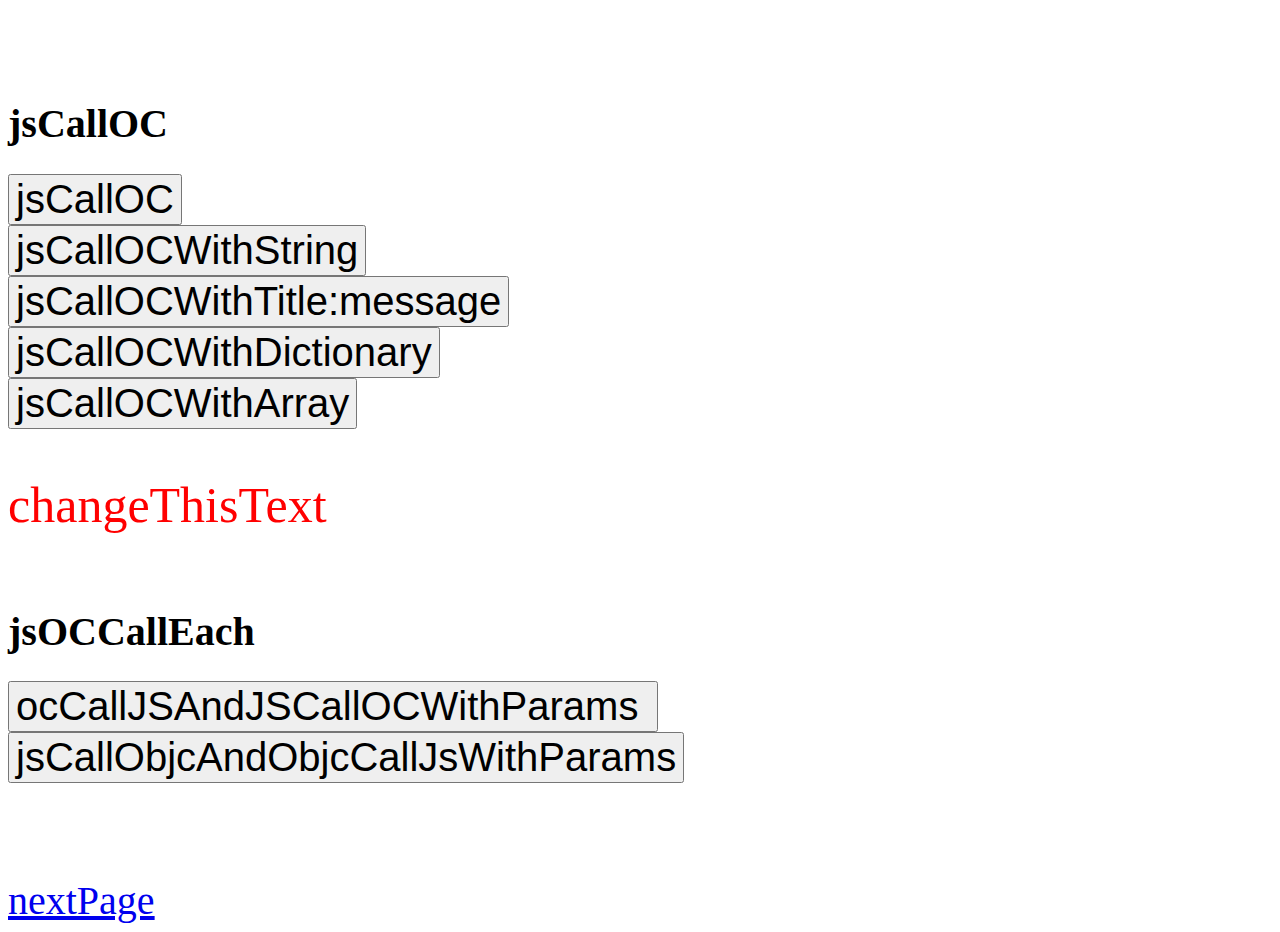
<file: Kindergarten/testdata/CallEach.html>
<!DOCTYPE html>
<html>
    <head>
        <title>O与JSC相互调用</title>
        <style type="text/css">
            * {
                font-size: 40px;
            }
        </style>
        
        
        <script type="text/javascript">
            
            var func1 = function() {
                alert("[func1]: Im a js Alert !!");
            }
        
        var func2 = function(argument) {
            document.getElementById('func2span').innerHTML = argument['title']+'arc4random:'+argument['message'];
        }
        
        var func3 = function(argument){
            document.getElementById('func2span').innerHTML = argument['title']+'arc4random:'+argument['message'];
            
            var input=document.getElementById('jsCallOCWithString');
            input.onclick(argument['title']);
        }
        
            </script>
        
    </head>
    
    <body>
        
        
        
        <div style="margin-top: 100px">
            <h1>jsCallOC </h1>
            <input type="button" value="jsCallOC" onclick="CallEachModel.jsCallOC()"> <br/>
                <input type="button" value="jsCallOCWithString" onclick="CallEachModel.jsCallOCWithString('myjsString')" id="jsCallOCWithString"><br/>
                    <input type="button" value="jsCallOCWithTitle:message" onclick="CallEachModel.jsCallOCWithTitleMessage('myjsTitle','myjsMessage')"><br/>
                        <input type="button" value="jsCallOCWithDictionary" onclick="CallEachModel.jsCallOCWithDictionary({'title': 'myjsTitle', 'message': 'myjsmessage', 'age': 30})"><br/>
                            <input type="button" value="jsCallOCWithArray" onclick="CallEachModel.jsCallOCWithArray(['myjsTitle','myjsmessage'])"><br/>
        </div>
        
        <br/>
        <div>
            <span id="func2span" style="color: red; font-size: 50px;">changeThisText</span>
        </div>
        <br/>
        
        <div>
            <h1>jsOCCallEach </h1>
            <input id="ocCallJSAndJSCallOCWithParams" type="button" value="ocCallJSAndJSCallOCWithParams "
                onclick="CallEachModel.ocCallJSAndJSCallOCWithParams({'title': 'jstitle', 'message':'myjsmessage'})"><br/>
                
                <input type="button" value="jsCallObjcAndObjcCallJsWithParams"
                    onclick="CallEachModel.jsCallOCAndOCCallJSWithParams({'title': 'jstitle', 'message':'myjsmessage'})"><br/>
        </div>
        
        
        <div>
            <br/><br/>
            <a href="bill.html">nextPage</a>
        </div>
        
        
        
    </body>
</html>
</file>
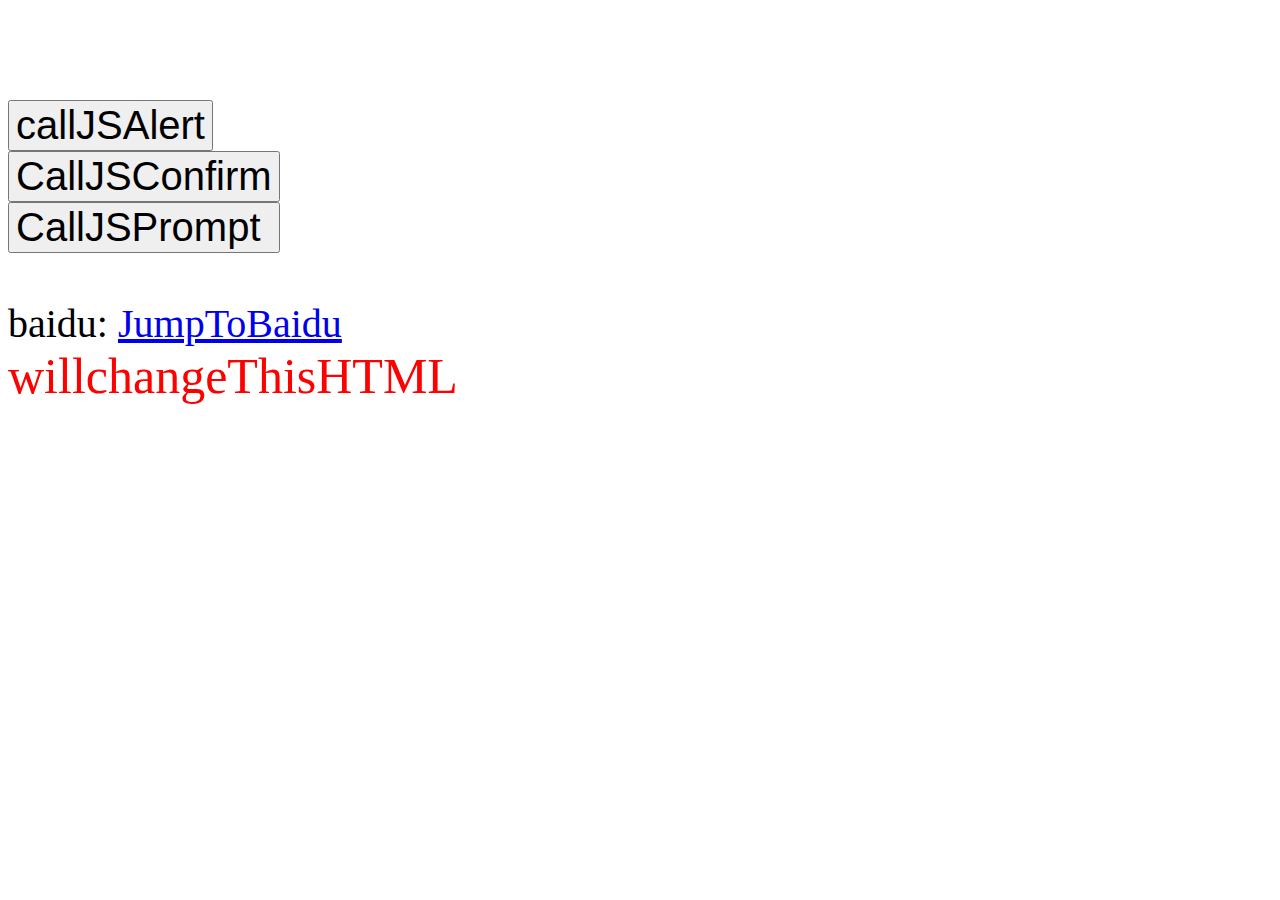
<file: Kindergarten/testdata/WKWebView.html>
<!DOCTYPE html>
<html>
  <head>
    <title>WkWebViewCallEach</title>
    <style type="text/css">
      * {
        font-size: 40px;
      }
    </style>
  </head>
  
  <body>
      

    
    
    <div style="margin-top: 100px">
      <div><input type="button" value="callJSAlert" onclick="func1()"></div>
      <div><input type="button" value="CallJSConfirm" onclick="func2()"></div>
      <div><input type="button" value="CallJSPrompt " onclick="func3()"></div><br/>
      
      <div>baidu: <a href="https://www.baidu.com/">JumpToBaidu</a></div>

    </div>


    <div id="123">
        <span id="changeThisContent" style="color: red; font-size: 50px;"> willchangeThisHTML</span>
    </div>
    
    
    <script type="text/javascript">
      function func1() {
        alert('js call alert in js');
        window.webkit.messageHandlers.AppModel.postMessage({body: 'js call alert in js'});
      }
    
    function func2() {
      if (confirm('[title] confirm', '[msg] js call confirm in js')) {
        document.getElementById('changeThisContent"').innerHTML = 'true';
        
      } else {
        document.getElementById('changeThisContent"').innerHTML = 'false';
      }
      
      window.webkit.messageHandlers.AppModel.postMessage({body: '[body]js call confirm in js'});
    }
    
    function func3() {
      var response = prompt('[title] input', '[msg] js call prompt in js');
      document.getElementById('changeThisContent').innerHTML = response;
      
      window.webkit.messageHandlers.AppModel.postMessage({body: response});
    }
      </script>
    
    
  </body>
</html>
</file>
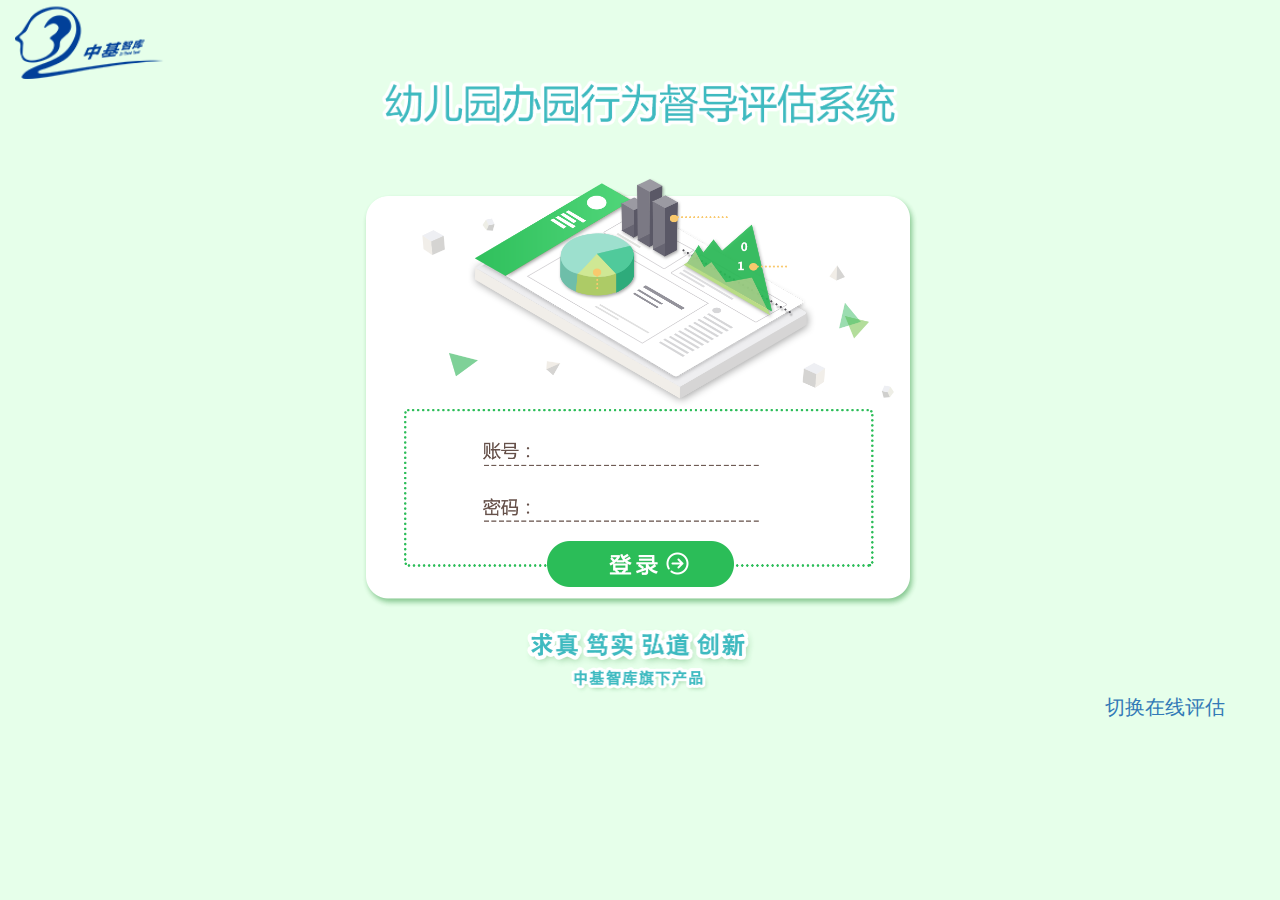
<file: Kindergarten/Kindergarten/app/login.html>
<!DOCTYPE html>
<html lang="en">
<head>
	<meta charset="UTF-8">
	<meta http-equiv="X-UA-Compatible" content="IE=edge">
	<title>幼儿园办园行为评估系统</title>
	<!-- Tell the browser to be responsive to screen width -->
	<meta content="width=device-width, initial-scale=1, maximum-scale=1, user-scalable=no" name="viewport">
	<!-- Bootstrap 3.3.7 -->
	<link rel="stylesheet" href="bootstrap/css/bootstrap.min.css">
	<script src="jquery/jquery.min.js"></script>
	<script src="bootstrap/js/bootstrap.min.js"></script>
	<link rel="stylesheet" href="css/minimalist.css">
	<link rel="stylesheet" href="css/all-skins.css">
	<link rel="stylesheet" href="css/bootstrap.css">
	<link rel="stylesheet" href="css/bootstrap-theme.css">
	<link rel="stylesheet" href="css/docs.min.css">
	<link rel="stylesheet" href="css/jquery.fancybox.css">
	<link rel="stylesheet" href="css/login.css">

	<script src="js/jquery-migrate-1.1.1.js"></script>
	<script src="js/modernizr.custom.67501.js"></script>
	<script src="js/flowplayer.js"></script>
	<script src="js/flowplayer.hlsjs.min.js"></script>
	<script src="js/flowplayer.vod-quality-selector.js"></script>
	<script src="js/jquery.tools.min.js"></script>
	<script src="jquery/jquery.form.min.js"></script>
	<script src="js/fancybox/source/jquery.fancybox.js"></script>
	<script src="js/common.js"></script>
	<script src="js/ajax.js"></script>
	<script src="js/Locale.language.js"></script>
	<script src="js/getBrowser.js"></script>
    <script src="js/jf_kindergarten_login.js"></script>

<script>
	$(document).ready(function() {
		//自动输入最后一次登录的账号
		if(localstorageGet("login_account")){
			$("#edt_account").val(localstorageGet("login_account"));
		}
		var b_version = check_browser_version();
		if(b_version){
			if(b_version.msie){
				var temp_val = b_version.version.split(".");
				if(parseInt(temp_val[0]) < 10){
					var url = "images/IE_tishi.png";
					// $("body").html("");
					// $("body").addClass('show_ie_6');
					var temp_html = "";
					temp_html += "<div class='tishi_ie'></div>";
					temp_html += "<img class='tishi_ie_img' src='images/IE_tishi.png'>";
					$("body").append(temp_html);
					return;
				}
			}
		}
		create_alert_box();
		/*监听回车*/

		$('.login-box').on('keyup', function(e){

			var Target = e || window.event;
				code = Target.keyCode || Target.which || Target.charCode;

			if (code == 13) {
				if(lock_user_login_btn==0){
					mb_user_login();
				}
				
			};
		})

		if(BrowserSystem=="ios"){
			// $("input").each(function() {
			// 	$(this).css("height", $(this).height()-11).css("width", $(this).width()-21);
			// });
			$("#edt_password").css("margin-top", "12px");
		}

		if(BrowserSystem=="android"){
			
			$("#edt_account").bind("focus", function(){
				$("body").css("height", "1000px");
				setTimeout(function(){
					$("body").scrollTop(450);
				},100);
				
				
			}).bind("blur", function(){
				$("body").css("height", "auto");
				$("body").scrollTop(0);
			});
			$("#edt_password").bind("focus", function(){
				$("body").css("height", "1000px");
				$("body").scrollTop(450);
			}).bind("blur", function(){
				$("body").css("height", "auto");
				$("body").scrollTop(0);
			});
		}


		$('#myModal').live('hide.bs.modal', function(){
			setTimeout(function(){
				lock_user_login_btn = 0;
			},500);
		})


		$("#overlay .close").live("click", function(){
			$("#overlay").animate({
				opacity: 0},
				"normal", function() {
					$("#overlay").hide();
					$("#overlay").css("opacity", "1");
					$("#exposeMask").hide();
					if(flowplayer_api){
						flowplayer_api.unload();
					}
					$("#overlay-player").removeClass('is-error');
					if(overlayObj){
						overlayObj.close();
					}
					if(overlayObj_2){
						overlayObj_2.close();
					}
			});
		})
	});

	function goto_play_video(check_type){
		$('#myModal').modal('hide');

		
	}

	function down_doc_fun(){
		var doc_url = "http://qszk-bucket.oss-cn-beijing.aliyuncs.com/video/Instructions.pdf";
		window.open(doc_url);
	}
	function GetRequest() {
	  
	  var url = location.search; //获取url中"?"符后的字串
	   var theRequest = new Object();
	   if (url.indexOf("?") != -1) {
	      var str = url.substr(1);
	      strs = str.split("&");
	      for(var i = 0; i < strs.length; i ++) {
	         theRequest[strs[i].split("=")[0]]=(strs[i].split("=")[1]);
	      }
	   }
	   return theRequest;
	}

	function read(){
		var get_data_temp = GetRequest();
		var srcdata = decodeURIComponent(get_data_temp.srcdata);
		var grade_id = get_data_temp.grade_id;
		var srctype = get_data_temp.srctype;

		// srcdata = "video/" + srcdata +".mp4";
		srcdata = "video/test.mp4";
		/*$("#video").flowplayer(
		{
			playlist: [
				[
					{ mp4:  srcdata }
				]
	      	],
	      	// embed: false,
	      	plugins: {
	      		controls: {
	      			url: "flowplayer.controls-skinless-3.2.16.swf",
	      			skin: 'tube'
	      		}
	      	}

		})*/

		/*$.fancybox.open({
			openEffect : 'elastic',
			openSpeed  : 150,
			closeEffect : 'elastic',
			closeSpeed  : 150,
			width       : '100%',
			height      : '100%',
			maxWidth    : 600,
			maxHeight   : 600,
	        autoScale   : true,
			// modal:true,
			href : srcdata,		//弹出是否重置提示
			type : 'iframe',
			padding:0
		});*/
		var api;
	}
	function close_video(){
		$('#myModal').modal("hide");
		$(".dim_box").hide();
		$("#video_box").hide();
		$("#video_html").html("<div id='video'></div>");
	}

//生成提示框
var check_is_error = 0;
//video
var flowplayer_api;
function create_alert_box(){
	$("#myModal").remove();
	var temp_html = "";
	// temp_html += "<button class='btn btn-primary btn-lg' data-toggle='modal' data-target='#myModal'></button>";
	temp_html += "<div class='mb_alert_box modal fade' id='myModal' aria-labelledby='myModalLabel' aria-hidden='true'>";
	temp_html += 	"<div id='ta_class'>";
	temp_html += 		"<div id='tb_class'>";
	temp_html += 			"<div class='modal-dialog'>";
	temp_html += 				"<div class='modal-content' id='popup_content'>";
	temp_html += 					"<button id='close_btn' type='button' class='close' data-dismiss='modal' aria-hidden='true'></button>";

	temp_html += 					"<div class='modal-title' id='myModalLabel'>"+"aaaaaaaa</div>";

	temp_html += 					"<div class='col-md-12 text-center popup_img_btn_box'>";
	temp_html +=						"<span id='btn_popup_img' class='btn_popup_img' onclick='goto_play_video(1);'></span>";
	temp_html +=						"<span id='btn_popup_img_2' class='btn_popup_img' onclick='goto_play_video(2);'></span>";
	temp_html +=						"<span id='btn_popup_word' class='btn_popup_word' onclick='down_doc_fun();'></span>";
	temp_html += 					"</div>";
	temp_html += 					"<div class='col-md-12 text-center popup_img_btn_box popup_img_btn_box_2'>";
	temp_html +=						"<span class='shuoming_wenzi'>指标解读视频</span>";
	temp_html +=						"<span class='shuoming_wenzi'>使用说明视频</span>";
	temp_html +=						"<span class='shuoming_wenzi'>使用说明文字</span>";
	temp_html += 					"</div>";
	temp_html += 					"<div class='col-md-12 col-sm-12 col-xs-12 text-center'>";
	temp_html += 						"<div class='pp_btn_class' style=''>";
	temp_html += 							"<div id='btn_popup_sueecss' class='button button--moema button--text-upper button--color-lan class_an_06'>确定开始</div>";
	temp_html += 							"<div style='width:8%;height:10px;float:left;'></div>";
	temp_html += 							"<div id='btn_popup_cencel' class='button button--moema button--text-upper button--color-lan class_an_06'>取消评估</div>";
	temp_html += 						"</div>";
	temp_html += 					"</div>";
	temp_html += 				"</div>";
	temp_html += 			"</div>";
	temp_html += 		"</div>";
	temp_html += 	"</div>";
	temp_html += "</div>";
	$("body").append(temp_html);


	
	
	// var overlayObj=$("#btn_popup_img").overlay({api:true});
	//播放视频一
	// var srcdata = "http://qszk-bucket.oss-cn-beijing.aliyuncs.com/video/test.mp4";
	var srcdata = "http://pinggu.qszhiku.com/video/3.mp4";
	overlayObj = $("#btn_popup_img").overlay({
		api:true,
		target: "#overlay",
		closeOnEsc: false, // see comment on flowplayer keyboard option above
		closeOnClick: false, // 点击空白位不会关闭
		top: "24%",
		left: "24%",
		mask: {
			color: "#000",
			opacity: 0.3
		},
		speed: "slow",
		onBeforeLoad: function () {
			// derive file names from trigger index
			var i = $("#overlay-triggers li").index(this.getTrigger()) + 1,
			base = "night" + i,
			cdn = "//edge.flowplayer.org/",
			root = cdn + base,
			clip = {
				qualities: ["216p", "360p", "720p"," 1080p"],
				defaultQuality: "360p",
				sources: [
					{ type: "video/mp4",             src: srcdata }
				]
			};


			//执行ajax检查是否在线
			var user_type = 1;
			var data_type = 1;
			if(localstorageGet("is_goto")==1){
				var school_id = localstorageGet("school_info_check")['id'];
			}else{
				var school_id    = localstorageGet("user_info")['school_id'];
			}
			var user_id   = localstorageGet("user_info")['id'];
			$.ajax({
				url       : api_prototype_check_src_success,
				type      : "post",
				dataType  : 'html',
				data      : {
					srcdata : srcdata
				},
				//请求成功后的回调函数有两个参数
		    	success:function(data,textStatus){
		    		// var jsonstr = JSON.stringify(data);
		    		// var jsondata = $.parseJSON(jsonstr);
		    		if(data==true){
		    			if (flowplayer_api === undefined) {
		    				// initial load
		    				flowplayer_api = flowplayer("#overlay-player", {
		    					clip: clip,
		    					splash: true,
		    					// set keyboard to false if you don't want to use closeOnEsc: false for overlay
		    					// keyboard: false,
		    					rtmp: "rtmp://s3b78u0kbtx79q.cloudfront.net/cfx/st",
		    					ratio: 9/16
		    				});
		    				flowplayer_api.load();
		    			} else {
		    				flowplayer_api.load(clip);
		    			}
		    		}else{
		    			$('#myModal').modal('hide');
		    			check_is_error = 1;
		    			setTimeout(function(){
		    				$(".modal-backdrop").remove();
		    				overlayObj.close();
		    				create_alert_box_ajax_error("提示", LocalLanguage("ch")['error_msg'], 1);
		    			},1200);
		    		}
		    	},
		    	//请求失败时将调用此方法
		    	error:function(XMLHttpRequest, textStatus, errorThrown) {
		    		$('#myModal').modal('hide');
		    		check_is_error = 1;
		    		setTimeout(function(){
		    			$(".modal-backdrop").remove();
		    			overlayObj.close();
		    			create_alert_box_ajax_error("提示", LocalLanguage("ch")['error_msg'], 1);
		    		},1200);
		    	}
			});
			
		},
	 
		onBeforeClose: function (e) {
			
			if(check_is_error==0){
				if (flowplayer_api.loading) {
					e.preventDefault();
				} else {
					// important! unload the player
					flowplayer_api.unload();
				}
				$('#myModal').modal();
			}else{
				check_is_error=0;
			}
		}
	});
	
	//播放视频二
	var srcdata_2 = "http://qszk-bucket.oss-cn-beijing.aliyuncs.com/video/test.mp4";
	// var srcdata = "http://pinggu.qszhiku.com/video/使用视频.mp4";
	overlayObj_2 = $("#btn_popup_img_2").overlay({
		api:true,
		target: "#overlay",
		closeOnEsc: false, // see comment on flowplayer keyboard option above
		closeOnClick: false, // 点击空白位不会关闭
		top: "24%",
		left: "24%",
		mask: {
			color: "#000",
			opacity: 0.3
		},
		speed: "slow",
		onBeforeLoad: function () {
			// derive file names from trigger index
			var i = $("#overlay-triggers li").index(this.getTrigger()) + 1,
			base = "night" + i,
			cdn = "//edge.flowplayer.org/",
			root = cdn + base,
			clip = {
				qualities: ["216p", "360p", "720p"," 1080p"],
				defaultQuality: "360p",
				sources: [
					{ type: "video/mp4",             src: srcdata_2,  suffix: 'mp4' }
				]
			};


			//执行ajax检查是否在线
			var user_type = 1;
			var data_type = 1;
			if(localstorageGet("is_goto")==1){
				var school_id = localstorageGet("school_info_check")['id'];
			}else{
				var school_id    = localstorageGet("user_info")['school_id'];
			}
			var user_id   = localstorageGet("user_info")['id'];
			$.ajax({
				url       : api_prototype_check_src_success,
				type      : "post",
				dataType  : 'html',
				data      : {
					srcdata : srcdata_2
				},
				//请求成功后的回调函数有两个参数
		    	success:function(data,textStatus){
			    	// var jsonstr = JSON.stringify(data);
			    	// var jsondata = $.parseJSON(jsonstr);
			    	if(data==true){
			    		if (flowplayer_api === undefined) {
			    			// initial load
			    			flowplayer_api = flowplayer("#overlay-player", {
			    				clip: clip,
			    				splash: true,
			    				// set keyboard to false if you don't want to use closeOnEsc: false for overlay
			    				// keyboard: false,
			    				rtmp: "rtmp://s3b78u0kbtx79q.cloudfront.net/cfx/st",
			    				ratio: 9/16
			    			});
			    			flowplayer_api.load();
			    		} else {
			    			flowplayer_api.load(clip);
			    		}
			    	}else{
			    		$('#myModal').modal('hide');
			    		check_is_error = 1;
			    		setTimeout(function(){
			    			$(".modal-backdrop").remove();
			    			overlayObj_2.close();
			    			create_alert_box_ajax_error("提示", LocalLanguage("ch")['error_msg'], 1);
			    		},1200);
			    	}
		    	},
		    	//请求失败时将调用此方法
		    	error:function(XMLHttpRequest, textStatus, errorThrown) {
		    		$('#myModal').modal('hide');
		    		check_is_error = 1;
		    		setTimeout(function(){
		    			$(".modal-backdrop").remove();
		    			overlayObj_2.close();
		    			create_alert_box_ajax_error("提示", LocalLanguage("ch")['error_msg'], 1);
		    		},1200);
		    	}
			});
		},
	 
		onBeforeClose: function (e) {
			
			if(check_is_error==0){
				if (flowplayer_api.loading) {
					e.preventDefault();
				} else {
					// important! unload the player
					flowplayer_api.unload();
				}
				$('#myModal').modal();
			}else{
				check_is_error=0;
			}
		}
	});
}

function create_alert_box_ajax_error(titlecontent, bodycontent, content_center){
	$("#myModal").remove();
	var temp_html = "";
	temp_html += "<div class='mb_alert_box modal fade' id='myModal' aria-labelledby='myModalLabel' aria-hidden='true'>";
	temp_html += 	"<div id='ta_class'>";
	temp_html += 		"<div id='tb_class'>";
	temp_html += 			"<div class='modal-dialog'>";
	temp_html += 				"<div class='modal-content' id='popup_content'>";
	temp_html += 					"<button id='close_btn' type='button' class='close' data-dismiss='modal' aria-hidden='true'></button>";

	temp_html += 					"<div class='modal-title' id='myModalLabel'>";
	
	temp_html += 					"<p class='col-md-12 col-sm-12 col-xs-12 text-center class_bt_13'>" + titlecontent + "</p>";
	if(content_center == undefined){
		temp_html += 					"<p class='lead col-md-10 col-md-offset-1 col-sm-10 col-sm-offset-1 col-xs-10 col-xs-offset-1 text-center class_bt_11 popup_text'>" + bodycontent + "</p>";
	}else{
		temp_html += 					"<p class='lead col-md-10 col-md-offset-1 col-sm-10 col-sm-offset-1 col-xs-10 col-xs-offset-1 " + content_center + " class_bt_11 text-center popup_text popup_text_2'>" + bodycontent + "</p>";
	}
	
	temp_html +=					"</div>";

	temp_html += 					"<div class='col-md-12 text-center'>";
	
	temp_html += 						"<div class='col-md-offset-4 col-md-4 col-sm-offset-4 col-sm-4 col-xs-offset-4 col-xs-4 control_padding_btn_box'>";
	temp_html += 							"<span id='btn_popup_sueecss' class='button button--moema button--text-upper button--color-lan class_an_06' onclick='control_popup_close();'>确定</span>";
	
	temp_html += 						"</div>";
	temp_html += 					"</div>";
	temp_html += 				"</div>";
	temp_html += 			"</div>";
	temp_html += 		"</div>";
	temp_html += 	"</div>";
	temp_html += "</div>";
	$("body").append(temp_html);
	$('#myModal').modal();
}
function check_browser_version(){
	var b = $.browser = {},
	ua = navigator.userAgent.toLowerCase(),
	match = /(chrome)[ \/]([\w.]+)/.exec(ua) ||
	/(safari)[ \/]([\w.]+)/.exec(ua) ||
	/(webkit)[ \/]([\w.]+)/.exec(ua) ||
	/(opera)(?:.*version|)[ \/]([\w.]+)/.exec(ua) ||
	/(msie) ([\w.]+)/.exec(ua) ||
	ua.indexOf("compatible") < 0 && /(mozilla)(?:.*? rv:([\w.]+)|)/.exec(ua) || [];

	if (match[1]) {
		b[match[1]] = true;
		b.version = match[2] || "0";
	}
	return b;
}
function jsGotoCategory(){
	$('#myModal').modal('hide');

	if(BrowserSystem=="android"){
		if(typeof(Android)!="undefined"){
			Android.openAlertFalse();
		}
	}
}
</script>
</head>
<body>
	<div class="row bg">
		<div class="col-md-12 logo_img">
			<img src="images/login/logo.png" width="162" alt="">
		</div>
		<div class="container">
			<div class="row">
				
				<div class="col-md-12 text-center text_img">
					<img src="images/login/logo_zi2.png" width="520" alt="">
				</div>
		        <div class="col-md-12 text-center login_box">
		        	<div class="login_from_bg">
		            		<div class="row">
			                <!-- <span class="heading">幼儿园办园行为评估系统</span> -->
				                <div style="height:260px;"></div>

				                <div class="col-md-offset-3 col-md-6 login-box">
				                	<div class=" form-group text-center">
				                	    <input type="" id="edt_account" placeholder="">
				                	</div>
				                	<div class=" form-group">
				                	    <input type="password" id="edt_password" placeholder="">
				                	    <!-- <a href="#" class="fa fa-question-circle"></a> -->
				                	</div>
				                	<div class="form-group text-center">
				                	    <span id='btn_login' class="" onclick="login();"></span>
				                	</div>
				                </div>
			                </div>
			            
			        </div>
		        </div>
		        <div class="col-md-12"><div style="height:20px;"></div></div>
		        
		        <div class=" text-center bottom_zi_class">
		        	<img src="images/login/logo_zi.png" width="230">
		        </div>
                <div class=" text-center bottom_zi_class">
                    <a href="#" style="font-size:20px;float:right" onclick="online_login();">切换在线评估</a>
                </div>
		    </div>
		</div>
		
		
		<div class="dim_box"></div>
		<div id="video_box" class="text-center">
			<div id="video_html"><div id="video"></div></div>
			<div class="col-md-12 text-center">
				<button id="btn_clode_video" type="button" class="btn btn-info" onclick="close_video();">关闭</button>
			</div>
		</div>
		
	</div>
	<div id="overlay">
	  <a class="close" title="close"></a>
	  <div id="overlay-player"></div>
	</div>
</body>
</html>
</file>
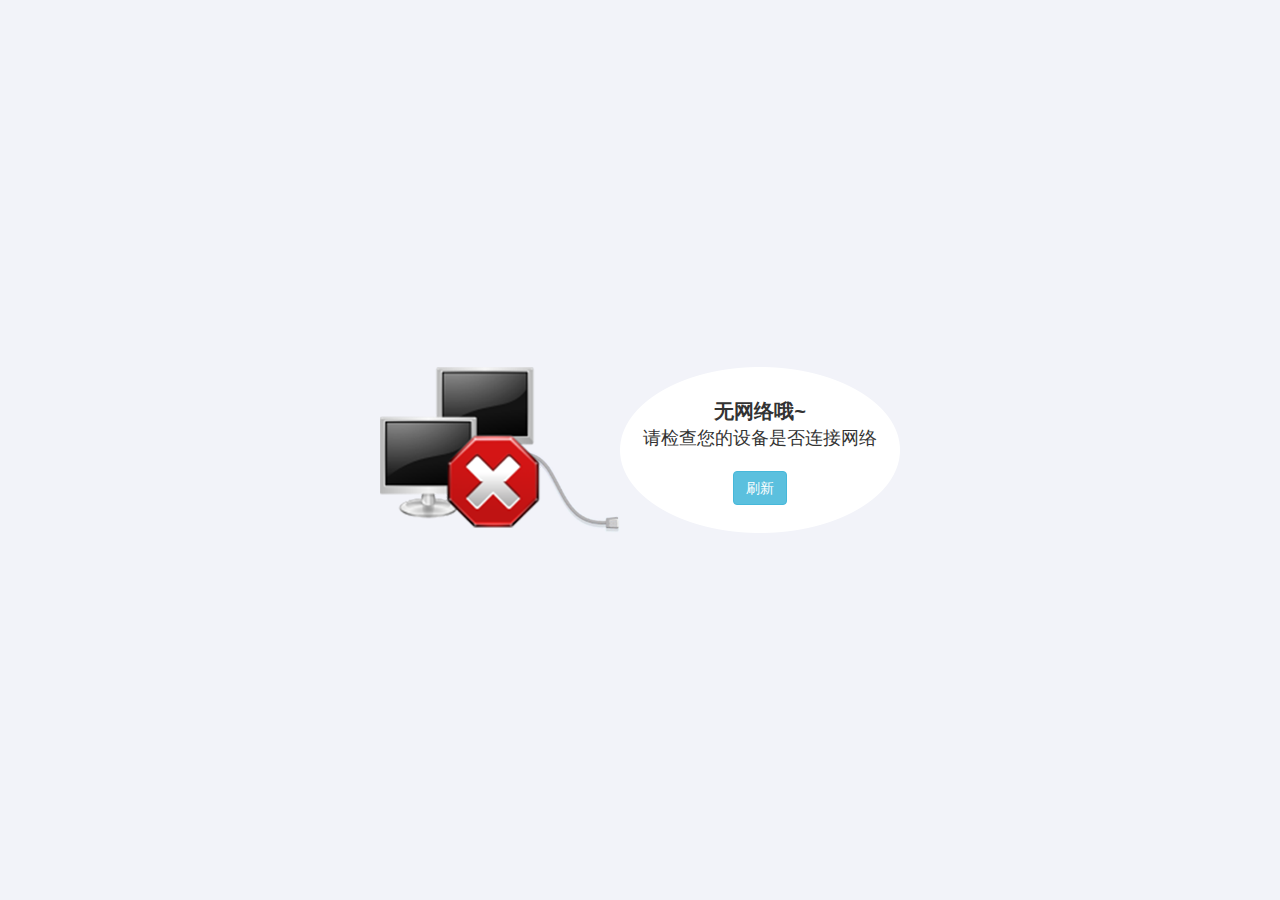
<file: Kindergarten/Kindergarten/app/offline.html>
<!DOCTYPE html>
<html>
<head>
<meta charset="UTF-8">
<meta http-equiv="X-UA-Compatible" content="IE=edge">
  <title>Kindergarten</title>
  <!-- Tell the browser to be responsive to screen width -->
  <meta content="width=device-width, initial-scale=1, maximum-scale=1, user-scalable=no" name="viewport">
  <!-- Bootstrap 3.3.7 -->
  <link rel="stylesheet" href="bootstrap/css/bootstrap.min.css">
  <script src="jquery/jquery.min.js"></script>
  <script src="bootstrap/js/bootstrap.min.js"></script>
  <script src="js/jf_kindergarten_offline.js"></script>
  <style>
	.vertical-center{
	  position: absolute;
	  top: 50%;
	  left: 50%;
	  transform: translate(-50%, -50%);
	}
	.vertical-center-new{
	    border-radius: 20px;
	    width: 520px;
	    height: 166px;
	    margin: auto;
	    position: absolute;
	    top: 0;
	    left: 0;
	    right: 0;
	    bottom: 0;
	}
  </style>
</head>
<body style="background-color:#f2f3f9">
	<div class="vertical-center-new">
		<table>
			<tr>
				<td>
					<!--<img src="images/offline.png"></img>-->
					<div style="background-image:url(images/offline.png);width:240px;height:166px;">
				</td>
				<td>
					<div style="background-image:url(images/bg1.png);width:280px;height:166px;text-align:center;vertical-align:middle;padding-top:30px;">
						<span style="font-size:20px;font-weight:bold">无网络哦~</span><br/>
						<span style="font-size:18px;">请检查您的设备是否连接网络</span><br/><br/>
						<button type="button" class="btn btn-info pull-center" onclick="reload();">刷新</button>
					</div>
				</td>
			</tr>
		</table>
	</div>
	
</body>
</html>
</file>
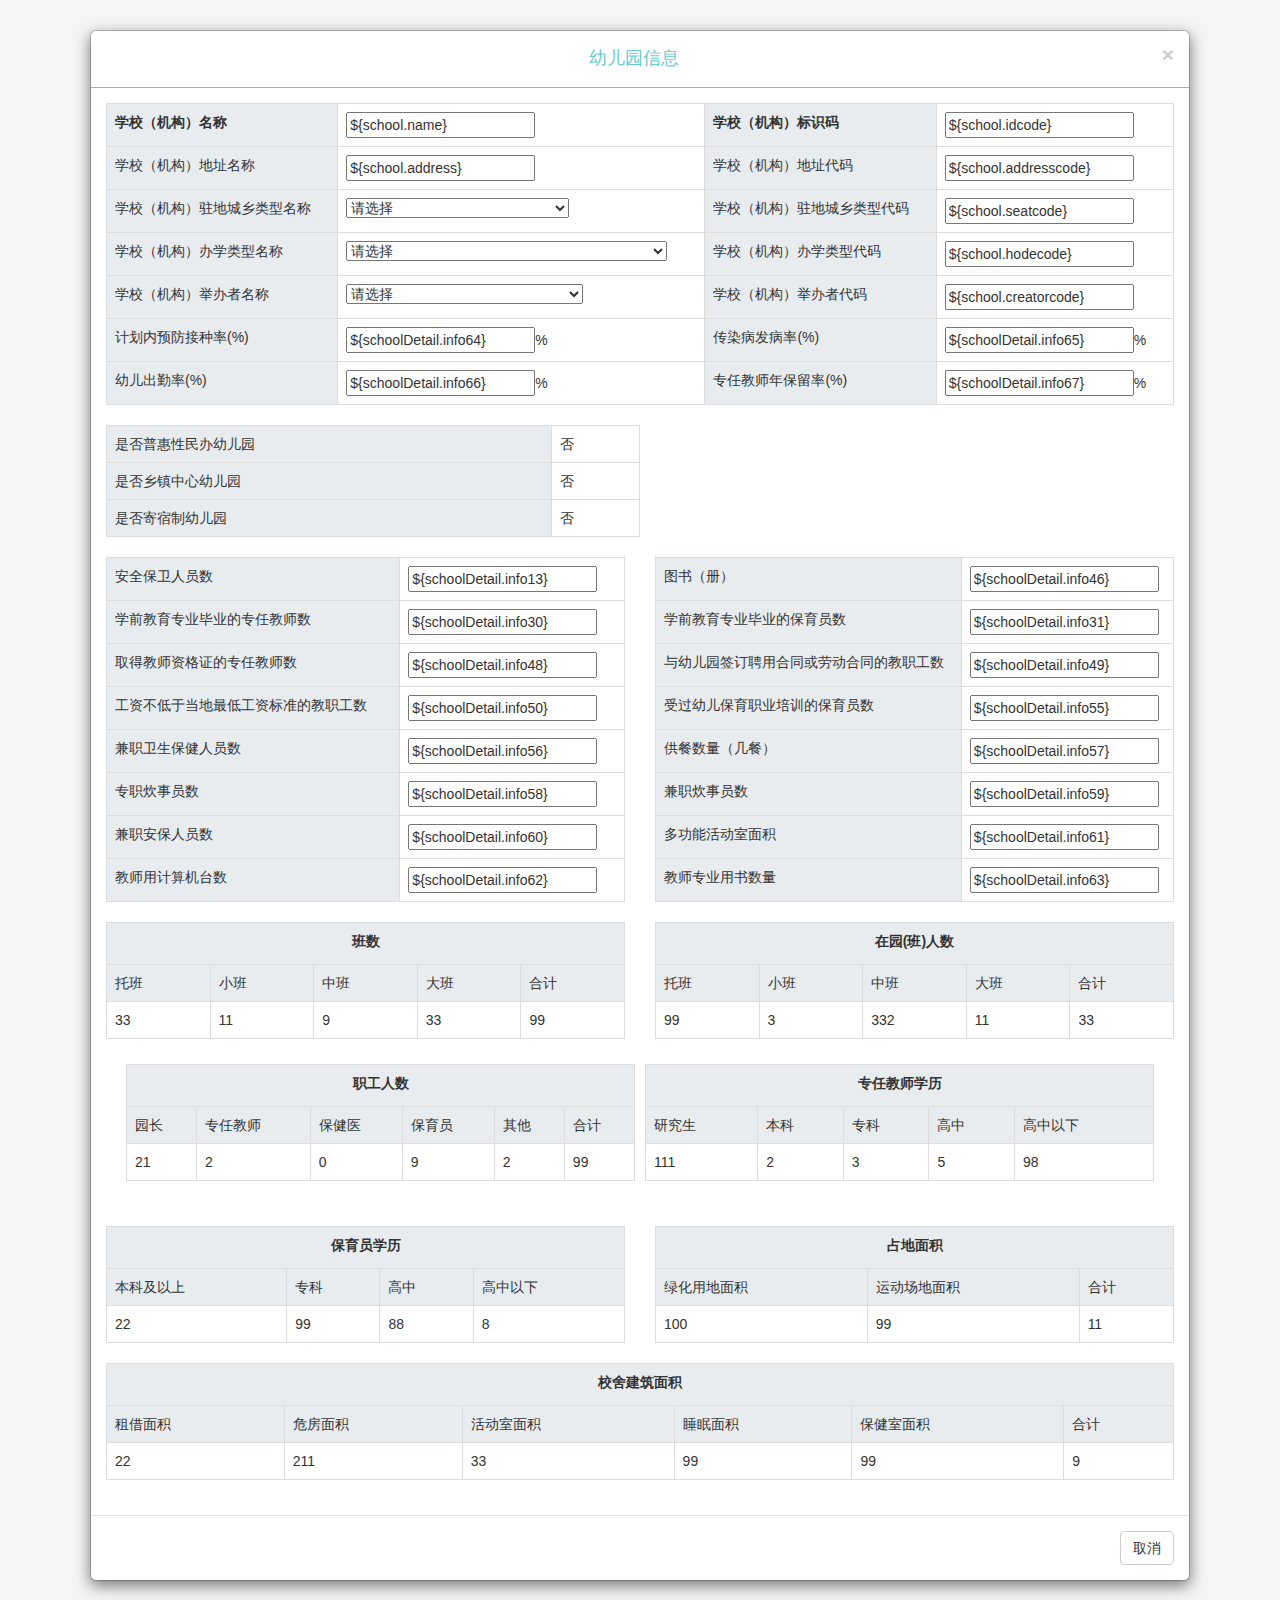
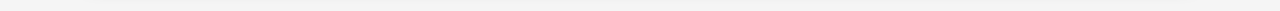
<file: Kindergarten/Kindergarten/app/school.html>
<!DOCTYPE html>
<html>
<head>
<meta charset="UTF-8">
<meta http-equiv="X-UA-Compatible" content="IE=edge">
  <title>Kindergarten</title>
  <!-- Tell the browser to be responsive to screen width -->
  <meta content="width=device-width, initial-scale=1, maximum-scale=1, user-scalable=no" name="viewport">
  <!-- Bootstrap 3.3.7 -->
  <link rel="stylesheet" href="bootstrap/css/bootstrap.min.css">
  <script src="jquery/jquery.min.js"></script>
  <script src="bootstrap/js/bootstrap.min.js"></script>
  <style>
	.modal-header {
		padding: 15px;
		border-bottom: 1px solid #68cbd0;
	}
	.ftable td:nth-child(odd){background-color:#e8ecef}
	.stable tr:nth-of-type(1){background-color:#e8ecef}
	.stable tr:nth-of-type(2){background-color:#e8ecef}
	.stable tr:nth-of-type(3){background-color:white}
  </style>
</head>
<body style="background-color:#f5f5f5">
	<div class="modal-dialog" style="width:1100px">
            <div class="modal-content">
              <div class="modal-header">
                <button type="button" class="close" data-dismiss="modal" aria-label="Close">
                  <span aria-hidden="true">&times;</span></button>
                <h4 class="modal-title" style="text-align:center;color:#68cbd0">幼儿园信息</h4>
              </div>
              <div class="modal-body">
               <table class="table table-bordered ftable">
               		<tr>
               			<td><label>学校（机构）名称</label></td>
               			<td><input type="text" name="name" value="${school.name}" /></td>
               			<td><label>学校（机构）标识码</label></td>
               			<td><input type="text" name="idcode" value="${school.idcode}" /></td>
               		</tr>
               		<tr>
               			<td>学校（机构）地址名称</td>
               			<td><input type="text" name="address" value="${school.address}" /></td>
               			<td>学校（机构）地址代码</td>
               			<td><input type="text" name="addresscode" value="${school.addresscode}" /></td>
               		</tr>
               		<tr>
               			<td>学校（机构）驻地城乡类型名称</td>
               			<td>
               				<select name="seatkind" onchange="changeCode(this,'seatcode')" >
               					<option value="">请选择</option>
               					<option value="主城区" <c:if test="${school.seatkind == '主城区'}">selected="selected"</c:if>>主城区</option>
               					<option value="城乡结合区" <c:if test="${school.seatkind == '城乡结合区'}">selected="selected"</c:if>>城乡结合区</option>
               					<option value="镇中心区" <c:if test="${school.seatkind == '镇中心区'}">selected="selected"</c:if>>镇中心区</option>
               					<option value="镇乡结合区" <c:if test="${school.seatkind == '镇乡结合区'}">selected="selected"</c:if>>镇乡结合区</option>
               					<option value="特殊区域" <c:if test="${school.seatkind == '特殊区域'}">selected="selected"</c:if>>特殊区域</option>
               					<option value="乡中心区" <c:if test="${school.seatkind == '乡中心区'}">selected="selected"</c:if>>乡中心区</option>
               					<option value="村庄" <c:if test="${school.seatkind == '村庄'}">selected="selected"</c:if>>村庄</option>
               				</select>
               			</td>
               			<td>学校（机构）驻地城乡类型代码</td>
               			<td><input type="text" name="seatcode" value="${school.seatcode}" /></td>
               		</tr>
               		<tr>
               			<td>学校（机构）办学类型名称</td>
               			<td>
               				<select name="holdkind" onchange="changeCode(this,'hodecode')" >
               					<option value="">请选择</option>
               					<option value="幼儿园" <c:if test="${school.holdkind == '幼儿园'}">selected="selected"</c:if>>幼儿园</option>
               					<option value="独立设置的少数民族幼儿园" <c:if test="${school.holdkind == '独立设置的少数民族幼儿园'}">selected="selected"</c:if>>独立设置的少数民族幼儿园</option>
               					<option value="附设幼儿班" <c:if test="${school.holdkind == '附设幼儿班'}">selected="selected"</c:if>>附设幼儿班</option>
               				</select>
               			</td>
               			<td>学校（机构）办学类型代码</td>
               			<td><input type="text" name="hodecode" value="${school.hodecode}" /></td>
               		</tr>
               		<tr>
               			<td>学校（机构）举办者名称</td>
               			<td>
               				<select name="creatorname" onchange="changeCode(this,'creatorcode')" >
               					<option value="">请选择</option>
               					<option value="中央" <c:if test="${school.creatorname == '中央'}">selected="selected"</c:if>>中央</option>
               					<option value="省级教育部门" <c:if test="${school.creatorname == '省级教育部门'}">selected="selected"</c:if>>省级教育部门</option>
               					<option value="省级其他部门" <c:if test="${school.creatorname == '省级其他部门'}">selected="selected"</c:if>>省级其他部门</option>
               					<option value="地级教育部门" <c:if test="${school.creatorname == '地级教育部门'}">selected="selected"</c:if>>地级教育部门</option>
               					<option value="地级其他部门" <c:if test="${school.creatorname == '地级其他部门'}">selected="selected"</c:if>>地级其他部门</option>
               					<option value="县级教育部门" <c:if test="${school.creatorname == '县级教育部门'}">selected="selected"</c:if>>县级教育部门</option>
               					<option value="县级其他部门" <c:if test="${school.creatorname == '县级其他部门'}">selected="selected"</c:if>>县级其他部门</option>
               					<option value="地方企业" <c:if test="${school.creatorname == '地方企业'}">selected="selected"</c:if>>地方企业</option>
               					<option value="事业单位" <c:if test="${school.creatorname == '事业单位'}">selected="selected"</c:if>>事业单位</option>
               					<option value="部队" <c:if test="${school.creatorname == '部队'}">selected="selected"</c:if>>部队</option>
               					<option value="集体" <c:if test="${school.creatorname == '集体'}">selected="selected"</c:if>>集体</option>
               					<option value="民办" <c:if test="${school.creatorname == '民办'}">selected="selected"</c:if>>民办</option>
               				</select>
               			</td>
               			<td>学校（机构）举办者代码</td>
               			<td><input type="text" name="creatorcode" value="${school.creatorcode}" /></td>
               		</tr>
               		<tr>
               			<td>计划内预防接种率(%)</td>
               			<td><input type="text" name="info64" value="${schoolDetail.info64}" />%</td>
               			<td>传染病发病率(%)</td>
               			<td><input type="text" name="info65" value="${schoolDetail.info65}" />%</td>
               		</tr>
               		<tr>
               			<td>幼儿出勤率(%)</td>
               			<td><input type="text" name="info66" value="${schoolDetail.info66}"/>%</td>
               			<td>专任教师年保留率(%)</td>
               			<td><input type="text" name="info67" value="${schoolDetail.info67}"/>%</td>
               		</tr>
               </table>
               <table class="table table-bordered ftable" style="width:50%">
               		<tr>
               			<td>是否普惠性民办幼儿园</td>
               			<td>否</td>
               		</tr>
               		<tr>
               			<td>是否乡镇中心幼儿园</td>
               			<td>否</td>
               		</tr>
               		<tr>
               			<td>是否寄宿制幼儿园</td>
               			<td>否</td>
               		</tr>
               </table>
              <!--  <table>
               		<tr>
               			<td> -->
			   <div class=".container">
				<div class="row">
				  <div class="col-md-6">
					<table class="table table-bordered ftable">
				               	<tr>
				               		<td>安全保卫人员数</td>
				               		<td><input type="text" name="info13" value="${schoolDetail.info13}"/></td>
				               	</tr>
				               	<tr>
				               		<td>学前教育专业毕业的专任教师数</td>
				               		<td><input type="text" name="info30" value="${schoolDetail.info30}"/></td>
				               	</tr>
				               	<tr>
				               		<td>取得教师资格证的专任教师数</td>
				               		<td><input type="text" name="info48" value="${schoolDetail.info48}"/></td>
				               	</tr>
				               	<tr>
				               		<td>工资不低于当地最低工资标准的教职工数</td>
				               		<td><input type="text" name="info50" value="${schoolDetail.info50}"/></td>
				               	</tr>
				               	<tr>
				               		<td>兼职卫生保健人员数</td>
				               		<td><input type="text" name="info56" value="${schoolDetail.info56}"/></td>
				               	</tr>
				               	<tr>
				               		<td>专职炊事员数</td>
				               		<td><input type="text" name="info58" value="${schoolDetail.info58}"/></td>
				               	</tr>
				               	<tr>
				               		<td>兼职安保人员数</td>
				               		<td><input type="text" name="info60" value="${schoolDetail.info60}"/></td>
				               	</tr>
				               	<tr>
				               		<td>教师用计算机台数</td>
				               		<td><input type="text" name="info62" value="${schoolDetail.info62}"/></td>
				               	</tr>
			               </table>
				  </div>
				  <div class="col-md-6">
					<table class="table table-bordered ftable">
				               	<tr>
				               		<td>图书（册）</td>
				               		<td><input type="text" name="info46" value="${schoolDetail.info46}"/></td>
				               	</tr>
				               	<tr>
				               		<td>学前教育专业毕业的保育员数</td>
				               		<td><input type="text" name="info31" value="${schoolDetail.info31}"/></td>
				               	</tr>
				               	<tr>
				               		<td>与幼儿园签订聘用合同或劳动合同的教职工数</td>
				               		<td><input type="text" name="info49" value="${schoolDetail.info49}"/></td>
				               	</tr>
				               	<tr>
				               		<td>受过幼儿保育职业培训的保育员数</td>
				               		<td><input type="text" name="info55" value="${schoolDetail.info55}"/></td>
				               	</tr>
				               	<tr>
				               		<td>供餐数量（几餐）</td>
				               		<td><input type="text" name="info57" value="${schoolDetail.info57}"/></td>
				               	</tr>
				               	<tr>
				               		<td>兼职炊事员数</td>
				               		<td><input type="text" name="info59" value="${schoolDetail.info59}"/></td>
				               	</tr>
				               	<tr>
				               		<td>多功能活动室面积</td>
				               		<td><input type="text" name="info61" value="${schoolDetail.info61}"/></td>
				               	</tr>
				               	<tr>
				               		<td>教师专业用书数量</td>
				               		<td><input type="text" name="info63" value="${schoolDetail.info63}"/></td>
				               	</tr>
			               </table>
				  </div>
				</div>
			   </div>
               			<!-- </td>
               			<td> -->
               				
               		<!-- 	</td>
               		</tr>
               </table> -->
               <!-- <table>
               		<tr>
               			<td> -->
						<div class=".container">
							<div class="row">
							  <div class="col-xs-6">
								<table class="table table-bordered stable" id="tableid">
			               		<tr>
			               			<td colspan="5" align="center"><label class="tishi" name="bansum">班数</label></td>
			               		</tr>
			               		<tr>
			               			<td>托班</td>
			               			<td>小班</td>
			               			<td>中班</td>
			               			<td>大班</td>
			               			<td>合计</td>
			               		</tr>
			               		<tr>
			               			<td>33</td>
			               			<td>11</td>
			               			<td>9</td>
			               			<td>33</td>
			               			<td>99</td>
			               		</tr>
			               	 </table>
							  </div>
							   <div class="col-xs-6">
								<table class="table table-bordered stable">
			               		<tr>
			               			<td colspan="5" align="center"><label class="tishi" name="jianzhumianjisum">在园(班)人数</label></td>
			               		</tr>
			               		<tr>
			               			<td>托班</td>
			               			<td>小班</td>
			               			<td>中班</td>
			               			<td>大班</td>
			               			<td>合计</td>
			               		</tr>
			               		<tr>
			               			<td>99</td>
			               			<td>3</td>
			               			<td>332</td>
			               			<td>11</td>
			               			<td>33</td>
			               		</tr>
			               	</table>
							  </div>
							</div>
						</div>
               				
							 
               			<!--</td>
               			<td> -->
               				
               			<!-- </td>
               		</tr>
               </table> -->
              <!--  <table>
               		<tr>
               			<td> -->
						
						<div class="container" style="width:100%;margin:0px auto;">
							<table class="table table-condensed">
							  <thead>
								  <tr>
									<td style="vertical-align:middle;background-color:white;width:50%;">
									
									<table class="table table-bordered stable">
										<tr>
											<td colspan="6" align="center"><label class="tishi" name="zhigongsum">职工人数</label></td>
										</tr>
										<tr>
											<td>园长</td>
											<td>专任教师</td>
											<td>保健医</td>
											<td>保育员</td>
											<td>其他</td>
											<td>合计</td>
										</tr>
										<tr>
											<td>21</td>
											<td>2</td>
											<td>0</td>
											<td>9</td>
											<td>2</td>
											<td>99</td>
										</tr>
								   </table>
										
									</td>
									<td style="vertical-align:middle;background-color:white;width:50%;">
										<table class="table table-bordered stable">
			               		<tr>
			               			<td colspan="6" align="center"><label class="tishi" name="zhigongsum">专任教师学历</label></td>
			               		</tr>
			               		<tr>
			               			<td>研究生</td>
			               			<td>本科</td>
			               			<td>专科</td>
			               			<td>高中</td>
			               			<td>高中以下</td>
			               		</tr>
			               		<tr>
			               			<td>111</td>
			               			<td>2</td>
			               			<td>3</td>
			               			<td>5</td>
			               			<td>98</td>
			               		</tr>
			               	</table>
									</td>
							      </tr>
							  </thead>
							</table>
						</div>
			
						
               				
               				<!-- </td>
               			<td> -->
               				
               			<!-- </td>
               		</tr>
               </table> -->
                <!-- <table> -->
				<div class=".container">
					<div class="row">
					  <div class="col-md-6">
						<table class="table table-bordered stable">
	               		<tr>
	               			<td colspan="5" align="center"><label class="tishi" name="jianzhumianjisum">保育员学历</label></td>
	               		</tr>
	               		<tr>
	               			<td>本科及以上</td>
	               			<td>专科</td>
	               			<td>高中</td>
	               			<td>高中以下</td>
	               		</tr>
	               		<tr>
	               			<td>22</td>
	               			<td>99</td>
	               			<td>88</td>
	               			<td>8</td>
	               		</tr>
	               	</table>
					  </div>
					  <div class="col-md-6">
						<table class="table table-bordered stable">
	               		<tr>
	               			<td colspan="3" align="center"><label class="tishi" name="zhandimianjisum">占地面积</label></td>
	               		</tr>
	               		<tr>
	               			<td>绿化用地面积</td>
	               			<td>运动场地面积</td>
	               			<td>合计</td>
	               		</tr>
	               		<tr>
	               			<td>100</td>
	               			<td>99</td>
	               			<td>11</td>
	               		</tr>
	               	</table>
					  </div>
					</div>
				</div>
				
				
				
	               	
	               	
              <!--  </table> -->
               <table class="table table-bordered stable">
               		<tr>
               			<td colspan="6" align="center"><label class="tishi" name="jianzhumianjisum">校舍建筑面积</label></td>
               		</tr>
               		<tr>
               			<td>租借面积</td>
               			<td>危房面积</td>
               			<td>活动室面积</td>
               			<td>睡眠面积</td>
               			<td>保健室面积</td>
               			<td>合计</td>
               		</tr>
               		<tr>
               			<td>22</td>
               			<td>211</td>
               			<td>33</td>
               			<td>99</td>
               			<td>99</td>
               			<td>9</td>
               		</tr>
               </table>
              </div>
              <div class="modal-footer">
                <button type="button" class="btn btn-default pull-rigth" data-dismiss="modal" id="cancel">取消</button>
              </div>
            </div>
            <!-- /.modal-content -->
          </div>
          <!-- /.modal-dialog -->
</body>
</html>
</file>
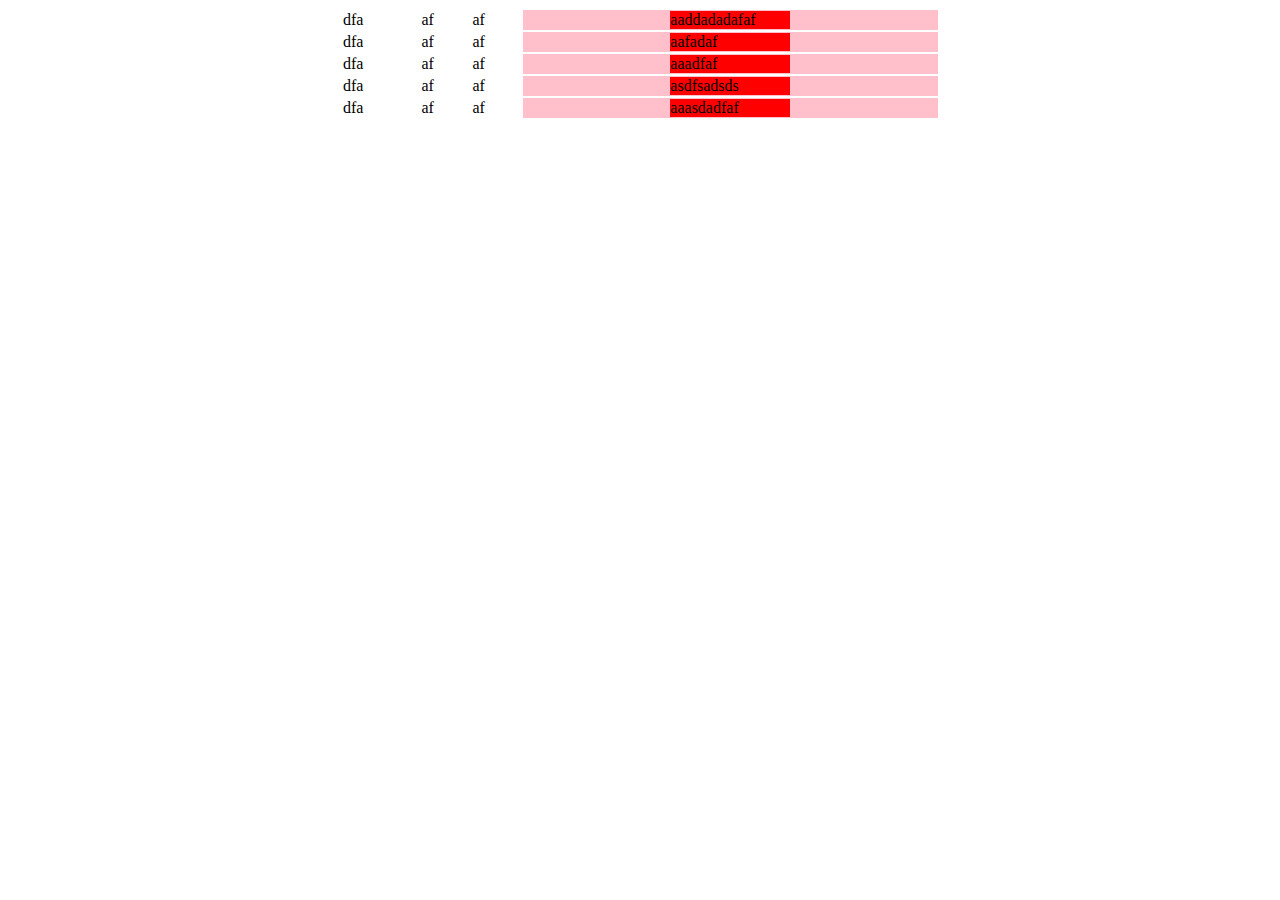
<file: Kindergarten/Kindergarten/app/images/tws(1).html>
<!DOCTYPE html>
<html lang="en">

<head>
    <meta charset="UTF-8">
    <meta name="viewport" content="width=device-width, initial-scale=1.0">
    <meta http-equiv="X-UA-Compatible" content="ie=edge">
    <title>Document</title>
    <style>
        #dv {
            width: 100px;
            height: 100px;
            background: pink;
            overflow: hidden;
            display: none;
            text-align: left;
        }
        
        table tr td:last-child {
            background: pink;
            text-align: center;
        }
        
        span {
            display: inline-block;
            width: 120px;
            background: red;
            text-align: left
        }
    </style>
</head>

<body>

    <table align="center" width="600">
        <tr>
            <td>dfa</td>
            <td>af</td>
            <td>af</td>
            <td> <span>aaddadadafaf</span> </td>
        </tr>
        <tr>
            <td>dfa</td>
            <td>af</td>
            <td>af</td>
            <td><span>aafadaf</span> </td>
        </tr>
        <tr>
            <td>dfa</td>
            <td>af</td>
            <td>af</td>
            <td><span>aaadfaf</span></td>
        </tr>
        <tr>
            <td>dfa</td>
            <td>af</td>
            <td>af</td>
            <td><span>asdfsadsds</span></td>
        </tr>
        <tr>
            <td>dfa</td>
            <td>af</td>
            <td>af</td>
            <td><span>aaasdadfaf</span></td>
        </tr>
    </table>

</body>

</html>
</file>
<file: Kindergarten/Kindergarten/app/css/minimalist.css>
@font-face {
  font-family: 'fpicons';
  src:url('fonts/fpicons.eot?yg5dv7');
  src:url('fonts/fpicons.eot?#iefixyg5dv7') format('embedded-opentype'),
    url('fonts/fpicons.woff?yg5dv7') format('woff'),
    url('fonts/fpicons.ttf?yg5dv7') format('truetype'),
    url('fonts/fpicons.svg?yg5dv7#fpicons') format('svg');
  font-weight: normal;
  font-style: normal;
}

[class^="fp-i-"], [class*=" fp-i-"] {
  font-family: 'fpicons';
  speak: none;
  font-style: normal;
  font-weight: normal;
  font-variant: normal;
  text-transform: none;
  line-height: 1;

  /* Better Font Rendering =========== */
  -webkit-font-smoothing: antialiased;
  -moz-osx-font-smoothing: grayscale;
}
.flowplayer{position:relative;width:100%;counter-increment:flowplayer;background-size:contain;background-repeat:no-repeat;background-position:center center;display:inline-block;}
.flowplayer *{font-weight:inherit;font-family:inherit;font-style:inherit;text-decoration:inherit;font-size:100%;padding:0;border:0;margin:0;list-style-type:none}
.flowplayer a:focus{outline:0}
.flowplayer video{width:100%}
.flowplayer.is-ipad video{-webkit-transform:translateX(-2048px);}
.is-ready.flowplayer.is-ipad video{-webkit-transform:translateX(0)}
.flowplayer .fp-player{position:absolute;top:0;left:0;width:100%;height:100%}
.flowplayer .fp-engine,.flowplayer .fp-ui,.flowplayer .fp-message{position:absolute;top:0;left:0;width:100%;height:100%;cursor:pointer;z-index:1}
.flowplayer .fp-ui{z-index:11}
.flowplayer .fp-message{display:none;text-align:center;padding-top:5%;cursor:default;}
.flowplayer .fp-message h2{font-size:120%;margin-bottom:1em}
.flowplayer .fp-message p{color:#666;font-size:95%}
.flowplayer .fp-title{line-height:30px;font-weight:normal;font-family:'myriad pro',Helvetica,Arial,sans-serif;font-size:11px;cursor:default;color:#fff;width:auto;max-width:50%;white-space:nowrap;text-overflow:ellipsis;overflow:hidden;float:left;padding:0 20px;}
.is-rtl.flowplayer .fp-title{float:right}
.aside-time.flowplayer .fp-title{display:none !important}
.flowplayer .fp-controls{position:absolute;bottom:0;width:100%;}
.no-background.flowplayer .fp-controls{background-color:transparent !important;background-image:-webkit-gradient(linear,left top,left bottom,from(transparent),to(transparent)) !important;background-image:-webkit-linear-gradient(top,transparent,transparent) !important;background-image:-moz-linear-gradient(top,transparent,transparent) !important;background-image:-o-linear-gradient(top,transparent,transparent) !important;background-image:linear-gradient(to bottom,transparent,transparent) !important}
.is-fullscreen.flowplayer .fp-controls{bottom:3px}
.is-mouseover.flowplayer .fp-controls{bottom:0}
.flowplayer .fp-controls,.flowplayer .fp-title,.flowplayer .fp-fullscreen,.flowplayer .fp-unload,.flowplayer .fp-close,.flowplayer .fp-embed,.flowplayer.aside-time .fp-time{background-color:#000;background-color:rgba(0,0,0,0.65);}
.no-background.flowplayer .fp-controls,.no-background.flowplayer .fp-title,.no-background.flowplayer .fp-fullscreen,.no-background.flowplayer .fp-unload,.no-background.flowplayer .fp-close,.no-background.flowplayer .fp-embed,.no-background.flowplayer.aside-time .fp-time{background-color:transparent !important;background-image:-webkit-gradient(linear,left top,left bottom,from(transparent),to(transparent)) !important;background-image:-webkit-linear-gradient(top,transparent,transparent) !important;background-image:-moz-linear-gradient(top,transparent,transparent) !important;background-image:-o-linear-gradient(top,transparent,transparent) !important;background-image:linear-gradient(to bottom,transparent,transparent) !important;text-shadow:0 0 1px #000}
.no-background.flowplayer .fp-play,.no-background.flowplayer .fp-brand{background-color:transparent !important;background-image:-webkit-gradient(linear,left top,left bottom,from(transparent),to(transparent)) !important;background-image:-webkit-linear-gradient(top,transparent,transparent) !important;background-image:-moz-linear-gradient(top,transparent,transparent) !important;background-image:-o-linear-gradient(top,transparent,transparent) !important;background-image:linear-gradient(to bottom,transparent,transparent) !important;text-shadow:0 0 1px #000}
.flowplayer.fixed-controls .fp-controls{background-color:#000}
.flowplayer .fp-timeline{background-color:#a5a5a5}
.flowplayer .fp-buffer{background-color:#eee}
.flowplayer .fp-progress{background-color:#00a7c8}
.flowplayer .fp-volumeslider{background-color:#a5a5a5}
.flowplayer .fp-volumelevel{background-color:#00a7c8}
.flowplayer .fp-waiting{display:none;margin:19% auto;text-align:center;}
.flowplayer .fp-waiting *{-webkit-box-shadow:0 0 5px #333;-moz-box-shadow:0 0 5px #333;box-shadow:0 0 5px #333}
.flowplayer .fp-waiting em{width:1em;height:1em;-webkit-border-radius:1em;-moz-border-radius:1em;border-radius:1em;background-color:rgba(255,255,255,0.8);display:inline-block;-webkit-animation:pulse .6s infinite;-moz-animation:pulse .6s infinite;animation:pulse .6s infinite;margin:.3em;opacity:0;filter:progid:DXImageTransform.Microsoft.Alpha(Opacity=0);}
.flowplayer .fp-waiting em:nth-child(1){-webkit-animation-delay:.3s;-moz-animation-delay:.3s;animation-delay:.3s}
.flowplayer .fp-waiting em:nth-child(2){-webkit-animation-delay:.45s;-moz-animation-delay:.45s;animation-delay:.45s}
.flowplayer .fp-waiting em:nth-child(3){-webkit-animation-delay:.6s;-moz-animation-delay:.6s;animation-delay:.6s}
.flowplayer .fp-waiting p{color:#ccc;font-weight:bold}
.flowplayer .fp-speed{font-size:30px;background-color:#333;background-color:rgba(51,51,51,0.8);color:#eee;margin:0 auto;text-align:center;width:120px;padding:.1em 0 0;opacity:0;filter:progid:DXImageTransform.Microsoft.Alpha(Opacity=0);-webkit-transition:opacity .5s;-moz-transition:opacity .5s;transition:opacity .5s;}
.flowplayer .fp-speed.fp-hilite{opacity:1;filter:progid:DXImageTransform.Microsoft.Alpha(Opacity=100)}
.flowplayer .fp-help{position:absolute;top:0;left:-9999em;z-index:100;background-color:#333;background-color:rgba(51,51,51,0.9);width:100%;height:100%;opacity:0;filter:progid:DXImageTransform.Microsoft.Alpha(Opacity=0);-webkit-transition:opacity .2s;-moz-transition:opacity .2s;transition:opacity .2s;text-align:center;}
.is-help.flowplayer .fp-help{left:0;opacity:1;filter:progid:DXImageTransform.Microsoft.Alpha(Opacity=100)}
.flowplayer .fp-help .fp-help-section{margin:3%;direction:ltr}
.flowplayer .fp-help .fp-help-basics{margin-top:6%}
.flowplayer .fp-help p{color:#eee;margin:.5em 0;font-size:14px;line-height:1.5;display:inline-block;margin:1% 2%}
.flowplayer .fp-help em{background:#eee;-webkit-border-radius:.3em;-moz-border-radius:.3em;border-radius:.3em;margin-right:.4em;padding:.3em .6em;color:#333}
.flowplayer .fp-help small{font-size:90%;color:#aaa}
.flowplayer .fp-help .fp-close{display:block}
@media (max-width: 600px){.flowplayer .fp-help p{font-size:9px}
}.flowplayer .fp-dropdown{position:absolute;top:5px;width:100px;background-color:#000 !important;-webkit-border-radius:3px;-moz-border-radius:3px;border-radius:3px;box-sizing:border-box;-moz-box-sizing:border-box;margin:0 !important;list-style-type:none !important;}
.flowplayer .fp-dropdown:before{content:'';display:block;position:absolute;top:-5px;left:calc(50% - 5px);width:0;height:0;border-left:5px solid transparent;border-right:5px solid transparent;border-bottom:5px solid rgba(51,51,51,0.9)}
.flowplayer .fp-dropdown li{padding:10px !important;margin:0 !important;color:#fff !important;font-size:11px !important;list-style-type:none !important;}
.flowplayer .fp-dropdown li.active{background-color:#00a7c8 !important;cursor:default !important}
.flowplayer .fp-dropdown.fp-dropup{bottom:20px;top:auto;}
.flowplayer .fp-dropdown.fp-dropup:before{top:auto;bottom:-5px;border-bottom:none;border-top:5px solid rgba(51,51,51,0.9)}
.flowplayer .fp-tooltip{background-color:#000;color:#fff;display:none;position:absolute;padding:5px;}
.flowplayer .fp-tooltip:before{content:'';display:block;position:absolute;bottom:-5px;width:0;height:0;left:calc(50% - 5px);border-left:5px solid transparent;border-right:5px solid transparent;border-top:5px solid #000}
.flowplayer .fp-timeline-tooltip{bottom:35px}
.flowplayer .fp-timeline:hover+.fp-timeline-tooltip{display:block}
.flowplayer .fp-subtitle{position:absolute;bottom:40px;left:-99999em;z-index:10;text-align:center;width:100%;opacity:0;filter:progid:DXImageTransform.Microsoft.Alpha(Opacity=0);-webkit-transition:opacity .3s;-moz-transition:opacity .3s;transition:opacity .3s;}
.flowplayer .fp-subtitle p{display:inline;background-color:#333;background-color:rgba(51,51,51,0.9);color:#eee;padding:.1em .4em;font-size:16px;line-height:1.6;}
.flowplayer .fp-subtitle p:after{content:'';clear:both}
.flowplayer .fp-subtitle p b{font-weight:bold}
.flowplayer .fp-subtitle p i{font-style:italic}
.flowplayer .fp-subtitle p u{text-decoration:underline}
.flowplayer .fp-subtitle.fp-active{left:0;opacity:1;filter:progid:DXImageTransform.Microsoft.Alpha(Opacity=100)}
.flowplayer .fp-fullscreen,.flowplayer .fp-unload,.flowplayer .fp-mute,.flowplayer .fp-embed,.flowplayer .fp-close,.flowplayer .fp-play,.flowplayer .fp-menu{font-family:'fpicons' !important;color:#fff !important;font-size:15px !important;text-align:center !important;line-height:30px !important;text-decoration:none !important;}
.is-rtl.flowplayer .fp-fullscreen,.is-rtl.flowplayer .fp-unload,.is-rtl.flowplayer .fp-mute,.is-rtl.flowplayer .fp-embed,.is-rtl.flowplayer .fp-close,.is-rtl.flowplayer .fp-play,.is-rtl.flowplayer .fp-menu{-webkit-transform:scale(-1,1);-moz-transform:scale(-1,1);transform:scale(-1,1)}
.is-rtl.flowplayer .fp-menu{-webkit-transform:none;-moz-transform:none;transform:none}
.flowplayer .fp-fullscreen:before{content:"\e602"}
.flowplayer .fp-unload:before,.flowplayer .fp-close:before{content:"\e600"}
.flowplayer .fp-mute:before{content:"\e606"}
.flowplayer .fp-embed:before{content:"\e603"}
.flowplayer .fp-play:before{content:"\e608"}
.flowplayer .fp-menu:before{content:"\e604"}
.flowplayer .fp-flash-disabled{background:#333;width:390px;margin:0 auto;position:absolute;bottom:0;color:#fff}
.is-splash.flowplayer .fp-ui,.is-paused.flowplayer .fp-ui{background:url(img/play_white.png) center no-repeat;background-size:11%;}
.is-rtl.is-splash.flowplayer .fp-ui,.is-rtl.is-paused.flowplayer .fp-ui{background:url(img/play_white_rtl.png) center no-repeat;background-size:11%}
@media (-webkit-min-device-pixel-ratio: 2){.is-splash.flowplayer .fp-ui,.is-paused.flowplayer .fp-ui{background:url(img/play_white@x2.png) center no-repeat;background-size:11%}
.is-rtl.is-splash.flowplayer .fp-ui,.is-rtl.is-paused.flowplayer .fp-ui{background:url(img/play_white_rtl@x2.png) center no-repeat;background-size:11%}
}.is-fullscreen.flowplayer .fp-ui{background-size:auto}
.is-seeking.flowplayer .fp-ui,.is-loading.flowplayer .fp-ui{background-image:none}
.flowplayer .fp-brand{color:#fff !important;position:absolute;right:115px;font-weight:normal !important;font-family:'myriad pro',Helvetica,Arial,sans-serif !important;text-decoration:none !important;line-height:15px !important;font-size:11px !important;height:15px;width:55px;bottom:9px;box-sizing:border-box;text-align:center;padding:1px;white-space:nowrap;text-overflow:ellipsis;overflow:hidden;}
.has-menu.flowplayer .fp-brand{right:152px}
.is-rtl.flowplayer .fp-brand{right:auto;left:125px}
.has-menu.is-rtl.flowplayer .fp-brand{left:152px}
.no-brand.flowplayer .fp-brand{display:none}
.no-volume.no-mute.flowplayer .fp-brand{right:10px;}
.has-menu.no-volume.no-mute.flowplayer .fp-brand{right:47px}
.no-volume.flowplayer .fp-brand{right:50px}
.no-mute.flowplayer .fp-brand{right:95px}
.flowplayer .fp-logo{position:absolute;top:auto;left:15px;bottom:40px;cursor:pointer;display:none;z-index:100;}
.flowplayer .fp-logo img{width:100%}
.is-embedded.flowplayer .fp-logo{display:block}
.fixed-controls.flowplayer .fp-logo{bottom:15px}
.flowplayer .fp-fullscreen,.flowplayer .fp-unload,.flowplayer .fp-close{position:absolute;top:10px;left:auto;right:10px;display:block;width:30px;height:23px;text-align:center;cursor:pointer;height:30px;width:30px;}
.is-rtl.flowplayer .fp-fullscreen,.is-rtl.flowplayer .fp-unload,.is-rtl.flowplayer .fp-close{right:auto;left:10px}
.flowplayer .fp-unload,.flowplayer .fp-close{display:none}
.flowplayer .fp-play{display:none;height:30px !important;position:absolute;bottom:0;left:0;text-align:center;}
.is-rtl.flowplayer .fp-play{left:auto;right:0}
.is-playing.flowplayer .fp-play:before{content:"\e607"}
.flowplayer .fp-menu{display:none;position:absolute;bottom:0;z-index:11;right:10px;}
.is-rtl.flowplayer .fp-menu{right:auto;left:10px}
.has-menu.flowplayer .fp-menu{display:block}
.flowplayer .fp-menu .fp-dropdown{z-index:12;display:none;left:-42.5px;line-height:auto;width:149px;-webkit-transform:none;-moz-transform:none;transform:none;}
.is-rtl.flowplayer .fp-menu .fp-dropdown{left:-10px}
.flowplayer .fp-menu.dropdown-open .fp-dropdown{display:block}
.flowplayer.is-ready.is-closeable .fp-unload{display:block}
.flowplayer.is-ready.is-closeable .fp-embed{right:90px}
.flowplayer.is-ready.is-closeable .fp-fullscreen{right:50px}
.flowplayer.is-fullscreen .fp-fullscreen{display:block !important;}
.flowplayer.is-fullscreen .fp-fullscreen:before{content:"\e601"}
.flowplayer .fp-timeline{height:3px;position:relative;overflow:hidden;top:10px;height:10px;margin:0 225px 0 55px;}
.no-brand.flowplayer .fp-timeline{margin-right:160px;}
.has-menu.no-brand.flowplayer .fp-timeline{margin-right:187px}
.no-volume.no-brand.flowplayer .fp-timeline{margin-right:95px}
.no-mute.no-brand.flowplayer .fp-timeline{margin-right:130px}
.no-mute.no-volume.no-brand.flowplayer .fp-timeline{margin-right:55px}
.has-menu.flowplayer .fp-timeline{margin-right:252px}
.no-volume.flowplayer .fp-timeline{margin-right:160px}
.no-mute.flowplayer .fp-timeline{margin-right:195px}
.no-mute.no-volume.flowplayer .fp-timeline{margin-right:120px;}
.has-menu.no-mute.no-volume.flowplayer .fp-timeline{margin-right:157px}
.is-rtl.flowplayer .fp-timeline{margin:0 55px 0 225px;}
.no-brand.is-rtl.flowplayer .fp-timeline{margin-left:160px;}
.has-menu.no-brand.is-rtl.flowplayer .fp-timeline{margin-left:197px}
.has-menu.is-rtl.flowplayer .fp-timeline{margin-left:262px}
.no-volume.is-rtl.flowplayer .fp-timeline{margin-left:95px}
.no-mute.is-rtl.flowplayer .fp-timeline{margin-left:130px}
.no-mute.no-volume.is-rtl.flowplayer .fp-timeline{margin-left:55px}
.is-long.flowplayer .fp-timeline{margin:0 255px 0 85px;}
.no-volume.is-long.flowplayer .fp-timeline{margin-right:180px}
.no-mute.is-long.flowplayer .fp-timeline{margin-right:140px}
.has-menu.is-long.flowplayer .fp-timeline{margin-right:292px}
.no-brand.is-long.flowplayer .fp-timeline{margin-right:190px;}
.no-volume.no-brand.is-long.flowplayer .fp-timeline{margin-right:125px}
.no-mute.no-brand.is-long.flowplayer .fp-timeline{margin-right:85px}
.has-menu.no-brand.is-long.flowplayer .fp-timeline{margin-right:227px}
.is-rtl.is-long.flowplayer .fp-timeline{margin:85px 0 190px 0;}
.no-volume.is-rtl.is-long.flowplayer .fp-timeline{margin-left:125px}
.no-mute.is-rtl.is-long.flowplayer .fp-timeline{margin-left:85px}
.aside-time.flowplayer .fp-timeline,.no-time.flowplayer .fp-timeline{margin:0 190px 0 10px;}
.has-menu.aside-time.flowplayer .fp-timeline,.has-menu.no-time.flowplayer .fp-timeline{margin-right:227px}
.aside-time.no-brand.flowplayer .fp-timeline{margin-right:115px}
.aside-time.no-volume.flowplayer .fp-timeline,.no-time.no-volume.flowplayer .fp-timeline{margin-right:115px}
.aside-time.no-mute.flowplayer .fp-timeline,.no-time.no-mute.flowplayer .fp-timeline{margin-right:75px}
.is-rtl.aside-time.flowplayer .fp-timeline,.is-rtl.no-time.flowplayer .fp-timeline{margin:0 10px 0 115px}
.is-rtl.aside-time.no-volume.flowplayer .fp-timeline,.is-rtl.no-time.no-volume.flowplayer .fp-timeline{margin-left:50px}
.is-rtl.aside-time.no-mute.flowplayer .fp-timeline,.is-rtl.no-time.no-mute.flowplayer .fp-timeline{margin-left:10px}
.flowplayer .fp-buffer,.flowplayer .fp-progress{position:absolute;top:0;left:auto;height:100%;cursor:col-resize}
.flowplayer .fp-buffer{-webkit-transition:width .25s linear;-moz-transition:width .25s linear;transition:width .25s linear}
.flowplayer .fp-timeline.no-animation .fp-buffer{-webkit-transition:none;-moz-transition:none;transition:none}
.flowplayer .fp-progress.animated{transition-timing-function:linear;transition-property:width,height}
.flowplayer.is-touch .fp-timeline{overflow:visible}
.flowplayer.is-touch .fp-progress{-webkit-transition:width .2s linear;-moz-transition:width .2s linear;transition:width .2s linear;box-sizing:border-box}
.flowplayer.is-touch .fp-timeline.is-dragging .fp-progress{-webkit-transition:right .1s linear,border .1s linear,top .1s linear,left .1s linear;-moz-transition:right .1s linear,border .1s linear,top .1s linear,left .1s linear;transition:right .1s linear,border .1s linear,top .1s linear,left .1s linear}
.flowplayer.is-touch.is-mouseover .fp-progress:after,.flowplayer.is-touch.is-mouseover .fp-progress:before{content:'';box-sizing:border-box;display:block;-webkit-border-radius:10px;-moz-border-radius:10px;border-radius:10px;position:absolute;right:-5px}
.flowplayer.is-touch.is-rtl.is-mouseover .fp-progress:after,.flowplayer.is-touch.is-rtl.is-mouseover .fp-progress:before{right:auto;left:-5px}
.flowplayer.is-touch.is-rtl.is-mouseover .fp-progress:after{left:-10px;-webkit-box-shadow:-1px 0 4px rgba(0,0,0,0.5);-moz-box-shadow:-1px 0 4px rgba(0,0,0,0.5);box-shadow:-1px 0 4px rgba(0,0,0,0.5)}
.flowplayer.is-touch.is-mouseover .fp-progress:before{width:10px;height:10px}
.flowplayer.is-touch.is-mouseover .fp-progress:after{height:18px;width:18px;top:-4px;right:-10px;border:5px solid rgba(255,255,255,0.65);-webkit-box-shadow:1px 0 4px rgba(0,0,0,0.5);-moz-box-shadow:1px 0 4px rgba(0,0,0,0.5);box-shadow:1px 0 4px rgba(0,0,0,0.5)}
.flowplayer.is-touch.is-mouseover .fp-timeline.is-dragging .fp-progress:after{border:10px solid #fff;-webkit-border-radius:20px;-moz-border-radius:20px;border-radius:20px;-webkit-transition:inherit;-moz-transition:inherit;transition:inherit;top:-5px;right:-10px}
.flowplayer.is-touch.is-rtl.is-mouseover .fp-timeline.is-dragging .fp-progress:after{left:-15px;right:auto;border:10px solid #fff}
.flowplayer .fp-volume{position:absolute;top:12px;right:10px;}
.has-menu.flowplayer .fp-volume{right:37px}
.is-rtl.flowplayer .fp-volume{right:auto;left:10px}
.is-rtl.has-menu.flowplayer .fp-volume{left:37px}
.flowplayer .fp-mute{position:relative;width:30px;height:30px;float:left;top:-12px;cursor:pointer;}
.is-rtl.flowplayer .fp-mute{float:right}
.no-mute.flowplayer .fp-mute{display:none}
.flowplayer .fp-volumeslider{width:75px;height:6px;cursor:col-resize;float:left;}
.is-rtl.flowplayer .fp-volumeslider{float:right}
.no-volume.flowplayer .fp-volumeslider{display:none}
.flowplayer .fp-volumelevel{height:100%}
.flowplayer .fp-time{text-shadow:0 0 1px #000;font-size:11px;font-weight:normal;font-family:'myriad pro',Helvetica,Arial,sans-serif !important;color:#fff;width:100%;}
.flowplayer .fp-time.is-inverted .fp-duration{display:none}
.flowplayer .fp-time.is-inverted .fp-remaining{display:inline}
.flowplayer .fp-time em{width:35px;height:10px;line-height:10px;text-align:center;position:absolute;bottom:9px}
.no-time.flowplayer .fp-time{display:none}
.is-long.flowplayer .fp-time em{width:65px}
.flowplayer .fp-elapsed{left:10px;}
.is-rtl.flowplayer .fp-elapsed{left:auto;right:10px}
.flowplayer .fp-remaining,.flowplayer .fp-duration{right:180px;color:#eee;}
.no-brand.flowplayer .fp-remaining,.no-brand.flowplayer .fp-duration{right:125px;}
.has-menu.no-brand.flowplayer .fp-remaining,.has-menu.no-brand.flowplayer .fp-duration{right:152px}
.no-volume.no-brand.flowplayer .fp-remaining,.no-volume.no-brand.flowplayer .fp-duration{right:50px}
.no-mute.no-brand.flowplayer .fp-remaining,.no-mute.no-brand.flowplayer .fp-duration{right:95px}
.no-mute.no-volume.no-brand.flowplayer .fp-remaining,.no-mute.no-volume.no-brand.flowplayer .fp-duration{right:10px}
.has-menu.flowplayer .fp-remaining,.has-menu.flowplayer .fp-duration{right:217px}
.no-volume.flowplayer .fp-remaining,.no-volume.flowplayer .fp-duration{right:115px}
.no-mute.flowplayer .fp-remaining,.no-mute.flowplayer .fp-duration{right:160px}
.no-mute.no-volume.flowplayer .fp-remaining,.no-mute.no-volume.flowplayer .fp-duration{right:75px;}
.has-menu.no-mute.no-volume.flowplayer .fp-remaining,.has-menu.no-mute.no-volume.flowplayer .fp-duration{right:112px}
.is-rtl.flowplayer .fp-remaining,.is-rtl.flowplayer .fp-duration{right:auto;left:180px;}
.no-brand.is-rtl.flowplayer .fp-remaining,.no-brand.is-rtl.flowplayer .fp-duration{left:115px;}
.has-menu.no-brand.is-rtl.flowplayer .fp-remaining,.has-menu.no-brand.is-rtl.flowplayer .fp-duration{left:142px}
.has-menu.is-rtl.flowplayer .fp-remaining,.has-menu.is-rtl.flowplayer .fp-duration{left:207px}
.no-volume.is-rtl.flowplayer .fp-remaining,.no-volume.is-rtl.flowplayer .fp-duration{left:50px}
.no-mute.is-rtl.flowplayer .fp-remaining,.no-mute.is-rtl.flowplayer .fp-duration{left:95px}
.no-mute.no-volume.is-rtl.flowplayer .fp-remaining,.no-mute.no-volume.is-rtl.flowplayer .fp-duration{left:10px}
.flowplayer .fp-remaining{display:none}
.flowplayer.aside-time .fp-time{position:absolute;top:10px;left:10px;bottom:auto !important;width:auto;background-color:#000;background-color:rgba(0,0,0,0.65);height:30px;padding:0 5px;-webkit-border-radius:control_border_radius;-moz-border-radius:control_border_radius;border-radius:control_border_radius;line-height:30px;text-align:center;font-size:15px;}
.no-background.flowplayer.aside-time .fp-time{background-color:transparent !important}
.flowplayer.aside-time .fp-time strong,.flowplayer.aside-time .fp-time em{position:static}
.flowplayer.aside-time .fp-time .fp-elapsed::after{content:' / '}
.flowplayer.is-splash,.flowplayer.is-poster{cursor:pointer;}
.flowplayer.is-splash .fp-controls,.flowplayer.is-poster .fp-controls,.flowplayer.is-splash .fp-fullscreen,.flowplayer.is-poster .fp-fullscreen,.flowplayer.is-splash .fp-unload,.flowplayer.is-poster .fp-unload,.flowplayer.is-splash .fp-time,.flowplayer.is-poster .fp-time,.flowplayer.is-splash .fp-embed,.flowplayer.is-poster .fp-embed,.flowplayer.is-splash .fp-title,.flowplayer.is-poster .fp-title,.flowplayer.is-splash .fp-brand,.flowplayer.is-poster .fp-brand{display:none !important}
.flowplayer.is-poster .fp-engine{top:-9999em}
.flowplayer.is-loading .fp-waiting{display:block}
.flowplayer.is-loading .fp-controls,.flowplayer.is-loading .fp-time{display:none}
.flowplayer.is-loading .fp-ui{background-position:-9999em}
.flowplayer.is-loading video.fp-engine{position:absolute;top:-9999em}
.flowplayer.is-seeking .fp-waiting{display:block}
.flowplayer.is-playing{background-image:none !important;background-color:#333;}
.flowplayer.is-playing.hls-fix.is-finished .fp-engine{position:absolute;top:-9999em}
.flowplayer.is-fullscreen{top:0 !important;left:0 !important;border:0 !important;margin:0 !important;width:100% !important;height:100% !important;max-width:100% !important;z-index:99999 !important;-webkit-box-shadow:0 !important;-moz-box-shadow:0 !important;box-shadow:0 !important;background-image:none !important;background-color:#333;}
.is-rtl.flowplayer.is-fullscreen{left:auto !important;right:0 !important}
.flowplayer.is-fullscreen .fp-player{background-color:#333}
.flowplayer.is-error{border:1px solid #909090;background:#fdfdfd !important;}
.flowplayer.is-error h2{font-weight:bold;font-size:large;margin-top:10%}
.flowplayer.is-error .fp-message{display:block}
.flowplayer.is-error object,.flowplayer.is-error video,.flowplayer.is-error .fp-controls,.flowplayer.is-error .fp-time,.flowplayer.is-error .fp-subtitle{display:none}
.flowplayer.is-ready.is-muted .fp-mute{opacity:.7;filter:progid:DXImageTransform.Microsoft.Alpha(Opacity=70)}
.flowplayer.is-ready.is-muted .fp-mute:before{content:"\e605"}
.flowplayer.is-mouseout .fp-controls,.flowplayer.is-mouseout .fp-title{height:0;-webkit-transition:height .15s .3s;-moz-transition:height .15s .3s;transition:height .15s .3s}
.is-fullscreen.flowplayer.is-mouseout .fp-controls{height:3px;bottom:0}
.flowplayer.is-mouseout .fp-title{overflow:hidden}
.flowplayer.is-mouseout .fp-timeline{margin:0 !important}
.flowplayer.is-mouseout .fp-timeline{-webkit-transition:height .15s .3s,top .15s .3s,margin .15s .3s;-moz-transition:height .15s .3s,top .15s .3s,margin .15s .3s;transition:height .15s .3s,top .15s .3s,margin .15s .3s;height:4px;top:0;-webkit-border-radius:0;-moz-border-radius:0;border-radius:0}
.flowplayer.is-mouseout .fp-fullscreen,.flowplayer.is-mouseout .fp-unload,.flowplayer.is-mouseout .fp-elapsed,.flowplayer.is-mouseout .fp-remaining,.flowplayer.is-mouseout .fp-duration,.flowplayer.is-mouseout .fp-embed,.flowplayer.is-mouseout .fp-volume,.flowplayer.is-mouseout .fp-play,.flowplayer.is-mouseout .fp-menu,.flowplayer.is-mouseout .fp-brand,.flowplayer.is-mouseout .fp-timeline-tooltip,.flowplayer.is-mouseout.aside-time .fp-time{opacity:0;filter:progid:DXImageTransform.Microsoft.Alpha(Opacity=0);-webkit-transition:opacity .15s .3s;-moz-transition:opacity .15s .3s;transition:opacity .15s .3s}
.flowplayer.is-mouseover .fp-controls,.flowplayer.fixed-controls .fp-controls{height:30px}
.flowplayer.is-mouseover .fp-title,.flowplayer.fixed-controls .fp-title{height:30px}
.flowplayer.is-mouseover .fp-fullscreen,.flowplayer.fixed-controls .fp-fullscreen,.flowplayer.is-mouseover .fp-unload,.flowplayer.fixed-controls .fp-unload,.flowplayer.is-mouseover .fp-elapsed,.flowplayer.fixed-controls .fp-elapsed,.flowplayer.is-mouseover .fp-remaining,.flowplayer.fixed-controls .fp-remaining,.flowplayer.is-mouseover .fp-duration,.flowplayer.fixed-controls .fp-duration,.flowplayer.is-mouseover .fp-embed,.flowplayer.fixed-controls .fp-embed,.flowplayer.is-mouseover .fp-logo,.flowplayer.fixed-controls .fp-logo,.flowplayer.is-mouseover .fp-volume,.flowplayer.fixed-controls .fp-volume,.flowplayer.is-mouseover .fp-play,.flowplayer.fixed-controls .fp-play,.flowplayer.is-mouseover .fp-menu,.flowplayer.fixed-controls .fp-menu{opacity:1;filter:progid:DXImageTransform.Microsoft.Alpha(Opacity=100)}
.flowplayer.fixed-controls .fp-volume{display:block}
.flowplayer.fixed-controls .fp-controls{bottom:-30px;}
.is-fullscreen.flowplayer.fixed-controls .fp-controls{bottom:0}
.flowplayer.fixed-controls .fp-time em{bottom:-20px;opacity:1;filter:progid:DXImageTransform.Microsoft.Alpha(Opacity=100);}
.is-fullscreen.flowplayer.fixed-controls .fp-time em{bottom:10px}
.flowplayer.is-disabled .fp-progress{background-color:#999}
.flowplayer.is-flash-disabled{background-color:#333;}
.flowplayer.is-flash-disabled object.fp-engine{z-index:100}
.flowplayer.is-flash-disabled .fp-flash-disabled{display:block;z-index:101}
.flowplayer .fp-embed{position:absolute;top:10px;left:auto;right:50px;display:block;width:30px;height:30px;text-align:center;}
.is-rtl.flowplayer .fp-embed{right:auto;left:50px}
.flowplayer .fp-embed-code{position:absolute;display:none;top:10px;right:67px;background-color:#333;padding:3px 5px;-webkit-border-radius:3px;-moz-border-radius:3px;border-radius:3px;-webkit-box-shadow:0 0 3px #ccc;-moz-box-shadow:0 0 3px #ccc;box-shadow:0 0 3px #ccc;font-size:12px;}
.is-closeable.flowplayer .fp-embed-code{right:99px}
.flowplayer .fp-embed-code:before{content:'';width:0;height:0;position:absolute;top:2px;right:-10px;border:5px solid transparent;border-left-color:#333}
.is-rtl.flowplayer .fp-embed-code{right:auto;left:67px;}
.is-rtl.flowplayer .fp-embed-code:before{right:auto;left:-10px;border-left-color:transparent;border-right-color:#333}
.flowplayer .fp-embed-code textarea{width:400px;height:16px;font-family:monaco,"courier new",verdana;color:#777;white-space:nowrap;resize:none;overflow:hidden;border:0;outline:0;background-color:transparent;color:#ccc}
.flowplayer .fp-embed-code label{display:block;color:#999}
.flowplayer.is-embedding .fp-embed,.flowplayer.is-embedding .fp-embed-code{display:block;opacity:1;filter:progid:DXImageTransform.Microsoft.Alpha(Opacity=100)}
.flowplayer.no-time .fp-embed{left:10px !important;}
.is-rtl.flowplayer.no-time .fp-embed{left:auto;right:10px !important}
.flowplayer.is-live .fp-timeline,.flowplayer.is-live .fp-duration,.flowplayer.is-live .fp-remaining{display:none}
.flowplayer .fp-context-menu{position:absolute;display:none;z-index:1001;background-color:#fff;padding:10px;border:1px solid #aaa;-webkit-box-shadow:0 0 4px #888;-moz-box-shadow:0 0 4px #888;box-shadow:0 0 4px #888;width:170px;}
.flowplayer .fp-context-menu li{text-align:center !important;padding:10px;color:#444 !important;font-size:11px !important;margin:0 -10px 0 -10px;}
.flowplayer .fp-context-menu li a{color:#00a7c8 !important;font-size:12.100000000000001px !important}
.flowplayer .fp-context-menu li:hover:not(.copyright){background-color:#eee}
.flowplayer .fp-context-menu li.copyright{margin:0;padding-left:110px;background-image:url("img/flowplayer.png");background-repeat:no-repeat;background-size:100px 20px;background-position:5px 5px;border-bottom:1px solid #bbb;}
@media (-webkit-min-device-pixel-ratio: 2){.flowplayer .fp-context-menu li.copyright{background-image:url("img/flowplayer@2x.png")}
}@-moz-keyframes pulse{0%{opacity:0}
100%{opacity:1}
}@-webkit-keyframes pulse{0%{opacity:0}
100%{opacity:1}
}@-o-keyframes pulse{0%{opacity:0}
100%{opacity:1}
}@-ms-keyframes pulse{0%{opacity:0}
100%{opacity:1}
}@keyframes pulse{0%{opacity:0}
100%{opacity:1}
}.flowplayer.is-touch.is-mouseover .fp-progress:before{background-color:#00a7c8}
.flowplayer .fp-menu .fp-dropdown{right:-10px;left:auto;bottom:30px;-webkit-border-radius:0;-moz-border-radius:0;border-radius:0;}
.flowplayer .fp-menu .fp-dropdown:before{display:none}
.flowplayer .fp-play{width:30px}
.flowplayer.aside-time .fp-time{top:0;left:0}
.no-brand.flowplayer .fp-remaining,.no-brand.flowplayer .fp-duration{right:115px}
.flowplayer .fp-fullscreen,.flowplayer .fp-unload,.flowplayer .fp-close,.flowplayer .fp-embed{right:0;top:0;}
.is-rtl.flowplayer .fp-fullscreen,.is-rtl.flowplayer .fp-unload,.is-rtl.flowplayer .fp-close,.is-rtl.flowplayer .fp-embed{right:auto;left:0}
.flowplayer .fp-embed{right:32px;}
.is-rtl.flowplayer .fp-embed{right:auto;left:32px}
.flowplayer.is-closeable.is-ready .fp-fullscreen{right:32px}
.flowplayer.is-closeable.is-ready .fp-embed{right:64px}
.flowplayer.play-button .fp-play{display:block}
.flowplayer.play-button .fp-elapsed{left:27px;}
.is-rtl.flowplayer.play-button .fp-elapsed{right:27px}
.flowplayer.play-button .fp-timeline{margin-left:72px;}
.is-rtl.flowplayer.play-button .fp-timeline{margin-right:72px}
.is-long.flowplayer.play-button .fp-timeline{margin-left:102px;}
.is-rtl.is-long.flowplayer.play-button .fp-timeline{margin-right:102px}
.no-time.flowplayer.play-button .fp-timeline,.aside-time.flowplayer.play-button .fp-timeline{margin-left:27px;}
.is-rtl.no-time.flowplayer.play-button .fp-timeline,.is-rtl.aside-time.flowplayer.play-button .fp-timeline{margin-right:27px}
</file>
<file: Kindergarten/Kindergarten/app/css/all-skins.css>
@font-face {
  font-family: 'fpicons';
  src:url('fonts/fpicons.eot?yg5dv7');
  src:url('fonts/fpicons.eot?#iefixyg5dv7') format('embedded-opentype'),
    url('fonts/fpicons.woff?yg5dv7') format('woff'),
    url('fonts/fpicons.ttf?yg5dv7') format('truetype'),
    url('fonts/fpicons.svg?yg5dv7#fpicons') format('svg');
  font-weight: normal;
  font-style: normal;
}

[class^="fp-i-"], [class*=" fp-i-"] {
  font-family: 'fpicons';
  speak: none;
  font-style: normal;
  font-weight: normal;
  font-variant: normal;
  text-transform: none;
  line-height: 1;

  /* Better Font Rendering =========== */
  -webkit-font-smoothing: antialiased;
  -moz-osx-font-smoothing: grayscale;
}
.minimalist{position:relative;width:100%;counter-increment:flowplayer;background-size:contain;background-repeat:no-repeat;background-position:center center;display:inline-block;}
.minimalist *{font-weight:inherit;font-family:inherit;font-style:inherit;text-decoration:inherit;font-size:100%;padding:0;border:0;margin:0;list-style-type:none}
.minimalist a:focus{outline:0}
.minimalist video{width:100%}
.minimalist.is-ipad video{-webkit-transform:translateX(-2048px);}
.is-ready.minimalist.is-ipad video{-webkit-transform:translateX(0)}
.minimalist .fp-player{position:absolute;top:0;left:0;width:100%;height:100%}
.minimalist .fp-engine,.minimalist .fp-ui,.minimalist .fp-message{position:absolute;top:0;left:0;width:100%;height:100%;cursor:pointer;z-index:1}
.minimalist .fp-ui{z-index:11}
.minimalist .fp-message{display:none;text-align:center;padding-top:5%;cursor:default;}
.minimalist .fp-message h2{font-size:120%;margin-bottom:1em}
.minimalist .fp-message p{color:#666;font-size:95%}
.minimalist .fp-title{line-height:30px;font-weight:normal;font-family:'myriad pro',Helvetica,Arial,sans-serif;font-size:11px;cursor:default;color:#fff;width:auto;max-width:50%;white-space:nowrap;text-overflow:ellipsis;overflow:hidden;float:left;padding:0 20px;}
.is-rtl.minimalist .fp-title{float:right}
.aside-time.minimalist .fp-title{display:none !important}
.minimalist .fp-controls{position:absolute;bottom:0;width:100%;}
.no-background.minimalist .fp-controls{background-color:transparent !important;background-image:-webkit-gradient(linear,left top,left bottom,from(transparent),to(transparent)) !important;background-image:-webkit-linear-gradient(top,transparent,transparent) !important;background-image:-moz-linear-gradient(top,transparent,transparent) !important;background-image:-o-linear-gradient(top,transparent,transparent) !important;background-image:linear-gradient(to bottom,transparent,transparent) !important}
.is-fullscreen.minimalist .fp-controls{bottom:3px}
.is-mouseover.minimalist .fp-controls{bottom:0}
.minimalist .fp-controls,.minimalist .fp-title,.minimalist .fp-fullscreen,.minimalist .fp-unload,.minimalist .fp-close,.minimalist .fp-embed,.minimalist.aside-time .fp-time{background-color:#000;background-color:rgba(0,0,0,0.65);}
.no-background.minimalist .fp-controls,.no-background.minimalist .fp-title,.no-background.minimalist .fp-fullscreen,.no-background.minimalist .fp-unload,.no-background.minimalist .fp-close,.no-background.minimalist .fp-embed,.no-background.minimalist.aside-time .fp-time{background-color:transparent !important;background-image:-webkit-gradient(linear,left top,left bottom,from(transparent),to(transparent)) !important;background-image:-webkit-linear-gradient(top,transparent,transparent) !important;background-image:-moz-linear-gradient(top,transparent,transparent) !important;background-image:-o-linear-gradient(top,transparent,transparent) !important;background-image:linear-gradient(to bottom,transparent,transparent) !important;text-shadow:0 0 1px #000}
.no-background.minimalist .fp-play,.no-background.minimalist .fp-brand{background-color:transparent !important;background-image:-webkit-gradient(linear,left top,left bottom,from(transparent),to(transparent)) !important;background-image:-webkit-linear-gradient(top,transparent,transparent) !important;background-image:-moz-linear-gradient(top,transparent,transparent) !important;background-image:-o-linear-gradient(top,transparent,transparent) !important;background-image:linear-gradient(to bottom,transparent,transparent) !important;text-shadow:0 0 1px #000}
.minimalist.fixed-controls .fp-controls{background-color:#000}
.minimalist .fp-timeline{background-color:#a5a5a5}
.minimalist .fp-buffer{background-color:#eee}
.minimalist .fp-progress{background-color:#00a7c8}
.minimalist .fp-volumeslider{background-color:#a5a5a5}
.minimalist .fp-volumelevel{background-color:#00a7c8}
.minimalist .fp-waiting{display:none;margin:19% auto;text-align:center;}
.minimalist .fp-waiting *{-webkit-box-shadow:0 0 5px #333;-moz-box-shadow:0 0 5px #333;box-shadow:0 0 5px #333}
.minimalist .fp-waiting em{width:1em;height:1em;-webkit-border-radius:1em;-moz-border-radius:1em;border-radius:1em;background-color:rgba(255,255,255,0.8);display:inline-block;-webkit-animation:pulse .6s infinite;-moz-animation:pulse .6s infinite;animation:pulse .6s infinite;margin:.3em;opacity:0;filter:progid:DXImageTransform.Microsoft.Alpha(Opacity=0);}
.minimalist .fp-waiting em:nth-child(1){-webkit-animation-delay:.3s;-moz-animation-delay:.3s;animation-delay:.3s}
.minimalist .fp-waiting em:nth-child(2){-webkit-animation-delay:.45s;-moz-animation-delay:.45s;animation-delay:.45s}
.minimalist .fp-waiting em:nth-child(3){-webkit-animation-delay:.6s;-moz-animation-delay:.6s;animation-delay:.6s}
.minimalist .fp-waiting p{color:#ccc;font-weight:bold}
.minimalist .fp-speed{font-size:30px;background-color:#333;background-color:rgba(51,51,51,0.8);color:#eee;margin:0 auto;text-align:center;width:120px;padding:.1em 0 0;opacity:0;filter:progid:DXImageTransform.Microsoft.Alpha(Opacity=0);-webkit-transition:opacity .5s;-moz-transition:opacity .5s;transition:opacity .5s;}
.minimalist .fp-speed.fp-hilite{opacity:1;filter:progid:DXImageTransform.Microsoft.Alpha(Opacity=100)}
.minimalist .fp-help{position:absolute;top:0;left:-9999em;z-index:100;background-color:#333;background-color:rgba(51,51,51,0.9);width:100%;height:100%;opacity:0;filter:progid:DXImageTransform.Microsoft.Alpha(Opacity=0);-webkit-transition:opacity .2s;-moz-transition:opacity .2s;transition:opacity .2s;text-align:center;}
.is-help.minimalist .fp-help{left:0;opacity:1;filter:progid:DXImageTransform.Microsoft.Alpha(Opacity=100)}
.minimalist .fp-help .fp-help-section{margin:3%;direction:ltr}
.minimalist .fp-help .fp-help-basics{margin-top:6%}
.minimalist .fp-help p{color:#eee;margin:.5em 0;font-size:14px;line-height:1.5;display:inline-block;margin:1% 2%}
.minimalist .fp-help em{background:#eee;-webkit-border-radius:.3em;-moz-border-radius:.3em;border-radius:.3em;margin-right:.4em;padding:.3em .6em;color:#333}
.minimalist .fp-help small{font-size:90%;color:#aaa}
.minimalist .fp-help .fp-close{display:block}
@media (max-width: 600px){.minimalist .fp-help p{font-size:9px}
}.minimalist .fp-dropdown{position:absolute;top:5px;width:100px;background-color:#000 !important;-webkit-border-radius:3px;-moz-border-radius:3px;border-radius:3px;box-sizing:border-box;-moz-box-sizing:border-box;margin:0 !important;list-style-type:none !important;}
.minimalist .fp-dropdown:before{content:'';display:block;position:absolute;top:-5px;left:calc(50% - 5px);width:0;height:0;border-left:5px solid transparent;border-right:5px solid transparent;border-bottom:5px solid rgba(51,51,51,0.9)}
.minimalist .fp-dropdown li{padding:10px !important;margin:0 !important;color:#fff !important;font-size:11px !important;list-style-type:none !important;}
.minimalist .fp-dropdown li.active{background-color:#00a7c8 !important;cursor:default !important}
.minimalist .fp-dropdown.fp-dropup{bottom:20px;top:auto;}
.minimalist .fp-dropdown.fp-dropup:before{top:auto;bottom:-5px;border-bottom:none;border-top:5px solid rgba(51,51,51,0.9)}
.minimalist .fp-tooltip{background-color:#000;color:#fff;display:none;position:absolute;padding:5px;}
.minimalist .fp-tooltip:before{content:'';display:block;position:absolute;bottom:-5px;width:0;height:0;left:calc(50% - 5px);border-left:5px solid transparent;border-right:5px solid transparent;border-top:5px solid #000}
.minimalist .fp-timeline-tooltip{bottom:35px}
.minimalist .fp-timeline:hover+.fp-timeline-tooltip{display:block}
.minimalist .fp-subtitle{position:absolute;bottom:40px;left:-99999em;z-index:10;text-align:center;width:100%;opacity:0;filter:progid:DXImageTransform.Microsoft.Alpha(Opacity=0);-webkit-transition:opacity .3s;-moz-transition:opacity .3s;transition:opacity .3s;}
.minimalist .fp-subtitle p{display:inline;background-color:#333;background-color:rgba(51,51,51,0.9);color:#eee;padding:.1em .4em;font-size:16px;line-height:1.6;}
.minimalist .fp-subtitle p:after{content:'';clear:both}
.minimalist .fp-subtitle p b{font-weight:bold}
.minimalist .fp-subtitle p i{font-style:italic}
.minimalist .fp-subtitle p u{text-decoration:underline}
.minimalist .fp-subtitle.fp-active{left:0;opacity:1;filter:progid:DXImageTransform.Microsoft.Alpha(Opacity=100)}
.minimalist .fp-fullscreen,.minimalist .fp-unload,.minimalist .fp-mute,.minimalist .fp-embed,.minimalist .fp-close,.minimalist .fp-play,.minimalist .fp-menu{font-family:'fpicons' !important;color:#fff !important;font-size:15px !important;text-align:center !important;line-height:30px !important;text-decoration:none !important;}
.is-rtl.minimalist .fp-fullscreen,.is-rtl.minimalist .fp-unload,.is-rtl.minimalist .fp-mute,.is-rtl.minimalist .fp-embed,.is-rtl.minimalist .fp-close,.is-rtl.minimalist .fp-play,.is-rtl.minimalist .fp-menu{-webkit-transform:scale(-1,1);-moz-transform:scale(-1,1);transform:scale(-1,1)}
.is-rtl.minimalist .fp-menu{-webkit-transform:none;-moz-transform:none;transform:none}
.minimalist .fp-fullscreen:before{content:"\e602"}
.minimalist .fp-unload:before,.minimalist .fp-close:before{content:"\e600"}
.minimalist .fp-mute:before{content:"\e606"}
.minimalist .fp-embed:before{content:"\e603"}
.minimalist .fp-play:before{content:"\e608"}
.minimalist .fp-menu:before{content:"\e604"}
.minimalist .fp-flash-disabled{background:#333;width:390px;margin:0 auto;position:absolute;bottom:0;color:#fff}
.is-splash.minimalist .fp-ui,.is-paused.minimalist .fp-ui{background:url(img/play_white.png) center no-repeat;background-size:11%;}
.is-rtl.is-splash.minimalist .fp-ui,.is-rtl.is-paused.minimalist .fp-ui{background:url(img/play_white_rtl.png) center no-repeat;background-size:11%}
@media (-webkit-min-device-pixel-ratio: 2){.is-splash.minimalist .fp-ui,.is-paused.minimalist .fp-ui{background:url(img/play_white@x2.png) center no-repeat;background-size:11%}
.is-rtl.is-splash.minimalist .fp-ui,.is-rtl.is-paused.minimalist .fp-ui{background:url(img/play_white_rtl@x2.png) center no-repeat;background-size:11%}
}.is-fullscreen.minimalist .fp-ui{background-size:auto}
.is-seeking.minimalist .fp-ui,.is-loading.minimalist .fp-ui{background-image:none}
.minimalist .fp-brand{color:#fff !important;position:absolute;right:115px;font-weight:normal !important;font-family:'myriad pro',Helvetica,Arial,sans-serif !important;text-decoration:none !important;line-height:15px !important;font-size:11px !important;height:15px;width:55px;bottom:9px;box-sizing:border-box;text-align:center;padding:1px;white-space:nowrap;text-overflow:ellipsis;overflow:hidden;}
.has-menu.minimalist .fp-brand{right:152px}
.is-rtl.minimalist .fp-brand{right:auto;left:125px}
.has-menu.is-rtl.minimalist .fp-brand{left:152px}
.no-brand.minimalist .fp-brand{display:none}
.no-volume.no-mute.minimalist .fp-brand{right:10px;}
.has-menu.no-volume.no-mute.minimalist .fp-brand{right:47px}
.no-volume.minimalist .fp-brand{right:50px}
.no-mute.minimalist .fp-brand{right:95px}
.minimalist .fp-logo{position:absolute;top:auto;left:15px;bottom:40px;cursor:pointer;display:none;z-index:100;}
.minimalist .fp-logo img{width:100%}
.is-embedded.minimalist .fp-logo{display:block}
.fixed-controls.minimalist .fp-logo{bottom:15px}
.minimalist .fp-fullscreen,.minimalist .fp-unload,.minimalist .fp-close{position:absolute;top:10px;left:auto;right:10px;display:block;width:30px;height:23px;text-align:center;cursor:pointer;height:30px;width:30px;}
.is-rtl.minimalist .fp-fullscreen,.is-rtl.minimalist .fp-unload,.is-rtl.minimalist .fp-close{right:auto;left:10px}
.minimalist .fp-unload,.minimalist .fp-close{display:none}
.minimalist .fp-play{display:none;height:30px !important;position:absolute;bottom:0;left:0;text-align:center;}
.is-rtl.minimalist .fp-play{left:auto;right:0}
.is-playing.minimalist .fp-play:before{content:"\e607"}
.minimalist .fp-menu{display:none;position:absolute;bottom:0;z-index:11;right:10px;}
.is-rtl.minimalist .fp-menu{right:auto;left:10px}
.has-menu.minimalist .fp-menu{display:block}
.minimalist .fp-menu .fp-dropdown{z-index:12;display:none;left:-42.5px;line-height:auto;width:149px;-webkit-transform:none;-moz-transform:none;transform:none;}
.is-rtl.minimalist .fp-menu .fp-dropdown{left:-10px}
.minimalist .fp-menu.dropdown-open .fp-dropdown{display:block}
.minimalist.is-ready.is-closeable .fp-unload{display:block}
.minimalist.is-ready.is-closeable .fp-embed{right:90px}
.minimalist.is-ready.is-closeable .fp-fullscreen{right:50px}
.minimalist.is-fullscreen .fp-fullscreen{display:block !important;}
.minimalist.is-fullscreen .fp-fullscreen:before{content:"\e601"}
.minimalist .fp-timeline{height:3px;position:relative;overflow:hidden;top:10px;height:10px;margin:0 225px 0 55px;}
.no-brand.minimalist .fp-timeline{margin-right:160px;}
.has-menu.no-brand.minimalist .fp-timeline{margin-right:187px}
.no-volume.no-brand.minimalist .fp-timeline{margin-right:95px}
.no-mute.no-brand.minimalist .fp-timeline{margin-right:130px}
.no-mute.no-volume.no-brand.minimalist .fp-timeline{margin-right:55px}
.has-menu.minimalist .fp-timeline{margin-right:252px}
.no-volume.minimalist .fp-timeline{margin-right:160px}
.no-mute.minimalist .fp-timeline{margin-right:195px}
.no-mute.no-volume.minimalist .fp-timeline{margin-right:120px;}
.has-menu.no-mute.no-volume.minimalist .fp-timeline{margin-right:157px}
.is-rtl.minimalist .fp-timeline{margin:0 55px 0 225px;}
.no-brand.is-rtl.minimalist .fp-timeline{margin-left:160px;}
.has-menu.no-brand.is-rtl.minimalist .fp-timeline{margin-left:197px}
.has-menu.is-rtl.minimalist .fp-timeline{margin-left:262px}
.no-volume.is-rtl.minimalist .fp-timeline{margin-left:95px}
.no-mute.is-rtl.minimalist .fp-timeline{margin-left:130px}
.no-mute.no-volume.is-rtl.minimalist .fp-timeline{margin-left:55px}
.is-long.minimalist .fp-timeline{margin:0 255px 0 85px;}
.no-volume.is-long.minimalist .fp-timeline{margin-right:180px}
.no-mute.is-long.minimalist .fp-timeline{margin-right:140px}
.has-menu.is-long.minimalist .fp-timeline{margin-right:292px}
.no-brand.is-long.minimalist .fp-timeline{margin-right:190px;}
.no-volume.no-brand.is-long.minimalist .fp-timeline{margin-right:125px}
.no-mute.no-brand.is-long.minimalist .fp-timeline{margin-right:85px}
.has-menu.no-brand.is-long.minimalist .fp-timeline{margin-right:227px}
.is-rtl.is-long.minimalist .fp-timeline{margin:85px 0 190px 0;}
.no-volume.is-rtl.is-long.minimalist .fp-timeline{margin-left:125px}
.no-mute.is-rtl.is-long.minimalist .fp-timeline{margin-left:85px}
.aside-time.minimalist .fp-timeline,.no-time.minimalist .fp-timeline{margin:0 190px 0 10px;}
.has-menu.aside-time.minimalist .fp-timeline,.has-menu.no-time.minimalist .fp-timeline{margin-right:227px}
.aside-time.no-brand.minimalist .fp-timeline{margin-right:115px}
.aside-time.no-volume.minimalist .fp-timeline,.no-time.no-volume.minimalist .fp-timeline{margin-right:115px}
.aside-time.no-mute.minimalist .fp-timeline,.no-time.no-mute.minimalist .fp-timeline{margin-right:75px}
.is-rtl.aside-time.minimalist .fp-timeline,.is-rtl.no-time.minimalist .fp-timeline{margin:0 10px 0 115px}
.is-rtl.aside-time.no-volume.minimalist .fp-timeline,.is-rtl.no-time.no-volume.minimalist .fp-timeline{margin-left:50px}
.is-rtl.aside-time.no-mute.minimalist .fp-timeline,.is-rtl.no-time.no-mute.minimalist .fp-timeline{margin-left:10px}
.minimalist .fp-buffer,.minimalist .fp-progress{position:absolute;top:0;left:auto;height:100%;cursor:col-resize}
.minimalist .fp-buffer{-webkit-transition:width .25s linear;-moz-transition:width .25s linear;transition:width .25s linear}
.minimalist .fp-timeline.no-animation .fp-buffer{-webkit-transition:none;-moz-transition:none;transition:none}
.minimalist .fp-progress.animated{transition-timing-function:linear;transition-property:width,height}
.minimalist.is-touch .fp-timeline{overflow:visible}
.minimalist.is-touch .fp-progress{-webkit-transition:width .2s linear;-moz-transition:width .2s linear;transition:width .2s linear;box-sizing:border-box}
.minimalist.is-touch .fp-timeline.is-dragging .fp-progress{-webkit-transition:right .1s linear,border .1s linear,top .1s linear,left .1s linear;-moz-transition:right .1s linear,border .1s linear,top .1s linear,left .1s linear;transition:right .1s linear,border .1s linear,top .1s linear,left .1s linear}
.minimalist.is-touch.is-mouseover .fp-progress:after,.minimalist.is-touch.is-mouseover .fp-progress:before{content:'';box-sizing:border-box;display:block;-webkit-border-radius:10px;-moz-border-radius:10px;border-radius:10px;position:absolute;right:-5px}
.minimalist.is-touch.is-rtl.is-mouseover .fp-progress:after,.minimalist.is-touch.is-rtl.is-mouseover .fp-progress:before{right:auto;left:-5px}
.minimalist.is-touch.is-rtl.is-mouseover .fp-progress:after{left:-10px;-webkit-box-shadow:-1px 0 4px rgba(0,0,0,0.5);-moz-box-shadow:-1px 0 4px rgba(0,0,0,0.5);box-shadow:-1px 0 4px rgba(0,0,0,0.5)}
.minimalist.is-touch.is-mouseover .fp-progress:before{width:10px;height:10px}
.minimalist.is-touch.is-mouseover .fp-progress:after{height:18px;width:18px;top:-4px;right:-10px;border:5px solid rgba(255,255,255,0.65);-webkit-box-shadow:1px 0 4px rgba(0,0,0,0.5);-moz-box-shadow:1px 0 4px rgba(0,0,0,0.5);box-shadow:1px 0 4px rgba(0,0,0,0.5)}
.minimalist.is-touch.is-mouseover .fp-timeline.is-dragging .fp-progress:after{border:10px solid #fff;-webkit-border-radius:20px;-moz-border-radius:20px;border-radius:20px;-webkit-transition:inherit;-moz-transition:inherit;transition:inherit;top:-5px;right:-10px}
.minimalist.is-touch.is-rtl.is-mouseover .fp-timeline.is-dragging .fp-progress:after{left:-15px;right:auto;border:10px solid #fff}
.minimalist .fp-volume{position:absolute;top:12px;right:10px;}
.has-menu.minimalist .fp-volume{right:37px}
.is-rtl.minimalist .fp-volume{right:auto;left:10px}
.is-rtl.has-menu.minimalist .fp-volume{left:37px}
.minimalist .fp-mute{position:relative;width:30px;height:30px;float:left;top:-12px;cursor:pointer;}
.is-rtl.minimalist .fp-mute{float:right}
.no-mute.minimalist .fp-mute{display:none}
.minimalist .fp-volumeslider{width:75px;height:6px;cursor:col-resize;float:left;}
.is-rtl.minimalist .fp-volumeslider{float:right}
.no-volume.minimalist .fp-volumeslider{display:none}
.minimalist .fp-volumelevel{height:100%}
.minimalist .fp-time{text-shadow:0 0 1px #000;font-size:11px;font-weight:normal;font-family:'myriad pro',Helvetica,Arial,sans-serif !important;color:#fff;width:100%;}
.minimalist .fp-time.is-inverted .fp-duration{display:none}
.minimalist .fp-time.is-inverted .fp-remaining{display:inline}
.minimalist .fp-time em{width:35px;height:10px;line-height:10px;text-align:center;position:absolute;bottom:9px}
.no-time.minimalist .fp-time{display:none}
.is-long.minimalist .fp-time em{width:65px}
.minimalist .fp-elapsed{left:10px;}
.is-rtl.minimalist .fp-elapsed{left:auto;right:10px}
.minimalist .fp-remaining,.minimalist .fp-duration{right:180px;color:#eee;}
.no-brand.minimalist .fp-remaining,.no-brand.minimalist .fp-duration{right:125px;}
.has-menu.no-brand.minimalist .fp-remaining,.has-menu.no-brand.minimalist .fp-duration{right:152px}
.no-volume.no-brand.minimalist .fp-remaining,.no-volume.no-brand.minimalist .fp-duration{right:50px}
.no-mute.no-brand.minimalist .fp-remaining,.no-mute.no-brand.minimalist .fp-duration{right:95px}
.no-mute.no-volume.no-brand.minimalist .fp-remaining,.no-mute.no-volume.no-brand.minimalist .fp-duration{right:10px}
.has-menu.minimalist .fp-remaining,.has-menu.minimalist .fp-duration{right:217px}
.no-volume.minimalist .fp-remaining,.no-volume.minimalist .fp-duration{right:115px}
.no-mute.minimalist .fp-remaining,.no-mute.minimalist .fp-duration{right:160px}
.no-mute.no-volume.minimalist .fp-remaining,.no-mute.no-volume.minimalist .fp-duration{right:75px;}
.has-menu.no-mute.no-volume.minimalist .fp-remaining,.has-menu.no-mute.no-volume.minimalist .fp-duration{right:112px}
.is-rtl.minimalist .fp-remaining,.is-rtl.minimalist .fp-duration{right:auto;left:180px;}
.no-brand.is-rtl.minimalist .fp-remaining,.no-brand.is-rtl.minimalist .fp-duration{left:115px;}
.has-menu.no-brand.is-rtl.minimalist .fp-remaining,.has-menu.no-brand.is-rtl.minimalist .fp-duration{left:142px}
.has-menu.is-rtl.minimalist .fp-remaining,.has-menu.is-rtl.minimalist .fp-duration{left:207px}
.no-volume.is-rtl.minimalist .fp-remaining,.no-volume.is-rtl.minimalist .fp-duration{left:50px}
.no-mute.is-rtl.minimalist .fp-remaining,.no-mute.is-rtl.minimalist .fp-duration{left:95px}
.no-mute.no-volume.is-rtl.minimalist .fp-remaining,.no-mute.no-volume.is-rtl.minimalist .fp-duration{left:10px}
.minimalist .fp-remaining{display:none}
.minimalist.aside-time .fp-time{position:absolute;top:10px;left:10px;bottom:auto !important;width:auto;background-color:#000;background-color:rgba(0,0,0,0.65);height:30px;padding:0 5px;-webkit-border-radius:control_border_radius;-moz-border-radius:control_border_radius;border-radius:control_border_radius;line-height:30px;text-align:center;font-size:15px;}
.no-background.minimalist.aside-time .fp-time{background-color:transparent !important}
.minimalist.aside-time .fp-time strong,.minimalist.aside-time .fp-time em{position:static}
.minimalist.aside-time .fp-time .fp-elapsed::after{content:' / '}
.minimalist.is-splash,.minimalist.is-poster{cursor:pointer;}
.minimalist.is-splash .fp-controls,.minimalist.is-poster .fp-controls,.minimalist.is-splash .fp-fullscreen,.minimalist.is-poster .fp-fullscreen,.minimalist.is-splash .fp-unload,.minimalist.is-poster .fp-unload,.minimalist.is-splash .fp-time,.minimalist.is-poster .fp-time,.minimalist.is-splash .fp-embed,.minimalist.is-poster .fp-embed,.minimalist.is-splash .fp-title,.minimalist.is-poster .fp-title,.minimalist.is-splash .fp-brand,.minimalist.is-poster .fp-brand{display:none !important}
.minimalist.is-poster .fp-engine{top:-9999em}
.minimalist.is-loading .fp-waiting{display:block}
.minimalist.is-loading .fp-controls,.minimalist.is-loading .fp-time{display:none}
.minimalist.is-loading .fp-ui{background-position:-9999em}
.minimalist.is-loading video.fp-engine{position:absolute;top:-9999em}
.minimalist.is-seeking .fp-waiting{display:block}
.minimalist.is-playing{background-image:none !important;background-color:#333;}
.minimalist.is-playing.hls-fix.is-finished .fp-engine{position:absolute;top:-9999em}
.minimalist.is-fullscreen{top:0 !important;left:0 !important;border:0 !important;margin:0 !important;width:100% !important;height:100% !important;max-width:100% !important;z-index:99999 !important;-webkit-box-shadow:0 !important;-moz-box-shadow:0 !important;box-shadow:0 !important;background-image:none !important;background-color:#333;}
.is-rtl.minimalist.is-fullscreen{left:auto !important;right:0 !important}
.minimalist.is-fullscreen .fp-player{background-color:#333}
.minimalist.is-error{border:1px solid #909090;background:#fdfdfd !important;}
.minimalist.is-error h2{font-weight:bold;font-size:large;margin-top:10%}
.minimalist.is-error .fp-message{display:block}
.minimalist.is-error object,.minimalist.is-error video,.minimalist.is-error .fp-controls,.minimalist.is-error .fp-time,.minimalist.is-error .fp-subtitle{display:none}
.minimalist.is-ready.is-muted .fp-mute{opacity:.7;filter:progid:DXImageTransform.Microsoft.Alpha(Opacity=70)}
.minimalist.is-ready.is-muted .fp-mute:before{content:"\e605"}
.minimalist.is-mouseout .fp-controls,.minimalist.is-mouseout .fp-title{height:0;-webkit-transition:height .15s .3s;-moz-transition:height .15s .3s;transition:height .15s .3s}
.is-fullscreen.minimalist.is-mouseout .fp-controls{height:3px;bottom:0}
.minimalist.is-mouseout .fp-title{overflow:hidden}
.minimalist.is-mouseout .fp-timeline{margin:0 !important}
.minimalist.is-mouseout .fp-timeline{-webkit-transition:height .15s .3s,top .15s .3s,margin .15s .3s;-moz-transition:height .15s .3s,top .15s .3s,margin .15s .3s;transition:height .15s .3s,top .15s .3s,margin .15s .3s;height:4px;top:0;-webkit-border-radius:0;-moz-border-radius:0;border-radius:0}
.minimalist.is-mouseout .fp-fullscreen,.minimalist.is-mouseout .fp-unload,.minimalist.is-mouseout .fp-elapsed,.minimalist.is-mouseout .fp-remaining,.minimalist.is-mouseout .fp-duration,.minimalist.is-mouseout .fp-embed,.minimalist.is-mouseout .fp-volume,.minimalist.is-mouseout .fp-play,.minimalist.is-mouseout .fp-menu,.minimalist.is-mouseout .fp-brand,.minimalist.is-mouseout .fp-timeline-tooltip,.minimalist.is-mouseout.aside-time .fp-time{opacity:0;filter:progid:DXImageTransform.Microsoft.Alpha(Opacity=0);-webkit-transition:opacity .15s .3s;-moz-transition:opacity .15s .3s;transition:opacity .15s .3s}
.minimalist.is-mouseover .fp-controls,.minimalist.fixed-controls .fp-controls{height:30px}
.minimalist.is-mouseover .fp-title,.minimalist.fixed-controls .fp-title{height:30px}
.minimalist.is-mouseover .fp-fullscreen,.minimalist.fixed-controls .fp-fullscreen,.minimalist.is-mouseover .fp-unload,.minimalist.fixed-controls .fp-unload,.minimalist.is-mouseover .fp-elapsed,.minimalist.fixed-controls .fp-elapsed,.minimalist.is-mouseover .fp-remaining,.minimalist.fixed-controls .fp-remaining,.minimalist.is-mouseover .fp-duration,.minimalist.fixed-controls .fp-duration,.minimalist.is-mouseover .fp-embed,.minimalist.fixed-controls .fp-embed,.minimalist.is-mouseover .fp-logo,.minimalist.fixed-controls .fp-logo,.minimalist.is-mouseover .fp-volume,.minimalist.fixed-controls .fp-volume,.minimalist.is-mouseover .fp-play,.minimalist.fixed-controls .fp-play,.minimalist.is-mouseover .fp-menu,.minimalist.fixed-controls .fp-menu{opacity:1;filter:progid:DXImageTransform.Microsoft.Alpha(Opacity=100)}
.minimalist.fixed-controls .fp-volume{display:block}
.minimalist.fixed-controls .fp-controls{bottom:-30px;}
.is-fullscreen.minimalist.fixed-controls .fp-controls{bottom:0}
.minimalist.fixed-controls .fp-time em{bottom:-20px;opacity:1;filter:progid:DXImageTransform.Microsoft.Alpha(Opacity=100);}
.is-fullscreen.minimalist.fixed-controls .fp-time em{bottom:10px}
.minimalist.is-disabled .fp-progress{background-color:#999}
.minimalist.is-flash-disabled{background-color:#333;}
.minimalist.is-flash-disabled object.fp-engine{z-index:100}
.minimalist.is-flash-disabled .fp-flash-disabled{display:block;z-index:101}
.minimalist .fp-embed{position:absolute;top:10px;left:auto;right:50px;display:block;width:30px;height:30px;text-align:center;}
.is-rtl.minimalist .fp-embed{right:auto;left:50px}
.minimalist .fp-embed-code{position:absolute;display:none;top:10px;right:67px;background-color:#333;padding:3px 5px;-webkit-border-radius:3px;-moz-border-radius:3px;border-radius:3px;-webkit-box-shadow:0 0 3px #ccc;-moz-box-shadow:0 0 3px #ccc;box-shadow:0 0 3px #ccc;font-size:12px;}
.is-closeable.minimalist .fp-embed-code{right:99px}
.minimalist .fp-embed-code:before{content:'';width:0;height:0;position:absolute;top:2px;right:-10px;border:5px solid transparent;border-left-color:#333}
.is-rtl.minimalist .fp-embed-code{right:auto;left:67px;}
.is-rtl.minimalist .fp-embed-code:before{right:auto;left:-10px;border-left-color:transparent;border-right-color:#333}
.minimalist .fp-embed-code textarea{width:400px;height:16px;font-family:monaco,"courier new",verdana;color:#777;white-space:nowrap;resize:none;overflow:hidden;border:0;outline:0;background-color:transparent;color:#ccc}
.minimalist .fp-embed-code label{display:block;color:#999}
.minimalist.is-embedding .fp-embed,.minimalist.is-embedding .fp-embed-code{display:block;opacity:1;filter:progid:DXImageTransform.Microsoft.Alpha(Opacity=100)}
.minimalist.no-time .fp-embed{left:10px !important;}
.is-rtl.minimalist.no-time .fp-embed{left:auto;right:10px !important}
.minimalist.is-live .fp-timeline,.minimalist.is-live .fp-duration,.minimalist.is-live .fp-remaining{display:none}
.minimalist .fp-context-menu{position:absolute;display:none;z-index:1001;background-color:#fff;padding:10px;border:1px solid #aaa;-webkit-box-shadow:0 0 4px #888;-moz-box-shadow:0 0 4px #888;box-shadow:0 0 4px #888;width:170px;}
.minimalist .fp-context-menu li{text-align:center !important;padding:10px;color:#444 !important;font-size:11px !important;margin:0 -10px 0 -10px;}
.minimalist .fp-context-menu li a{color:#00a7c8 !important;font-size:12.100000000000001px !important}
.minimalist .fp-context-menu li:hover:not(.copyright){background-color:#eee}
.minimalist .fp-context-menu li.copyright{margin:0;padding-left:110px;background-image:url("img/flowplayer.png");background-repeat:no-repeat;background-size:100px 20px;background-position:5px 5px;border-bottom:1px solid #bbb;}
@media (-webkit-min-device-pixel-ratio: 2){.minimalist .fp-context-menu li.copyright{background-image:url("img/flowplayer@2x.png")}
}@-moz-keyframes pulse{0%{opacity:0}
100%{opacity:1}
}@-webkit-keyframes pulse{0%{opacity:0}
100%{opacity:1}
}@-o-keyframes pulse{0%{opacity:0}
100%{opacity:1}
}@-ms-keyframes pulse{0%{opacity:0}
100%{opacity:1}
}@keyframes pulse{0%{opacity:0}
100%{opacity:1}
}.minimalist.is-touch.is-mouseover .fp-progress:before{background-color:#00a7c8}
.minimalist .fp-menu .fp-dropdown{right:-10px;left:auto;bottom:30px;-webkit-border-radius:0;-moz-border-radius:0;border-radius:0;}
.minimalist .fp-menu .fp-dropdown:before{display:none}
.minimalist .fp-play{width:30px}
.minimalist.aside-time .fp-time{top:0;left:0}
.no-brand.minimalist .fp-remaining,.no-brand.minimalist .fp-duration{right:115px}
.minimalist .fp-fullscreen,.minimalist .fp-unload,.minimalist .fp-close,.minimalist .fp-embed{right:0;top:0;}
.is-rtl.minimalist .fp-fullscreen,.is-rtl.minimalist .fp-unload,.is-rtl.minimalist .fp-close,.is-rtl.minimalist .fp-embed{right:auto;left:0}
.minimalist .fp-embed{right:32px;}
.is-rtl.minimalist .fp-embed{right:auto;left:32px}
.minimalist.is-closeable.is-ready .fp-fullscreen{right:32px}
.minimalist.is-closeable.is-ready .fp-embed{right:64px}
.minimalist.play-button .fp-play{display:block}
.minimalist.play-button .fp-elapsed{left:27px;}
.is-rtl.minimalist.play-button .fp-elapsed{right:27px}
.minimalist.play-button .fp-timeline{margin-left:72px;}
.is-rtl.minimalist.play-button .fp-timeline{margin-right:72px}
.is-long.minimalist.play-button .fp-timeline{margin-left:102px;}
.is-rtl.is-long.minimalist.play-button .fp-timeline{margin-right:102px}
.no-time.minimalist.play-button .fp-timeline,.aside-time.minimalist.play-button .fp-timeline{margin-left:27px;}
.is-rtl.no-time.minimalist.play-button .fp-timeline,.is-rtl.aside-time.minimalist.play-button .fp-timeline{margin-right:27px}
@font-face {
  font-family: 'fpicons';
  src:url('fonts/fpicons.eot?yg5dv7');
  src:url('fonts/fpicons.eot?#iefixyg5dv7') format('embedded-opentype'),
    url('fonts/fpicons.woff?yg5dv7') format('woff'),
    url('fonts/fpicons.ttf?yg5dv7') format('truetype'),
    url('fonts/fpicons.svg?yg5dv7#fpicons') format('svg');
  font-weight: normal;
  font-style: normal;
}

[class^="fp-i-"], [class*=" fp-i-"] {
  font-family: 'fpicons';
  speak: none;
  font-style: normal;
  font-weight: normal;
  font-variant: normal;
  text-transform: none;
  line-height: 1;

  /* Better Font Rendering =========== */
  -webkit-font-smoothing: antialiased;
  -moz-osx-font-smoothing: grayscale;
}
.functional{position:relative;width:100%;counter-increment:flowplayer;background-size:contain;background-repeat:no-repeat;background-position:center center;display:inline-block;}
.functional *{font-weight:inherit;font-family:inherit;font-style:inherit;text-decoration:inherit;font-size:100%;padding:0;border:0;margin:0;list-style-type:none}
.functional a:focus{outline:0}
.functional video{width:100%}
.functional.is-ipad video{-webkit-transform:translateX(-2048px);}
.is-ready.functional.is-ipad video{-webkit-transform:translateX(0)}
.functional .fp-player{position:absolute;top:0;left:0;width:100%;height:100%}
.functional .fp-engine,.functional .fp-ui,.functional .fp-message{position:absolute;top:0;left:0;width:100%;height:100%;cursor:pointer;z-index:1}
.functional .fp-ui{z-index:11}
.functional .fp-message{display:none;text-align:center;padding-top:5%;cursor:default;}
.functional .fp-message h2{font-size:120%;margin-bottom:1em}
.functional .fp-message p{color:#666;font-size:95%}
.functional .fp-title{line-height:30px;font-weight:normal;font-family:'myriad pro',Helvetica,Arial,sans-serif;font-size:11px;cursor:default;color:#fff;width:auto;max-width:50%;white-space:nowrap;text-overflow:ellipsis;overflow:hidden;float:left;padding:0 20px;}
.is-rtl.functional .fp-title{float:right}
.aside-time.functional .fp-title{display:none !important}
.functional .fp-controls{position:absolute;bottom:0;width:100%;}
.no-background.functional .fp-controls{background-color:transparent !important;background-image:-webkit-gradient(linear,left top,left bottom,from(transparent),to(transparent)) !important;background-image:-webkit-linear-gradient(top,transparent,transparent) !important;background-image:-moz-linear-gradient(top,transparent,transparent) !important;background-image:-o-linear-gradient(top,transparent,transparent) !important;background-image:linear-gradient(to bottom,transparent,transparent) !important}
.is-fullscreen.functional .fp-controls{bottom:3px}
.is-mouseover.functional .fp-controls{bottom:0}
.functional .fp-controls,.functional .fp-title,.functional .fp-fullscreen,.functional .fp-unload,.functional .fp-close,.functional .fp-embed,.functional.aside-time .fp-time{background-color:#000;background-color:rgba(0,0,0,0.65);}
.no-background.functional .fp-controls,.no-background.functional .fp-title,.no-background.functional .fp-fullscreen,.no-background.functional .fp-unload,.no-background.functional .fp-close,.no-background.functional .fp-embed,.no-background.functional.aside-time .fp-time{background-color:transparent !important;background-image:-webkit-gradient(linear,left top,left bottom,from(transparent),to(transparent)) !important;background-image:-webkit-linear-gradient(top,transparent,transparent) !important;background-image:-moz-linear-gradient(top,transparent,transparent) !important;background-image:-o-linear-gradient(top,transparent,transparent) !important;background-image:linear-gradient(to bottom,transparent,transparent) !important;text-shadow:0 0 1px #000}
.no-background.functional .fp-play,.no-background.functional .fp-brand{background-color:transparent !important;background-image:-webkit-gradient(linear,left top,left bottom,from(transparent),to(transparent)) !important;background-image:-webkit-linear-gradient(top,transparent,transparent) !important;background-image:-moz-linear-gradient(top,transparent,transparent) !important;background-image:-o-linear-gradient(top,transparent,transparent) !important;background-image:linear-gradient(to bottom,transparent,transparent) !important;text-shadow:0 0 1px #000}
.functional.fixed-controls .fp-controls{background-color:#000}
.functional .fp-timeline{background-color:#a5a5a5}
.functional .fp-buffer{background-color:#eee}
.functional .fp-progress{background-color:#00a7c8}
.functional .fp-volumeslider{background-color:#a5a5a5}
.functional .fp-volumelevel{background-color:#00a7c8}
.functional .fp-waiting{display:none;margin:19% auto;text-align:center;}
.functional .fp-waiting *{-webkit-box-shadow:0 0 5px #333;-moz-box-shadow:0 0 5px #333;box-shadow:0 0 5px #333}
.functional .fp-waiting em{width:1em;height:1em;-webkit-border-radius:1em;-moz-border-radius:1em;border-radius:1em;background-color:rgba(255,255,255,0.8);display:inline-block;-webkit-animation:pulse .6s infinite;-moz-animation:pulse .6s infinite;animation:pulse .6s infinite;margin:.3em;opacity:0;filter:progid:DXImageTransform.Microsoft.Alpha(Opacity=0);}
.functional .fp-waiting em:nth-child(1){-webkit-animation-delay:.3s;-moz-animation-delay:.3s;animation-delay:.3s}
.functional .fp-waiting em:nth-child(2){-webkit-animation-delay:.45s;-moz-animation-delay:.45s;animation-delay:.45s}
.functional .fp-waiting em:nth-child(3){-webkit-animation-delay:.6s;-moz-animation-delay:.6s;animation-delay:.6s}
.functional .fp-waiting p{color:#ccc;font-weight:bold}
.functional .fp-speed{font-size:30px;background-color:#333;background-color:rgba(51,51,51,0.8);color:#eee;margin:0 auto;text-align:center;width:120px;padding:.1em 0 0;opacity:0;filter:progid:DXImageTransform.Microsoft.Alpha(Opacity=0);-webkit-transition:opacity .5s;-moz-transition:opacity .5s;transition:opacity .5s;}
.functional .fp-speed.fp-hilite{opacity:1;filter:progid:DXImageTransform.Microsoft.Alpha(Opacity=100)}
.functional .fp-help{position:absolute;top:0;left:-9999em;z-index:100;background-color:#333;background-color:rgba(51,51,51,0.9);width:100%;height:100%;opacity:0;filter:progid:DXImageTransform.Microsoft.Alpha(Opacity=0);-webkit-transition:opacity .2s;-moz-transition:opacity .2s;transition:opacity .2s;text-align:center;}
.is-help.functional .fp-help{left:0;opacity:1;filter:progid:DXImageTransform.Microsoft.Alpha(Opacity=100)}
.functional .fp-help .fp-help-section{margin:3%;direction:ltr}
.functional .fp-help .fp-help-basics{margin-top:6%}
.functional .fp-help p{color:#eee;margin:.5em 0;font-size:14px;line-height:1.5;display:inline-block;margin:1% 2%}
.functional .fp-help em{background:#eee;-webkit-border-radius:.3em;-moz-border-radius:.3em;border-radius:.3em;margin-right:.4em;padding:.3em .6em;color:#333}
.functional .fp-help small{font-size:90%;color:#aaa}
.functional .fp-help .fp-close{display:block}
@media (max-width: 600px){.functional .fp-help p{font-size:9px}
}.functional .fp-dropdown{position:absolute;top:5px;width:100px;background-color:#000 !important;-webkit-border-radius:3px;-moz-border-radius:3px;border-radius:3px;box-sizing:border-box;-moz-box-sizing:border-box;margin:0 !important;list-style-type:none !important;}
.functional .fp-dropdown:before{content:'';display:block;position:absolute;top:-5px;left:calc(50% - 5px);width:0;height:0;border-left:5px solid transparent;border-right:5px solid transparent;border-bottom:5px solid rgba(51,51,51,0.9)}
.functional .fp-dropdown li{padding:10px !important;margin:0 !important;color:#fff !important;font-size:11px !important;list-style-type:none !important;}
.functional .fp-dropdown li.active{background-color:#00a7c8 !important;cursor:default !important}
.functional .fp-dropdown.fp-dropup{bottom:20px;top:auto;}
.functional .fp-dropdown.fp-dropup:before{top:auto;bottom:-5px;border-bottom:none;border-top:5px solid rgba(51,51,51,0.9)}
.functional .fp-tooltip{background-color:#000;color:#fff;display:none;position:absolute;padding:5px;}
.functional .fp-tooltip:before{content:'';display:block;position:absolute;bottom:-5px;width:0;height:0;left:calc(50% - 5px);border-left:5px solid transparent;border-right:5px solid transparent;border-top:5px solid #000}
.functional .fp-timeline-tooltip{bottom:35px}
.functional .fp-timeline:hover+.fp-timeline-tooltip{display:block}
.functional .fp-subtitle{position:absolute;bottom:40px;left:-99999em;z-index:10;text-align:center;width:100%;opacity:0;filter:progid:DXImageTransform.Microsoft.Alpha(Opacity=0);-webkit-transition:opacity .3s;-moz-transition:opacity .3s;transition:opacity .3s;}
.functional .fp-subtitle p{display:inline;background-color:#333;background-color:rgba(51,51,51,0.9);color:#eee;padding:.1em .4em;font-size:16px;line-height:1.6;}
.functional .fp-subtitle p:after{content:'';clear:both}
.functional .fp-subtitle p b{font-weight:bold}
.functional .fp-subtitle p i{font-style:italic}
.functional .fp-subtitle p u{text-decoration:underline}
.functional .fp-subtitle.fp-active{left:0;opacity:1;filter:progid:DXImageTransform.Microsoft.Alpha(Opacity=100)}
.functional .fp-fullscreen,.functional .fp-unload,.functional .fp-mute,.functional .fp-embed,.functional .fp-close,.functional .fp-play,.functional .fp-menu{font-family:'fpicons' !important;color:#fff !important;font-size:15px !important;text-align:center !important;line-height:30px !important;text-decoration:none !important;}
.is-rtl.functional .fp-fullscreen,.is-rtl.functional .fp-unload,.is-rtl.functional .fp-mute,.is-rtl.functional .fp-embed,.is-rtl.functional .fp-close,.is-rtl.functional .fp-play,.is-rtl.functional .fp-menu{-webkit-transform:scale(-1,1);-moz-transform:scale(-1,1);transform:scale(-1,1)}
.is-rtl.functional .fp-menu{-webkit-transform:none;-moz-transform:none;transform:none}
.functional .fp-fullscreen:before{content:"\e602"}
.functional .fp-unload:before,.functional .fp-close:before{content:"\e600"}
.functional .fp-mute:before{content:"\e606"}
.functional .fp-embed:before{content:"\e603"}
.functional .fp-play:before{content:"\e608"}
.functional .fp-menu:before{content:"\e604"}
.functional .fp-flash-disabled{background:#333;width:390px;margin:0 auto;position:absolute;bottom:0;color:#fff}
.is-splash.functional .fp-ui,.is-paused.functional .fp-ui{background:url(img/play_white.png) center no-repeat;background-size:11%;}
.is-rtl.is-splash.functional .fp-ui,.is-rtl.is-paused.functional .fp-ui{background:url(img/play_white_rtl.png) center no-repeat;background-size:11%}
@media (-webkit-min-device-pixel-ratio: 2){.is-splash.functional .fp-ui,.is-paused.functional .fp-ui{background:url(img/play_white@x2.png) center no-repeat;background-size:11%}
.is-rtl.is-splash.functional .fp-ui,.is-rtl.is-paused.functional .fp-ui{background:url(img/play_white_rtl@x2.png) center no-repeat;background-size:11%}
}.is-fullscreen.functional .fp-ui{background-size:auto}
.is-seeking.functional .fp-ui,.is-loading.functional .fp-ui{background-image:none}
.functional .fp-brand{color:#fff !important;position:absolute;right:115px;font-weight:normal !important;font-family:'myriad pro',Helvetica,Arial,sans-serif !important;text-decoration:none !important;line-height:15px !important;font-size:11px !important;height:15px;width:55px;bottom:9px;box-sizing:border-box;text-align:center;padding:1px;white-space:nowrap;text-overflow:ellipsis;overflow:hidden;}
.has-menu.functional .fp-brand{right:152px}
.is-rtl.functional .fp-brand{right:auto;left:125px}
.has-menu.is-rtl.functional .fp-brand{left:152px}
.no-brand.functional .fp-brand{display:none}
.no-volume.no-mute.functional .fp-brand{right:10px;}
.has-menu.no-volume.no-mute.functional .fp-brand{right:47px}
.no-volume.functional .fp-brand{right:50px}
.no-mute.functional .fp-brand{right:95px}
.functional .fp-logo{position:absolute;top:auto;left:15px;bottom:40px;cursor:pointer;display:none;z-index:100;}
.functional .fp-logo img{width:100%}
.is-embedded.functional .fp-logo{display:block}
.fixed-controls.functional .fp-logo{bottom:15px}
.functional .fp-fullscreen,.functional .fp-unload,.functional .fp-close{position:absolute;top:10px;left:auto;right:10px;display:block;width:30px;height:23px;text-align:center;cursor:pointer;height:30px;width:30px;}
.is-rtl.functional .fp-fullscreen,.is-rtl.functional .fp-unload,.is-rtl.functional .fp-close{right:auto;left:10px}
.functional .fp-unload,.functional .fp-close{display:none}
.functional .fp-play{display:none;height:30px !important;position:absolute;bottom:0;left:0;text-align:center;}
.is-rtl.functional .fp-play{left:auto;right:0}
.is-playing.functional .fp-play:before{content:"\e607"}
.functional .fp-menu{display:none;position:absolute;bottom:0;z-index:11;right:10px;}
.is-rtl.functional .fp-menu{right:auto;left:10px}
.has-menu.functional .fp-menu{display:block}
.functional .fp-menu .fp-dropdown{z-index:12;display:none;left:-42.5px;line-height:auto;width:149px;-webkit-transform:none;-moz-transform:none;transform:none;}
.is-rtl.functional .fp-menu .fp-dropdown{left:-10px}
.functional .fp-menu.dropdown-open .fp-dropdown{display:block}
.functional.is-ready.is-closeable .fp-unload{display:block}
.functional.is-ready.is-closeable .fp-embed{right:90px}
.functional.is-ready.is-closeable .fp-fullscreen{right:50px}
.functional.is-fullscreen .fp-fullscreen{display:block !important;}
.functional.is-fullscreen .fp-fullscreen:before{content:"\e601"}
.functional .fp-timeline{height:3px;position:relative;overflow:hidden;top:10px;height:10px;margin:0 225px 0 55px;}
.no-brand.functional .fp-timeline{margin-right:160px;}
.has-menu.no-brand.functional .fp-timeline{margin-right:187px}
.no-volume.no-brand.functional .fp-timeline{margin-right:95px}
.no-mute.no-brand.functional .fp-timeline{margin-right:130px}
.no-mute.no-volume.no-brand.functional .fp-timeline{margin-right:55px}
.has-menu.functional .fp-timeline{margin-right:252px}
.no-volume.functional .fp-timeline{margin-right:160px}
.no-mute.functional .fp-timeline{margin-right:195px}
.no-mute.no-volume.functional .fp-timeline{margin-right:120px;}
.has-menu.no-mute.no-volume.functional .fp-timeline{margin-right:157px}
.is-rtl.functional .fp-timeline{margin:0 55px 0 225px;}
.no-brand.is-rtl.functional .fp-timeline{margin-left:160px;}
.has-menu.no-brand.is-rtl.functional .fp-timeline{margin-left:197px}
.has-menu.is-rtl.functional .fp-timeline{margin-left:262px}
.no-volume.is-rtl.functional .fp-timeline{margin-left:95px}
.no-mute.is-rtl.functional .fp-timeline{margin-left:130px}
.no-mute.no-volume.is-rtl.functional .fp-timeline{margin-left:55px}
.is-long.functional .fp-timeline{margin:0 255px 0 85px;}
.no-volume.is-long.functional .fp-timeline{margin-right:180px}
.no-mute.is-long.functional .fp-timeline{margin-right:140px}
.has-menu.is-long.functional .fp-timeline{margin-right:292px}
.no-brand.is-long.functional .fp-timeline{margin-right:190px;}
.no-volume.no-brand.is-long.functional .fp-timeline{margin-right:125px}
.no-mute.no-brand.is-long.functional .fp-timeline{margin-right:85px}
.has-menu.no-brand.is-long.functional .fp-timeline{margin-right:227px}
.is-rtl.is-long.functional .fp-timeline{margin:85px 0 190px 0;}
.no-volume.is-rtl.is-long.functional .fp-timeline{margin-left:125px}
.no-mute.is-rtl.is-long.functional .fp-timeline{margin-left:85px}
.aside-time.functional .fp-timeline,.no-time.functional .fp-timeline{margin:0 190px 0 10px;}
.has-menu.aside-time.functional .fp-timeline,.has-menu.no-time.functional .fp-timeline{margin-right:227px}
.aside-time.no-brand.functional .fp-timeline{margin-right:115px}
.aside-time.no-volume.functional .fp-timeline,.no-time.no-volume.functional .fp-timeline{margin-right:115px}
.aside-time.no-mute.functional .fp-timeline,.no-time.no-mute.functional .fp-timeline{margin-right:75px}
.is-rtl.aside-time.functional .fp-timeline,.is-rtl.no-time.functional .fp-timeline{margin:0 10px 0 115px}
.is-rtl.aside-time.no-volume.functional .fp-timeline,.is-rtl.no-time.no-volume.functional .fp-timeline{margin-left:50px}
.is-rtl.aside-time.no-mute.functional .fp-timeline,.is-rtl.no-time.no-mute.functional .fp-timeline{margin-left:10px}
.functional .fp-buffer,.functional .fp-progress{position:absolute;top:0;left:auto;height:100%;cursor:col-resize}
.functional .fp-buffer{-webkit-transition:width .25s linear;-moz-transition:width .25s linear;transition:width .25s linear}
.functional .fp-timeline.no-animation .fp-buffer{-webkit-transition:none;-moz-transition:none;transition:none}
.functional .fp-progress.animated{transition-timing-function:linear;transition-property:width,height}
.functional.is-touch .fp-timeline{overflow:visible}
.functional.is-touch .fp-progress{-webkit-transition:width .2s linear;-moz-transition:width .2s linear;transition:width .2s linear;box-sizing:border-box}
.functional.is-touch .fp-timeline.is-dragging .fp-progress{-webkit-transition:right .1s linear,border .1s linear,top .1s linear,left .1s linear;-moz-transition:right .1s linear,border .1s linear,top .1s linear,left .1s linear;transition:right .1s linear,border .1s linear,top .1s linear,left .1s linear}
.functional.is-touch.is-mouseover .fp-progress:after,.functional.is-touch.is-mouseover .fp-progress:before{content:'';box-sizing:border-box;display:block;-webkit-border-radius:10px;-moz-border-radius:10px;border-radius:10px;position:absolute;right:-5px}
.functional.is-touch.is-rtl.is-mouseover .fp-progress:after,.functional.is-touch.is-rtl.is-mouseover .fp-progress:before{right:auto;left:-5px}
.functional.is-touch.is-rtl.is-mouseover .fp-progress:after{left:-10px;-webkit-box-shadow:-1px 0 4px rgba(0,0,0,0.5);-moz-box-shadow:-1px 0 4px rgba(0,0,0,0.5);box-shadow:-1px 0 4px rgba(0,0,0,0.5)}
.functional.is-touch.is-mouseover .fp-progress:before{width:10px;height:10px}
.functional.is-touch.is-mouseover .fp-progress:after{height:18px;width:18px;top:-4px;right:-10px;border:5px solid rgba(255,255,255,0.65);-webkit-box-shadow:1px 0 4px rgba(0,0,0,0.5);-moz-box-shadow:1px 0 4px rgba(0,0,0,0.5);box-shadow:1px 0 4px rgba(0,0,0,0.5)}
.functional.is-touch.is-mouseover .fp-timeline.is-dragging .fp-progress:after{border:10px solid #fff;-webkit-border-radius:20px;-moz-border-radius:20px;border-radius:20px;-webkit-transition:inherit;-moz-transition:inherit;transition:inherit;top:-5px;right:-10px}
.functional.is-touch.is-rtl.is-mouseover .fp-timeline.is-dragging .fp-progress:after{left:-15px;right:auto;border:10px solid #fff}
.functional .fp-volume{position:absolute;top:12px;right:10px;}
.has-menu.functional .fp-volume{right:37px}
.is-rtl.functional .fp-volume{right:auto;left:10px}
.is-rtl.has-menu.functional .fp-volume{left:37px}
.functional .fp-mute{position:relative;width:30px;height:30px;float:left;top:-12px;cursor:pointer;}
.is-rtl.functional .fp-mute{float:right}
.no-mute.functional .fp-mute{display:none}
.functional .fp-volumeslider{width:75px;height:6px;cursor:col-resize;float:left;}
.is-rtl.functional .fp-volumeslider{float:right}
.no-volume.functional .fp-volumeslider{display:none}
.functional .fp-volumelevel{height:100%}
.functional .fp-time{text-shadow:0 0 1px #000;font-size:11px;font-weight:normal;font-family:'myriad pro',Helvetica,Arial,sans-serif !important;color:#fff;width:100%;}
.functional .fp-time.is-inverted .fp-duration{display:none}
.functional .fp-time.is-inverted .fp-remaining{display:inline}
.functional .fp-time em{width:35px;height:10px;line-height:10px;text-align:center;position:absolute;bottom:9px}
.no-time.functional .fp-time{display:none}
.is-long.functional .fp-time em{width:65px}
.functional .fp-elapsed{left:10px;}
.is-rtl.functional .fp-elapsed{left:auto;right:10px}
.functional .fp-remaining,.functional .fp-duration{right:180px;color:#eee;}
.no-brand.functional .fp-remaining,.no-brand.functional .fp-duration{right:125px;}
.has-menu.no-brand.functional .fp-remaining,.has-menu.no-brand.functional .fp-duration{right:152px}
.no-volume.no-brand.functional .fp-remaining,.no-volume.no-brand.functional .fp-duration{right:50px}
.no-mute.no-brand.functional .fp-remaining,.no-mute.no-brand.functional .fp-duration{right:95px}
.no-mute.no-volume.no-brand.functional .fp-remaining,.no-mute.no-volume.no-brand.functional .fp-duration{right:10px}
.has-menu.functional .fp-remaining,.has-menu.functional .fp-duration{right:217px}
.no-volume.functional .fp-remaining,.no-volume.functional .fp-duration{right:115px}
.no-mute.functional .fp-remaining,.no-mute.functional .fp-duration{right:160px}
.no-mute.no-volume.functional .fp-remaining,.no-mute.no-volume.functional .fp-duration{right:75px;}
.has-menu.no-mute.no-volume.functional .fp-remaining,.has-menu.no-mute.no-volume.functional .fp-duration{right:112px}
.is-rtl.functional .fp-remaining,.is-rtl.functional .fp-duration{right:auto;left:180px;}
.no-brand.is-rtl.functional .fp-remaining,.no-brand.is-rtl.functional .fp-duration{left:115px;}
.has-menu.no-brand.is-rtl.functional .fp-remaining,.has-menu.no-brand.is-rtl.functional .fp-duration{left:142px}
.has-menu.is-rtl.functional .fp-remaining,.has-menu.is-rtl.functional .fp-duration{left:207px}
.no-volume.is-rtl.functional .fp-remaining,.no-volume.is-rtl.functional .fp-duration{left:50px}
.no-mute.is-rtl.functional .fp-remaining,.no-mute.is-rtl.functional .fp-duration{left:95px}
.no-mute.no-volume.is-rtl.functional .fp-remaining,.no-mute.no-volume.is-rtl.functional .fp-duration{left:10px}
.functional .fp-remaining{display:none}
.functional.aside-time .fp-time{position:absolute;top:10px;left:10px;bottom:auto !important;width:auto;background-color:#000;background-color:rgba(0,0,0,0.65);height:30px;padding:0 5px;-webkit-border-radius:3px;-moz-border-radius:3px;border-radius:3px;line-height:30px;text-align:center;font-size:15px;}
.no-background.functional.aside-time .fp-time{background-color:transparent !important}
.functional.aside-time .fp-time strong,.functional.aside-time .fp-time em{position:static}
.functional.aside-time .fp-time .fp-elapsed::after{content:' / '}
.functional.is-splash,.functional.is-poster{cursor:pointer;}
.functional.is-splash .fp-controls,.functional.is-poster .fp-controls,.functional.is-splash .fp-fullscreen,.functional.is-poster .fp-fullscreen,.functional.is-splash .fp-unload,.functional.is-poster .fp-unload,.functional.is-splash .fp-time,.functional.is-poster .fp-time,.functional.is-splash .fp-embed,.functional.is-poster .fp-embed,.functional.is-splash .fp-title,.functional.is-poster .fp-title,.functional.is-splash .fp-brand,.functional.is-poster .fp-brand{display:none !important}
.functional.is-poster .fp-engine{top:-9999em}
.functional.is-loading .fp-waiting{display:block}
.functional.is-loading .fp-controls,.functional.is-loading .fp-time{display:none}
.functional.is-loading .fp-ui{background-position:-9999em}
.functional.is-loading video.fp-engine{position:absolute;top:-9999em}
.functional.is-seeking .fp-waiting{display:block}
.functional.is-playing{background-image:none !important;background-color:#333;}
.functional.is-playing.hls-fix.is-finished .fp-engine{position:absolute;top:-9999em}
.functional.is-fullscreen{top:0 !important;left:0 !important;border:0 !important;margin:0 !important;width:100% !important;height:100% !important;max-width:100% !important;z-index:99999 !important;-webkit-box-shadow:0 !important;-moz-box-shadow:0 !important;box-shadow:0 !important;background-image:none !important;background-color:#333;}
.is-rtl.functional.is-fullscreen{left:auto !important;right:0 !important}
.functional.is-fullscreen .fp-player{background-color:#333}
.functional.is-error{border:1px solid #909090;background:#fdfdfd !important;}
.functional.is-error h2{font-weight:bold;font-size:large;margin-top:10%}
.functional.is-error .fp-message{display:block}
.functional.is-error object,.functional.is-error video,.functional.is-error .fp-controls,.functional.is-error .fp-time,.functional.is-error .fp-subtitle{display:none}
.functional.is-ready.is-muted .fp-mute{opacity:.7;filter:progid:DXImageTransform.Microsoft.Alpha(Opacity=70)}
.functional.is-ready.is-muted .fp-mute:before{content:"\e605"}
.functional.is-mouseout .fp-controls,.functional.is-mouseout .fp-title{height:0;-webkit-transition:height .15s .3s;-moz-transition:height .15s .3s;transition:height .15s .3s}
.is-fullscreen.functional.is-mouseout .fp-controls{height:3px;bottom:0}
.functional.is-mouseout .fp-title{overflow:hidden}
.functional.is-mouseout .fp-timeline{margin:0 !important}
.functional.is-mouseout .fp-timeline{-webkit-transition:height .15s .3s,top .15s .3s,margin .15s .3s;-moz-transition:height .15s .3s,top .15s .3s,margin .15s .3s;transition:height .15s .3s,top .15s .3s,margin .15s .3s;height:4px;top:0;-webkit-border-radius:0;-moz-border-radius:0;border-radius:0}
.functional.is-mouseout .fp-fullscreen,.functional.is-mouseout .fp-unload,.functional.is-mouseout .fp-elapsed,.functional.is-mouseout .fp-remaining,.functional.is-mouseout .fp-duration,.functional.is-mouseout .fp-embed,.functional.is-mouseout .fp-volume,.functional.is-mouseout .fp-play,.functional.is-mouseout .fp-menu,.functional.is-mouseout .fp-brand,.functional.is-mouseout .fp-timeline-tooltip,.functional.is-mouseout.aside-time .fp-time{opacity:0;filter:progid:DXImageTransform.Microsoft.Alpha(Opacity=0);-webkit-transition:opacity .15s .3s;-moz-transition:opacity .15s .3s;transition:opacity .15s .3s}
.functional.is-mouseover .fp-controls,.functional.fixed-controls .fp-controls{height:30px}
.functional.is-mouseover .fp-title,.functional.fixed-controls .fp-title{height:30px}
.functional.is-mouseover .fp-fullscreen,.functional.fixed-controls .fp-fullscreen,.functional.is-mouseover .fp-unload,.functional.fixed-controls .fp-unload,.functional.is-mouseover .fp-elapsed,.functional.fixed-controls .fp-elapsed,.functional.is-mouseover .fp-remaining,.functional.fixed-controls .fp-remaining,.functional.is-mouseover .fp-duration,.functional.fixed-controls .fp-duration,.functional.is-mouseover .fp-embed,.functional.fixed-controls .fp-embed,.functional.is-mouseover .fp-logo,.functional.fixed-controls .fp-logo,.functional.is-mouseover .fp-volume,.functional.fixed-controls .fp-volume,.functional.is-mouseover .fp-play,.functional.fixed-controls .fp-play,.functional.is-mouseover .fp-menu,.functional.fixed-controls .fp-menu{opacity:1;filter:progid:DXImageTransform.Microsoft.Alpha(Opacity=100)}
.functional.fixed-controls .fp-volume{display:block}
.functional.fixed-controls .fp-controls{bottom:-30px;}
.is-fullscreen.functional.fixed-controls .fp-controls{bottom:0}
.functional.fixed-controls .fp-time em{bottom:-20px;opacity:1;filter:progid:DXImageTransform.Microsoft.Alpha(Opacity=100);}
.is-fullscreen.functional.fixed-controls .fp-time em{bottom:10px}
.functional.is-disabled .fp-progress{background-color:#999}
.functional.is-flash-disabled{background-color:#333;}
.functional.is-flash-disabled object.fp-engine{z-index:100}
.functional.is-flash-disabled .fp-flash-disabled{display:block;z-index:101}
.functional .fp-embed{position:absolute;top:10px;left:auto;right:50px;display:block;width:30px;height:30px;text-align:center;}
.is-rtl.functional .fp-embed{right:auto;left:50px}
.functional .fp-embed-code{position:absolute;display:none;top:10px;right:67px;background-color:#333;padding:3px 5px;-webkit-border-radius:3px;-moz-border-radius:3px;border-radius:3px;-webkit-box-shadow:0 0 3px #ccc;-moz-box-shadow:0 0 3px #ccc;box-shadow:0 0 3px #ccc;font-size:12px;}
.is-closeable.functional .fp-embed-code{right:99px}
.functional .fp-embed-code:before{content:'';width:0;height:0;position:absolute;top:2px;right:-10px;border:5px solid transparent;border-left-color:#333}
.is-rtl.functional .fp-embed-code{right:auto;left:67px;}
.is-rtl.functional .fp-embed-code:before{right:auto;left:-10px;border-left-color:transparent;border-right-color:#333}
.functional .fp-embed-code textarea{width:400px;height:16px;font-family:monaco,"courier new",verdana;color:#777;white-space:nowrap;resize:none;overflow:hidden;border:0;outline:0;background-color:transparent;color:#ccc}
.functional .fp-embed-code label{display:block;color:#999}
.functional.is-embedding .fp-embed,.functional.is-embedding .fp-embed-code{display:block;opacity:1;filter:progid:DXImageTransform.Microsoft.Alpha(Opacity=100)}
.functional.no-time .fp-embed{left:10px !important;}
.is-rtl.functional.no-time .fp-embed{left:auto;right:10px !important}
.functional.is-live .fp-timeline,.functional.is-live .fp-duration,.functional.is-live .fp-remaining{display:none}
.functional .fp-context-menu{position:absolute;display:none;z-index:1001;background-color:#fff;padding:10px;border:1px solid #aaa;-webkit-box-shadow:0 0 4px #888;-moz-box-shadow:0 0 4px #888;box-shadow:0 0 4px #888;width:170px;}
.functional .fp-context-menu li{text-align:center !important;padding:10px;color:#444 !important;font-size:11px !important;margin:0 -10px 0 -10px;}
.functional .fp-context-menu li a{color:#00a7c8 !important;font-size:12.100000000000001px !important}
.functional .fp-context-menu li:hover:not(.copyright){background-color:#eee}
.functional .fp-context-menu li.copyright{margin:0;padding-left:110px;background-image:url("img/flowplayer.png");background-repeat:no-repeat;background-size:100px 20px;background-position:5px 5px;border-bottom:1px solid #bbb;}
@media (-webkit-min-device-pixel-ratio: 2){.functional .fp-context-menu li.copyright{background-image:url("img/flowplayer@2x.png")}
}@-moz-keyframes pulse{0%{opacity:0}
100%{opacity:1}
}@-webkit-keyframes pulse{0%{opacity:0}
100%{opacity:1}
}@-o-keyframes pulse{0%{opacity:0}
100%{opacity:1}
}@-ms-keyframes pulse{0%{opacity:0}
100%{opacity:1}
}@keyframes pulse{0%{opacity:0}
100%{opacity:1}
}.functional.is-touch.is-mouseover .fp-progress:before{background-color:#00a7c8}
.functional .fp-title{position:absolute;top:10px;left:10px;}
.is-rtl.functional .fp-title{left:auto;right:10px}
.functional .fp-title,.functional .fp-unload,.functional .fp-fullscreen,.functional .fp-embed{-webkit-border-radius:3px;-moz-border-radius:3px;border-radius:3px}
.functional .fp-embed-code{right:85px;}
.is-closeable.functional .fp-embed-code{right:125px}
.is-rtl.functional .fp-embed-code{right:auto;left:85px}
.functional.is-mouseout .fp-menu{display:none}
.functional.is-mouseout .fp-controls{-webkit-transition:none;-moz-transition:none;transition:none;-webkit-animation:functional-controls-hide 1s 1;-moz-animation:functional-controls-hide 1s 1;animation:functional-controls-hide 1s 1}
.functional.is-mouseout .fp-timeline{-webkit-transition:none;-moz-transition:none;transition:none}
.functional.is-mouseout .fp-volume,.functional.is-mouseout .fp-brand,.functional.is-mouseout .fp-play,.functional.is-mouseout .fp-time{-webkit-transition:none;-moz-transition:none;transition:none;opacity:0;filter:progid:DXImageTransform.Microsoft.Alpha(Opacity=0)}
.functional.fixed-controls .fp-elapsed,.functional.fixed-controls.is-mouseover .fp-elapsed{left:50px}
.functional.fixed-controls .fp-controls,.functional.fixed-controls.is-mouseover .fp-controls{bottom:-30px;-webkit-border-radius:0;-moz-border-radius:0;border-radius:0;left:0;right:0;}
.is-fullscreen.functional.fixed-controls .fp-controls,.is-fullscreen.functional.fixed-controls.is-mouseover .fp-controls{bottom:0}
.functional.fixed-controls .fp-controls .fp-play,.functional.fixed-controls.is-mouseover .fp-controls .fp-play{left:10px}
.functional.fixed-controls .fp-controls .fp-timeline,.functional.fixed-controls.is-mouseover .fp-controls .fp-timeline{margin-left:95px;}
.is-long.functional.fixed-controls .fp-controls .fp-timeline,.is-long.functional.fixed-controls.is-mouseover .fp-controls .fp-timeline{margin-left:125px}
.functional.is-mouseover .fp-controls{bottom:10px;left:50px;right:10px;width:auto;-webkit-border-radius:3px;-moz-border-radius:3px;border-radius:3px;}
.is-rtl.functional.is-mouseover .fp-controls{left:10px;right:50px}
.functional.is-mouseover .fp-controls .fp-play{left:-40px;display:block;background-color:#000;background-color:rgba(0,0,0,0.65);width:30px;height:30px;-webkit-border-radius:3px;-moz-border-radius:3px;border-radius:3px;}
.is-rtl.functional.is-mouseover .fp-controls .fp-play{left:auto;right:-40px}
.functional.is-mouseover .fp-controls .fp-timeline{-webkit-border-radius:3px;-moz-border-radius:3px;border-radius:3px;}
.functional.is-mouseover .fp-controls .fp-timeline .fp-progress,.functional.is-mouseover .fp-controls .fp-timeline .fp-buffer{-webkit-border-radius:3px;-moz-border-radius:3px;border-radius:3px}
.functional.is-mouseover .fp-controls .fp-menu .fp-dropdown{bottom:35px;left:auto;right:-10px;}
.is-rtl.functional.is-mouseover .fp-controls .fp-menu .fp-dropdown{right:auto;left:-10px}
.functional.is-mouseover .fp-controls .fp-menu .fp-dropdown:before{display:none}
.functional.is-mouseover .fp-controls li{border-color:#000;}
.functional.is-mouseover .fp-controls li.active{border-color:#00a7c8}
.functional.is-mouseover .fp-controls li:last-child:before{content:'';display:block;position:absolute;bottom:-5px;width:0;height:0;right:10px;border-bottom:none;border-top-width:5px;border-top-style:solid;border-top-color:inherit;border-left:5px solid transparent;border-right:5px solid transparent;}
.is-rtl.functional.is-mouseover .fp-controls li:last-child:before{right:auto;left:10px}
.functional .fp-elapsed,.functional.play-button .fp-elapsed{left:60px;}
.is-rtl.functional .fp-elapsed,.is-rtl.functional.play-button .fp-elapsed{right:60px;left:auto}
.functional .fp-time em{bottom:19px}
@-moz-keyframes functional-controls-hide{0%{opacity:0;filter:progid:DXImageTransform.Microsoft.Alpha(Opacity=0)}
100%{bottom:0;right:0;left:0;opacity:1;filter:progid:DXImageTransform.Microsoft.Alpha(Opacity=100)}
}@-webkit-keyframes functional-controls-hide{0%{opacity:0;filter:progid:DXImageTransform.Microsoft.Alpha(Opacity=0)}
100%{bottom:0;right:0;left:0;opacity:1;filter:progid:DXImageTransform.Microsoft.Alpha(Opacity=100)}
}@-o-keyframes functional-controls-hide{0%{opacity:0;filter:progid:DXImageTransform.Microsoft.Alpha(Opacity=0)}
100%{bottom:0;right:0;left:0;opacity:1;filter:progid:DXImageTransform.Microsoft.Alpha(Opacity=100)}
}@-ms-keyframes functional-controls-hide{0%{opacity:0;filter:progid:DXImageTransform.Microsoft.Alpha(Opacity=0)}
100%{bottom:0;right:0;left:0;opacity:1;filter:progid:DXImageTransform.Microsoft.Alpha(Opacity=100)}
}@keyframes functional-controls-hide{0%{opacity:0;filter:progid:DXImageTransform.Microsoft.Alpha(Opacity=0)}
100%{bottom:0;right:0;left:0;opacity:1;filter:progid:DXImageTransform.Microsoft.Alpha(Opacity=100)}
}
@font-face {
  font-family: 'fpicons';
  src:url('fonts/fpicons.eot?yg5dv7');
  src:url('fonts/fpicons.eot?#iefixyg5dv7') format('embedded-opentype'),
    url('fonts/fpicons.woff?yg5dv7') format('woff'),
    url('fonts/fpicons.ttf?yg5dv7') format('truetype'),
    url('fonts/fpicons.svg?yg5dv7#fpicons') format('svg');
  font-weight: normal;
  font-style: normal;
}

[class^="fp-i-"], [class*=" fp-i-"] {
  font-family: 'fpicons';
  speak: none;
  font-style: normal;
  font-weight: normal;
  font-variant: normal;
  text-transform: none;
  line-height: 1;

  /* Better Font Rendering =========== */
  -webkit-font-smoothing: antialiased;
  -moz-osx-font-smoothing: grayscale;
}
.playful{position:relative;width:100%;counter-increment:flowplayer;background-size:contain;background-repeat:no-repeat;background-position:center center;display:inline-block;}
.playful *{font-weight:inherit;font-family:inherit;font-style:inherit;text-decoration:inherit;font-size:100%;padding:0;border:0;margin:0;list-style-type:none}
.playful a:focus{outline:0}
.playful video{width:100%}
.playful.is-ipad video{-webkit-transform:translateX(-2048px);}
.is-ready.playful.is-ipad video{-webkit-transform:translateX(0)}
.playful .fp-player{position:absolute;top:0;left:0;width:100%;height:100%}
.playful .fp-engine,.playful .fp-ui,.playful .fp-message{position:absolute;top:0;left:0;width:100%;height:100%;cursor:pointer;z-index:1}
.playful .fp-ui{z-index:11}
.playful .fp-message{display:none;text-align:center;padding-top:5%;cursor:default;}
.playful .fp-message h2{font-size:120%;margin-bottom:1em}
.playful .fp-message p{color:#666;font-size:95%}
.playful .fp-title{line-height:35px;font-weight:normal;font-family:'myriad pro',Helvetica,Arial,sans-serif;font-size:11px;cursor:default;color:#fff;width:auto;max-width:50%;white-space:nowrap;text-overflow:ellipsis;overflow:hidden;float:left;padding:0 24px;}
.is-rtl.playful .fp-title{float:right}
.aside-time.playful .fp-title{display:none !important}
.playful .fp-controls{position:absolute;bottom:0;width:100%;}
.no-background.playful .fp-controls{background-color:transparent !important;background-image:-webkit-gradient(linear,left top,left bottom,from(transparent),to(transparent)) !important;background-image:-webkit-linear-gradient(top,transparent,transparent) !important;background-image:-moz-linear-gradient(top,transparent,transparent) !important;background-image:-o-linear-gradient(top,transparent,transparent) !important;background-image:linear-gradient(to bottom,transparent,transparent) !important}
.is-fullscreen.playful .fp-controls{bottom:3px}
.is-mouseover.playful .fp-controls{bottom:0}
.playful .fp-controls,.playful .fp-title,.playful .fp-fullscreen,.playful .fp-unload,.playful .fp-close,.playful .fp-embed,.playful.aside-time .fp-time{background-color:#000;background-color:rgba(0,0,0,0.65);}
.no-background.playful .fp-controls,.no-background.playful .fp-title,.no-background.playful .fp-fullscreen,.no-background.playful .fp-unload,.no-background.playful .fp-close,.no-background.playful .fp-embed,.no-background.playful.aside-time .fp-time{background-color:transparent !important;background-image:-webkit-gradient(linear,left top,left bottom,from(transparent),to(transparent)) !important;background-image:-webkit-linear-gradient(top,transparent,transparent) !important;background-image:-moz-linear-gradient(top,transparent,transparent) !important;background-image:-o-linear-gradient(top,transparent,transparent) !important;background-image:linear-gradient(to bottom,transparent,transparent) !important;text-shadow:0 0 1px #000}
.no-background.playful .fp-play,.no-background.playful .fp-brand{background-color:transparent !important;background-image:-webkit-gradient(linear,left top,left bottom,from(transparent),to(transparent)) !important;background-image:-webkit-linear-gradient(top,transparent,transparent) !important;background-image:-moz-linear-gradient(top,transparent,transparent) !important;background-image:-o-linear-gradient(top,transparent,transparent) !important;background-image:linear-gradient(to bottom,transparent,transparent) !important;text-shadow:0 0 1px #000}
.playful.fixed-controls .fp-controls{background-color:#000}
.playful .fp-timeline{background-color:#a5a5a5}
.playful .fp-buffer{background-color:#eee}
.playful .fp-progress{background-color:#00a7c8}
.playful .fp-volumeslider{background-color:#a5a5a5}
.playful .fp-volumelevel{background-color:#00a7c8}
.playful .fp-waiting{display:none;margin:19% auto;text-align:center;}
.playful .fp-waiting *{-webkit-box-shadow:0 0 5px #333;-moz-box-shadow:0 0 5px #333;box-shadow:0 0 5px #333}
.playful .fp-waiting em{width:1em;height:1em;-webkit-border-radius:1em;-moz-border-radius:1em;border-radius:1em;background-color:rgba(255,255,255,0.8);display:inline-block;-webkit-animation:pulse .6s infinite;-moz-animation:pulse .6s infinite;animation:pulse .6s infinite;margin:.3em;opacity:0;filter:progid:DXImageTransform.Microsoft.Alpha(Opacity=0);}
.playful .fp-waiting em:nth-child(1){-webkit-animation-delay:.3s;-moz-animation-delay:.3s;animation-delay:.3s}
.playful .fp-waiting em:nth-child(2){-webkit-animation-delay:.45s;-moz-animation-delay:.45s;animation-delay:.45s}
.playful .fp-waiting em:nth-child(3){-webkit-animation-delay:.6s;-moz-animation-delay:.6s;animation-delay:.6s}
.playful .fp-waiting p{color:#ccc;font-weight:bold}
.playful .fp-speed{font-size:30px;background-color:#333;background-color:rgba(51,51,51,0.8);color:#eee;margin:0 auto;text-align:center;width:120px;padding:.1em 0 0;opacity:0;filter:progid:DXImageTransform.Microsoft.Alpha(Opacity=0);-webkit-transition:opacity .5s;-moz-transition:opacity .5s;transition:opacity .5s;}
.playful .fp-speed.fp-hilite{opacity:1;filter:progid:DXImageTransform.Microsoft.Alpha(Opacity=100)}
.playful .fp-help{position:absolute;top:0;left:-9999em;z-index:100;background-color:#333;background-color:rgba(51,51,51,0.9);width:100%;height:100%;opacity:0;filter:progid:DXImageTransform.Microsoft.Alpha(Opacity=0);-webkit-transition:opacity .2s;-moz-transition:opacity .2s;transition:opacity .2s;text-align:center;}
.is-help.playful .fp-help{left:0;opacity:1;filter:progid:DXImageTransform.Microsoft.Alpha(Opacity=100)}
.playful .fp-help .fp-help-section{margin:3%;direction:ltr}
.playful .fp-help .fp-help-basics{margin-top:6%}
.playful .fp-help p{color:#eee;margin:.5em 0;font-size:14px;line-height:1.5;display:inline-block;margin:1% 2%}
.playful .fp-help em{background:#eee;-webkit-border-radius:.3em;-moz-border-radius:.3em;border-radius:.3em;margin-right:.4em;padding:.3em .6em;color:#333}
.playful .fp-help small{font-size:90%;color:#aaa}
.playful .fp-help .fp-close{display:block}
@media (max-width: 600px){.playful .fp-help p{font-size:9px}
}.playful .fp-dropdown{position:absolute;top:5px;width:100px;background-color:#000 !important;-webkit-border-radius:3px;-moz-border-radius:3px;border-radius:3px;box-sizing:border-box;-moz-box-sizing:border-box;margin:0 !important;list-style-type:none !important;}
.playful .fp-dropdown:before{content:'';display:block;position:absolute;top:-5px;left:calc(50% - 5px);width:0;height:0;border-left:5px solid transparent;border-right:5px solid transparent;border-bottom:5px solid rgba(51,51,51,0.9)}
.playful .fp-dropdown li{padding:12px !important;margin:0 !important;color:#fff !important;font-size:11px !important;list-style-type:none !important;}
.playful .fp-dropdown li.active{background-color:#00a7c8 !important;cursor:default !important}
.playful .fp-dropdown.fp-dropup{bottom:20px;top:auto;}
.playful .fp-dropdown.fp-dropup:before{top:auto;bottom:-5px;border-bottom:none;border-top:5px solid rgba(51,51,51,0.9)}
.playful .fp-tooltip{background-color:#000;color:#fff;display:none;position:absolute;padding:5px;}
.playful .fp-tooltip:before{content:'';display:block;position:absolute;bottom:-5px;width:0;height:0;left:calc(50% - 5px);border-left:5px solid transparent;border-right:5px solid transparent;border-top:5px solid #000}
.playful .fp-timeline-tooltip{bottom:41px}
.playful .fp-timeline:hover+.fp-timeline-tooltip{display:block}
.playful .fp-subtitle{position:absolute;bottom:40px;left:-99999em;z-index:10;text-align:center;width:100%;opacity:0;filter:progid:DXImageTransform.Microsoft.Alpha(Opacity=0);-webkit-transition:opacity .3s;-moz-transition:opacity .3s;transition:opacity .3s;}
.playful .fp-subtitle p{display:inline;background-color:#333;background-color:rgba(51,51,51,0.9);color:#eee;padding:.1em .4em;font-size:16px;line-height:1.6;}
.playful .fp-subtitle p:after{content:'';clear:both}
.playful .fp-subtitle p b{font-weight:bold}
.playful .fp-subtitle p i{font-style:italic}
.playful .fp-subtitle p u{text-decoration:underline}
.playful .fp-subtitle.fp-active{left:0;opacity:1;filter:progid:DXImageTransform.Microsoft.Alpha(Opacity=100)}
.playful .fp-fullscreen,.playful .fp-unload,.playful .fp-mute,.playful .fp-embed,.playful .fp-close,.playful .fp-play,.playful .fp-menu{font-family:'fpicons' !important;color:#fff !important;font-size:15px !important;text-align:center !important;line-height:30px !important;text-decoration:none !important;}
.is-rtl.playful .fp-fullscreen,.is-rtl.playful .fp-unload,.is-rtl.playful .fp-mute,.is-rtl.playful .fp-embed,.is-rtl.playful .fp-close,.is-rtl.playful .fp-play,.is-rtl.playful .fp-menu{-webkit-transform:scale(-1,1);-moz-transform:scale(-1,1);transform:scale(-1,1)}
.is-rtl.playful .fp-menu{-webkit-transform:none;-moz-transform:none;transform:none}
.playful .fp-fullscreen:before{content:"\e602"}
.playful .fp-unload:before,.playful .fp-close:before{content:"\e600"}
.playful .fp-mute:before{content:"\e606"}
.playful .fp-embed:before{content:"\e603"}
.playful .fp-play:before{content:"\e608"}
.playful .fp-menu:before{content:"\e604"}
.playful .fp-flash-disabled{background:#333;width:390px;margin:0 auto;position:absolute;bottom:0;color:#fff}
.is-splash.playful .fp-ui,.is-paused.playful .fp-ui{background:url(img/play_white.png) center no-repeat;background-size:11%;}
.is-rtl.is-splash.playful .fp-ui,.is-rtl.is-paused.playful .fp-ui{background:url(img/play_white_rtl.png) center no-repeat;background-size:11%}
@media (-webkit-min-device-pixel-ratio: 2){.is-splash.playful .fp-ui,.is-paused.playful .fp-ui{background:url(img/play_white@x2.png) center no-repeat;background-size:11%}
.is-rtl.is-splash.playful .fp-ui,.is-rtl.is-paused.playful .fp-ui{background:url(img/play_white_rtl@x2.png) center no-repeat;background-size:11%}
}.is-fullscreen.playful .fp-ui{background-size:auto}
.is-seeking.playful .fp-ui,.is-loading.playful .fp-ui{background-image:none}
.playful .fp-brand{color:#fff !important;position:absolute;right:124px;font-weight:normal !important;font-family:'myriad pro',Helvetica,Arial,sans-serif !important;text-decoration:none !important;line-height:15px !important;font-size:11px !important;height:15px;width:55px;bottom:11px;box-sizing:border-box;text-align:center;padding:1px;white-space:nowrap;text-overflow:ellipsis;overflow:hidden;}
.has-menu.playful .fp-brand{right:161px}
.is-rtl.playful .fp-brand{right:auto;left:134px}
.has-menu.is-rtl.playful .fp-brand{left:161px}
.no-brand.playful .fp-brand{display:none}
.no-volume.no-mute.playful .fp-brand{right:12px;}
.has-menu.no-volume.no-mute.playful .fp-brand{right:51px}
.no-volume.playful .fp-brand{right:62px}
.no-mute.playful .fp-brand{right:99px}
.playful .fp-logo{position:absolute;top:auto;left:15px;bottom:45px;cursor:pointer;display:none;z-index:100;}
.playful .fp-logo img{width:100%}
.is-embedded.playful .fp-logo{display:block}
.fixed-controls.playful .fp-logo{bottom:15px}
.playful .fp-fullscreen,.playful .fp-unload,.playful .fp-close{position:absolute;top:12px;left:auto;right:12px;display:block;width:30px;height:23px;text-align:center;cursor:pointer;height:35px;width:35px;}
.is-rtl.playful .fp-fullscreen,.is-rtl.playful .fp-unload,.is-rtl.playful .fp-close{right:auto;left:12px}
.playful .fp-unload,.playful .fp-close{display:none}
.playful .fp-play{display:none;height:35px !important;position:absolute;bottom:0;left:0;text-align:center;}
.is-rtl.playful .fp-play{left:auto;right:0}
.is-playing.playful .fp-play:before{content:"\e607"}
.playful .fp-menu{display:none;position:absolute;bottom:0;z-index:11;right:12px;}
.is-rtl.playful .fp-menu{right:auto;left:12px}
.has-menu.playful .fp-menu{display:block}
.playful .fp-menu .fp-dropdown{z-index:12;display:none;left:-42.5px;line-height:auto;width:153px;-webkit-transform:none;-moz-transform:none;transform:none;}
.is-rtl.playful .fp-menu .fp-dropdown{left:-12px}
.playful .fp-menu.dropdown-open .fp-dropdown{display:block}
.playful.is-ready.is-closeable .fp-unload{display:block}
.playful.is-ready.is-closeable .fp-embed{right:106px}
.playful.is-ready.is-closeable .fp-fullscreen{right:59px}
.playful.is-fullscreen .fp-fullscreen{display:block !important;}
.playful.is-fullscreen .fp-fullscreen:before{content:"\e601"}
.playful .fp-timeline{height:3px;position:relative;overflow:hidden;top:12px;height:11px;margin:0 238px 0 59px;}
.no-brand.playful .fp-timeline{margin-right:171px;}
.has-menu.no-brand.playful .fp-timeline{margin-right:198px}
.no-volume.no-brand.playful .fp-timeline{margin-right:109px}
.no-mute.no-brand.playful .fp-timeline{margin-right:133px}
.no-mute.no-volume.no-brand.playful .fp-timeline{margin-right:59px}
.has-menu.playful .fp-timeline{margin-right:265px}
.no-volume.playful .fp-timeline{margin-right:176px}
.no-mute.playful .fp-timeline{margin-right:200px}
.no-mute.no-volume.playful .fp-timeline{margin-right:126px;}
.has-menu.no-mute.no-volume.playful .fp-timeline{margin-right:165px}
.is-rtl.playful .fp-timeline{margin:0 59px 0 238px;}
.no-brand.is-rtl.playful .fp-timeline{margin-left:171px;}
.has-menu.no-brand.is-rtl.playful .fp-timeline{margin-left:210px}
.has-menu.is-rtl.playful .fp-timeline{margin-left:277px}
.no-volume.is-rtl.playful .fp-timeline{margin-left:109px}
.no-mute.is-rtl.playful .fp-timeline{margin-left:133px}
.no-mute.no-volume.is-rtl.playful .fp-timeline{margin-left:59px}
.is-long.playful .fp-timeline{margin:0 268px 0 89px;}
.no-volume.is-long.playful .fp-timeline{margin-right:194px}
.no-mute.is-long.playful .fp-timeline{margin-right:144px}
.has-menu.is-long.playful .fp-timeline{margin-right:307px}
.no-brand.is-long.playful .fp-timeline{margin-right:201px;}
.no-volume.no-brand.is-long.playful .fp-timeline{margin-right:139px}
.no-mute.no-brand.is-long.playful .fp-timeline{margin-right:89px}
.has-menu.no-brand.is-long.playful .fp-timeline{margin-right:240px}
.is-rtl.is-long.playful .fp-timeline{margin:89px 0 201px 0;}
.no-volume.is-rtl.is-long.playful .fp-timeline{margin-left:139px}
.no-mute.is-rtl.is-long.playful .fp-timeline{margin-left:89px}
.aside-time.playful .fp-timeline,.no-time.playful .fp-timeline{margin:0 203px 0 12px;}
.has-menu.aside-time.playful .fp-timeline,.has-menu.no-time.playful .fp-timeline{margin-right:242px}
.aside-time.no-brand.playful .fp-timeline{margin-right:124px}
.aside-time.no-volume.playful .fp-timeline,.no-time.no-volume.playful .fp-timeline{margin-right:129px}
.aside-time.no-mute.playful .fp-timeline,.no-time.no-mute.playful .fp-timeline{margin-right:79px}
.is-rtl.aside-time.playful .fp-timeline,.is-rtl.no-time.playful .fp-timeline{margin:0 12px 0 124px}
.is-rtl.aside-time.no-volume.playful .fp-timeline,.is-rtl.no-time.no-volume.playful .fp-timeline{margin-left:62px}
.is-rtl.aside-time.no-mute.playful .fp-timeline,.is-rtl.no-time.no-mute.playful .fp-timeline{margin-left:12px}
.playful .fp-buffer,.playful .fp-progress{position:absolute;top:0;left:auto;height:100%;cursor:col-resize}
.playful .fp-buffer{-webkit-transition:width .25s linear;-moz-transition:width .25s linear;transition:width .25s linear}
.playful .fp-timeline.no-animation .fp-buffer{-webkit-transition:none;-moz-transition:none;transition:none}
.playful .fp-progress.animated{transition-timing-function:linear;transition-property:width,height}
.playful.is-touch .fp-timeline{overflow:visible}
.playful.is-touch .fp-progress{-webkit-transition:width .2s linear;-moz-transition:width .2s linear;transition:width .2s linear;box-sizing:border-box}
.playful.is-touch .fp-timeline.is-dragging .fp-progress{-webkit-transition:right .1s linear,border .1s linear,top .1s linear,left .1s linear;-moz-transition:right .1s linear,border .1s linear,top .1s linear,left .1s linear;transition:right .1s linear,border .1s linear,top .1s linear,left .1s linear}
.playful.is-touch.is-mouseover .fp-progress:after,.playful.is-touch.is-mouseover .fp-progress:before{content:'';box-sizing:border-box;display:block;-webkit-border-radius:10px;-moz-border-radius:10px;border-radius:10px;position:absolute;right:-5px}
.playful.is-touch.is-rtl.is-mouseover .fp-progress:after,.playful.is-touch.is-rtl.is-mouseover .fp-progress:before{right:auto;left:-5px}
.playful.is-touch.is-rtl.is-mouseover .fp-progress:after{left:-10px;-webkit-box-shadow:-1px 0 4px rgba(0,0,0,0.5);-moz-box-shadow:-1px 0 4px rgba(0,0,0,0.5);box-shadow:-1px 0 4px rgba(0,0,0,0.5)}
.playful.is-touch.is-mouseover .fp-progress:before{width:10px;height:10px}
.playful.is-touch.is-mouseover .fp-progress:after{height:18px;width:18px;top:-4px;right:-10px;border:5px solid rgba(255,255,255,0.65);-webkit-box-shadow:1px 0 4px rgba(0,0,0,0.5);-moz-box-shadow:1px 0 4px rgba(0,0,0,0.5);box-shadow:1px 0 4px rgba(0,0,0,0.5)}
.playful.is-touch.is-mouseover .fp-timeline.is-dragging .fp-progress:after{border:10px solid #fff;-webkit-border-radius:20px;-moz-border-radius:20px;border-radius:20px;-webkit-transition:inherit;-moz-transition:inherit;transition:inherit;top:-5px;right:-10px}
.playful.is-touch.is-rtl.is-mouseover .fp-timeline.is-dragging .fp-progress:after{left:-15px;right:auto;border:10px solid #fff}
.playful .fp-volume{position:absolute;top:12px;right:12px;}
.has-menu.playful .fp-volume{right:39px}
.is-rtl.playful .fp-volume{right:auto;left:12px}
.is-rtl.has-menu.playful .fp-volume{left:39px}
.playful .fp-mute{position:relative;width:38px;height:20px;float:left;top:-4.5px;cursor:pointer;}
.is-rtl.playful .fp-mute{float:right}
.no-mute.playful .fp-mute{display:none}
.playful .fp-volumeslider{width:75px;height:11px;cursor:col-resize;float:left;}
.is-rtl.playful .fp-volumeslider{float:right}
.no-volume.playful .fp-volumeslider{display:none}
.playful .fp-volumelevel{height:100%}
.playful .fp-time{text-shadow:0 0 1px #000;font-size:11px;font-weight:normal;font-family:'myriad pro',Helvetica,Arial,sans-serif !important;color:#fff;width:100%;}
.playful .fp-time.is-inverted .fp-duration{display:none}
.playful .fp-time.is-inverted .fp-remaining{display:inline}
.playful .fp-time em{width:35px;height:11px;line-height:11px;text-align:center;position:absolute;bottom:11px}
.no-time.playful .fp-time{display:none}
.is-long.playful .fp-time em{width:65px}
.playful .fp-elapsed{left:12px;}
.is-rtl.playful .fp-elapsed{left:auto;right:12px}
.playful .fp-remaining,.playful .fp-duration{right:191px;color:#eee;}
.no-brand.playful .fp-remaining,.no-brand.playful .fp-duration{right:136px;}
.has-menu.no-brand.playful .fp-remaining,.has-menu.no-brand.playful .fp-duration{right:163px}
.no-volume.no-brand.playful .fp-remaining,.no-volume.no-brand.playful .fp-duration{right:62px}
.no-mute.no-brand.playful .fp-remaining,.no-mute.no-brand.playful .fp-duration{right:99px}
.no-mute.no-volume.no-brand.playful .fp-remaining,.no-mute.no-volume.no-brand.playful .fp-duration{right:12px}
.has-menu.playful .fp-remaining,.has-menu.playful .fp-duration{right:230px}
.no-volume.playful .fp-remaining,.no-volume.playful .fp-duration{right:129px}
.no-mute.playful .fp-remaining,.no-mute.playful .fp-duration{right:166px}
.no-mute.no-volume.playful .fp-remaining,.no-mute.no-volume.playful .fp-duration{right:79px;}
.has-menu.no-mute.no-volume.playful .fp-remaining,.has-menu.no-mute.no-volume.playful .fp-duration{right:118px}
.is-rtl.playful .fp-remaining,.is-rtl.playful .fp-duration{right:auto;left:191px;}
.no-brand.is-rtl.playful .fp-remaining,.no-brand.is-rtl.playful .fp-duration{left:124px;}
.has-menu.no-brand.is-rtl.playful .fp-remaining,.has-menu.no-brand.is-rtl.playful .fp-duration{left:151px}
.has-menu.is-rtl.playful .fp-remaining,.has-menu.is-rtl.playful .fp-duration{left:218px}
.no-volume.is-rtl.playful .fp-remaining,.no-volume.is-rtl.playful .fp-duration{left:62px}
.no-mute.is-rtl.playful .fp-remaining,.no-mute.is-rtl.playful .fp-duration{left:99px}
.no-mute.no-volume.is-rtl.playful .fp-remaining,.no-mute.no-volume.is-rtl.playful .fp-duration{left:12px}
.playful .fp-remaining{display:none}
.playful.aside-time .fp-time{position:absolute;top:12px;left:12px;bottom:auto !important;width:auto;background-color:#000;background-color:rgba(0,0,0,0.65);height:35px;padding:0 5px;-webkit-border-radius:3px;-moz-border-radius:3px;border-radius:3px;line-height:35px;text-align:center;font-size:15px;}
.no-background.playful.aside-time .fp-time{background-color:transparent !important}
.playful.aside-time .fp-time strong,.playful.aside-time .fp-time em{position:static}
.playful.aside-time .fp-time .fp-elapsed::after{content:' / '}
.playful.is-splash,.playful.is-poster{cursor:pointer;}
.playful.is-splash .fp-controls,.playful.is-poster .fp-controls,.playful.is-splash .fp-fullscreen,.playful.is-poster .fp-fullscreen,.playful.is-splash .fp-unload,.playful.is-poster .fp-unload,.playful.is-splash .fp-time,.playful.is-poster .fp-time,.playful.is-splash .fp-embed,.playful.is-poster .fp-embed,.playful.is-splash .fp-title,.playful.is-poster .fp-title,.playful.is-splash .fp-brand,.playful.is-poster .fp-brand{display:none !important}
.playful.is-poster .fp-engine{top:-9999em}
.playful.is-loading .fp-waiting{display:block}
.playful.is-loading .fp-controls,.playful.is-loading .fp-time{display:none}
.playful.is-loading .fp-ui{background-position:-9999em}
.playful.is-loading video.fp-engine{position:absolute;top:-9999em}
.playful.is-seeking .fp-waiting{display:block}
.playful.is-playing{background-image:none !important;background-color:#333;}
.playful.is-playing.hls-fix.is-finished .fp-engine{position:absolute;top:-9999em}
.playful.is-fullscreen{top:0 !important;left:0 !important;border:0 !important;margin:0 !important;width:100% !important;height:100% !important;max-width:100% !important;z-index:99999 !important;-webkit-box-shadow:0 !important;-moz-box-shadow:0 !important;box-shadow:0 !important;background-image:none !important;background-color:#333;}
.is-rtl.playful.is-fullscreen{left:auto !important;right:0 !important}
.playful.is-fullscreen .fp-player{background-color:#333}
.playful.is-error{border:1px solid #909090;background:#fdfdfd !important;}
.playful.is-error h2{font-weight:bold;font-size:large;margin-top:10%}
.playful.is-error .fp-message{display:block}
.playful.is-error object,.playful.is-error video,.playful.is-error .fp-controls,.playful.is-error .fp-time,.playful.is-error .fp-subtitle{display:none}
.playful.is-ready.is-muted .fp-mute{opacity:.7;filter:progid:DXImageTransform.Microsoft.Alpha(Opacity=70)}
.playful.is-ready.is-muted .fp-mute:before{content:"\e605"}
.playful.is-mouseout .fp-controls,.playful.is-mouseout .fp-title{height:0;-webkit-transition:height .15s .3s;-moz-transition:height .15s .3s;transition:height .15s .3s}
.is-fullscreen.playful.is-mouseout .fp-controls{height:3px;bottom:0}
.playful.is-mouseout .fp-title{overflow:hidden}
.playful.is-mouseout .fp-timeline{margin:0 !important}
.playful.is-mouseout .fp-timeline{-webkit-transition:height .15s .3s,top .15s .3s,margin .15s .3s;-moz-transition:height .15s .3s,top .15s .3s,margin .15s .3s;transition:height .15s .3s,top .15s .3s,margin .15s .3s;height:4px;top:0;-webkit-border-radius:0;-moz-border-radius:0;border-radius:0}
.playful.is-mouseout .fp-fullscreen,.playful.is-mouseout .fp-unload,.playful.is-mouseout .fp-elapsed,.playful.is-mouseout .fp-remaining,.playful.is-mouseout .fp-duration,.playful.is-mouseout .fp-embed,.playful.is-mouseout .fp-volume,.playful.is-mouseout .fp-play,.playful.is-mouseout .fp-menu,.playful.is-mouseout .fp-brand,.playful.is-mouseout .fp-timeline-tooltip,.playful.is-mouseout.aside-time .fp-time{opacity:0;filter:progid:DXImageTransform.Microsoft.Alpha(Opacity=0);-webkit-transition:opacity .15s .3s;-moz-transition:opacity .15s .3s;transition:opacity .15s .3s}
.playful.is-mouseover .fp-controls,.playful.fixed-controls .fp-controls{height:35px}
.playful.is-mouseover .fp-title,.playful.fixed-controls .fp-title{height:35px}
.playful.is-mouseover .fp-fullscreen,.playful.fixed-controls .fp-fullscreen,.playful.is-mouseover .fp-unload,.playful.fixed-controls .fp-unload,.playful.is-mouseover .fp-elapsed,.playful.fixed-controls .fp-elapsed,.playful.is-mouseover .fp-remaining,.playful.fixed-controls .fp-remaining,.playful.is-mouseover .fp-duration,.playful.fixed-controls .fp-duration,.playful.is-mouseover .fp-embed,.playful.fixed-controls .fp-embed,.playful.is-mouseover .fp-logo,.playful.fixed-controls .fp-logo,.playful.is-mouseover .fp-volume,.playful.fixed-controls .fp-volume,.playful.is-mouseover .fp-play,.playful.fixed-controls .fp-play,.playful.is-mouseover .fp-menu,.playful.fixed-controls .fp-menu{opacity:1;filter:progid:DXImageTransform.Microsoft.Alpha(Opacity=100)}
.playful.fixed-controls .fp-volume{display:block}
.playful.fixed-controls .fp-controls{bottom:-35px;}
.is-fullscreen.playful.fixed-controls .fp-controls{bottom:0}
.playful.fixed-controls .fp-time em{bottom:-23px;opacity:1;filter:progid:DXImageTransform.Microsoft.Alpha(Opacity=100);}
.is-fullscreen.playful.fixed-controls .fp-time em{bottom:12px}
.playful.is-disabled .fp-progress{background-color:#999}
.playful.is-flash-disabled{background-color:#333;}
.playful.is-flash-disabled object.fp-engine{z-index:100}
.playful.is-flash-disabled .fp-flash-disabled{display:block;z-index:101}
.playful .fp-embed{position:absolute;top:12px;left:auto;right:59px;display:block;width:35px;height:35px;text-align:center;}
.is-rtl.playful .fp-embed{right:auto;left:59px}
.playful .fp-embed-code{position:absolute;display:none;top:10px;right:77px;background-color:#333;padding:3px 5px;-webkit-border-radius:3px;-moz-border-radius:3px;border-radius:3px;-webkit-box-shadow:0 0 3px #ccc;-moz-box-shadow:0 0 3px #ccc;box-shadow:0 0 3px #ccc;font-size:12px;}
.is-closeable.playful .fp-embed-code{right:114px}
.playful .fp-embed-code:before{content:'';width:0;height:0;position:absolute;top:2px;right:-10px;border:5px solid transparent;border-left-color:#333}
.is-rtl.playful .fp-embed-code{right:auto;left:77px;}
.is-rtl.playful .fp-embed-code:before{right:auto;left:-10px;border-left-color:transparent;border-right-color:#333}
.playful .fp-embed-code textarea{width:400px;height:16px;font-family:monaco,"courier new",verdana;color:#777;white-space:nowrap;resize:none;overflow:hidden;border:0;outline:0;background-color:transparent;color:#ccc}
.playful .fp-embed-code label{display:block;color:#999}
.playful.is-embedding .fp-embed,.playful.is-embedding .fp-embed-code{display:block;opacity:1;filter:progid:DXImageTransform.Microsoft.Alpha(Opacity=100)}
.playful.no-time .fp-embed{left:12px !important;}
.is-rtl.playful.no-time .fp-embed{left:auto;right:12px !important}
.playful.is-live .fp-timeline,.playful.is-live .fp-duration,.playful.is-live .fp-remaining{display:none}
.playful .fp-context-menu{position:absolute;display:none;z-index:1001;background-color:#fff;padding:10px;border:1px solid #aaa;-webkit-box-shadow:0 0 4px #888;-moz-box-shadow:0 0 4px #888;box-shadow:0 0 4px #888;width:170px;}
.playful .fp-context-menu li{text-align:center !important;padding:10px;color:#444 !important;font-size:11px !important;margin:0 -10px 0 -10px;}
.playful .fp-context-menu li a{color:#00a7c8 !important;font-size:12.100000000000001px !important}
.playful .fp-context-menu li:hover:not(.copyright){background-color:#eee}
.playful .fp-context-menu li.copyright{margin:0;padding-left:110px;background-image:url("img/flowplayer.png");background-repeat:no-repeat;background-size:100px 20px;background-position:5px 5px;border-bottom:1px solid #bbb;}
@media (-webkit-min-device-pixel-ratio: 2){.playful .fp-context-menu li.copyright{background-image:url("img/flowplayer@2x.png")}
}@-moz-keyframes pulse{0%{opacity:0}
100%{opacity:1}
}@-webkit-keyframes pulse{0%{opacity:0}
100%{opacity:1}
}@-o-keyframes pulse{0%{opacity:0}
100%{opacity:1}
}@-ms-keyframes pulse{0%{opacity:0}
100%{opacity:1}
}@keyframes pulse{0%{opacity:0}
100%{opacity:1}
}.playful.is-touch.is-mouseover .fp-progress:before{background-color:#00a7c8}
.playful .fp-title{position:absolute;top:12px;left:12px;}
.is-rtl.playful .fp-title{left:auto;right:12px}
.playful .fp-title,.playful .fp-unload,.playful .fp-fullscreen,.playful .fp-embed{-webkit-border-radius:3px;-moz-border-radius:3px;border-radius:3px}
.playful .fp-embed-code{right:99px;}
.is-closeable.playful .fp-embed-code{right:146px}
.is-rtl.playful .fp-embed-code{right:auto;left:99px}
.playful.is-mouseout .fp-menu{display:none}
.playful.is-mouseout .fp-controls{-webkit-transition:none;-moz-transition:none;transition:none;-webkit-animation:functional-controls-hide 1s 1;-moz-animation:functional-controls-hide 1s 1;animation:functional-controls-hide 1s 1}
.playful.is-mouseout .fp-timeline{-webkit-transition:none;-moz-transition:none;transition:none}
.playful.is-mouseout .fp-volume,.playful.is-mouseout .fp-brand,.playful.is-mouseout .fp-play,.playful.is-mouseout .fp-time{-webkit-transition:none;-moz-transition:none;transition:none;opacity:0;filter:progid:DXImageTransform.Microsoft.Alpha(Opacity=0)}
.playful.fixed-controls .fp-elapsed,.playful.fixed-controls.is-mouseover .fp-elapsed{left:59px}
.playful.fixed-controls .fp-controls,.playful.fixed-controls.is-mouseover .fp-controls{bottom:-35px;-webkit-border-radius:0;-moz-border-radius:0;border-radius:0;left:0;right:0;}
.is-fullscreen.playful.fixed-controls .fp-controls,.is-fullscreen.playful.fixed-controls.is-mouseover .fp-controls{bottom:0}
.playful.fixed-controls .fp-controls .fp-play,.playful.fixed-controls.is-mouseover .fp-controls .fp-play{left:12px}
.playful.fixed-controls .fp-controls .fp-timeline,.playful.fixed-controls.is-mouseover .fp-controls .fp-timeline{margin-left:106px;}
.is-long.playful.fixed-controls .fp-controls .fp-timeline,.is-long.playful.fixed-controls.is-mouseover .fp-controls .fp-timeline{margin-left:136px}
.playful.is-mouseover .fp-controls{bottom:12px;left:59px;right:12px;width:auto;-webkit-border-radius:3px;-moz-border-radius:3px;border-radius:3px;}
.is-rtl.playful.is-mouseover .fp-controls{left:12px;right:59px}
.playful.is-mouseover .fp-controls .fp-play{left:-47px;display:block;background-color:#000;background-color:rgba(0,0,0,0.65);width:35px;height:35px;-webkit-border-radius:3px;-moz-border-radius:3px;border-radius:3px;}
.is-rtl.playful.is-mouseover .fp-controls .fp-play{left:auto;right:-47px}
.playful.is-mouseover .fp-controls .fp-timeline{-webkit-border-radius:3px;-moz-border-radius:3px;border-radius:3px;}
.playful.is-mouseover .fp-controls .fp-timeline .fp-progress,.playful.is-mouseover .fp-controls .fp-timeline .fp-buffer{-webkit-border-radius:3px;-moz-border-radius:3px;border-radius:3px}
.playful.is-mouseover .fp-controls .fp-menu .fp-dropdown{bottom:41px;left:auto;right:-12px;}
.is-rtl.playful.is-mouseover .fp-controls .fp-menu .fp-dropdown{right:auto;left:-12px}
.playful.is-mouseover .fp-controls .fp-menu .fp-dropdown:before{display:none}
.playful.is-mouseover .fp-controls li{border-color:#000;}
.playful.is-mouseover .fp-controls li.active{border-color:#00a7c8}
.playful.is-mouseover .fp-controls li:last-child:before{content:'';display:block;position:absolute;bottom:-5px;width:0;height:0;right:12px;border-bottom:none;border-top-width:5px;border-top-style:solid;border-top-color:inherit;border-left:5px solid transparent;border-right:5px solid transparent;}
.is-rtl.playful.is-mouseover .fp-controls li:last-child:before{right:auto;left:12px}
.playful .fp-elapsed,.playful.play-button .fp-elapsed{left:71px;}
.is-rtl.playful .fp-elapsed,.is-rtl.playful.play-button .fp-elapsed{right:71px;left:auto}
.playful .fp-time em{bottom:23px}
@-moz-keyframes functional-controls-hide{0%{opacity:0;filter:progid:DXImageTransform.Microsoft.Alpha(Opacity=0)}
100%{bottom:0;right:0;left:0;opacity:1;filter:progid:DXImageTransform.Microsoft.Alpha(Opacity=100)}
}@-webkit-keyframes functional-controls-hide{0%{opacity:0;filter:progid:DXImageTransform.Microsoft.Alpha(Opacity=0)}
100%{bottom:0;right:0;left:0;opacity:1;filter:progid:DXImageTransform.Microsoft.Alpha(Opacity=100)}
}@-o-keyframes functional-controls-hide{0%{opacity:0;filter:progid:DXImageTransform.Microsoft.Alpha(Opacity=0)}
100%{bottom:0;right:0;left:0;opacity:1;filter:progid:DXImageTransform.Microsoft.Alpha(Opacity=100)}
}@-ms-keyframes functional-controls-hide{0%{opacity:0;filter:progid:DXImageTransform.Microsoft.Alpha(Opacity=0)}
100%{bottom:0;right:0;left:0;opacity:1;filter:progid:DXImageTransform.Microsoft.Alpha(Opacity=100)}
}@keyframes functional-controls-hide{0%{opacity:0;filter:progid:DXImageTransform.Microsoft.Alpha(Opacity=0)}
100%{bottom:0;right:0;left:0;opacity:1;filter:progid:DXImageTransform.Microsoft.Alpha(Opacity=100)}
}.playful .fp-controls,.playful .fp-title,.playful .fp-embed,.playful .fp-play,.playful .fp-fullscreen,.playful .fp-close,.playful.aside-time .fp-time,.playful .fp-unload{background-image:-webkit-gradient(linear,left top,left bottom,from(rgba(136,136,136,0.85)),to(rgba(0,0,0,0.85)));background-image:-webkit-linear-gradient(top,rgba(136,136,136,0.85),rgba(0,0,0,0.85));background-image:-moz-linear-gradient(top,rgba(136,136,136,0.85),rgba(0,0,0,0.85));background-image:-o-linear-gradient(top,rgba(136,136,136,0.85),rgba(0,0,0,0.85));background-image:linear-gradient(to bottom,rgba(136,136,136,0.85),rgba(0,0,0,0.85));color:#eee !important;}
.playful .fp-controls:before,.playful .fp-title:before,.playful .fp-embed:before,.playful .fp-play:before,.playful .fp-fullscreen:before,.playful .fp-close:before,.playful.aside-time .fp-time:before,.playful .fp-unload:before{color:#eee}
.playful .fp-dropdown{-webkit-border-radius:5px;-moz-border-radius:5px;border-radius:5px;}
.playful .fp-dropdown li:last-child{-webkit-border-radius:0 0 5px 5px;-moz-border-radius:0 0 5px 5px;border-radius:0 0 5px 5px}
.playful .fp-fullscreen:before,.playful .fp-unload:before,.playful .fp-mute:before,.playful .fp-embed:before,.playful .fp-close:before,.playful .fp-play:before,.playful .fp-menu:before{vertical-align:-2px}
.playful .fp-controls .fp-menu{bottom:3px;}
.is-mouseover.playful .fp-controls .fp-menu .fp-dropdown{bottom:36px}
.playful .fp-volumeslider{height:8px;margin-top:1px;margin-left:2px;-webkit-border-radius:4px;-moz-border-radius:4px;border-radius:4px;}
.playful .fp-volumeslider .fp-volumelevel{-webkit-border-radius:4px;-moz-border-radius:4px;border-radius:4px}
.playful .fp-mute{top:-9.5px;}
.playful .fp-mute:before{content:"\e60c";vertical-align:0;}
.is-muted.is-ready.playful .fp-mute:before{content:"\e60c";color:#ccc}
.playful .fp-mute:after{content:'';background-color:#9ebb11;width:6px;height:6px;display:block;position:absolute;-webkit-border-radius:3px;-moz-border-radius:3px;border-radius:3px;right:2px;top:11px;}
.is-muted.playful .fp-mute:after{background-color:#f00}
</file>
<file: Kindergarten/Kindergarten/app/css/login.css>
html,body{
    
    margin: 0;
    padding: 0;
    font-family: "Microsoft YaHei";
}
.container{
    height: 100%;
}
body{
    /*background: url(../images/login/login.png) no-repeat;*/
    background: #e6ffea;
    background-size: 100%;
}
body.show_ie_6{
    background: url(../images/IE_tishi.jpg);
    background-repeat: no-repeat;
}
.tishi_ie{
    position: absolute;
    width: 100%;
    height: 100%;
    top: 0;
    background: #000;
    filter:alpha(opacity=80);
    -moz-opacity:0.8;
    -khtml-opacity: 0.8;
    opacity: 0.8;
}
.tishi_ie_img{
    margin: auto;
    position: absolute;
    top: 0;
    right: 0;
    bottom: 0;
    left: 0;
}
input{
    background: none;
}
.bg{
    display: inline-block;
    margin: 0;
    padding: 0;
    width: 100%;
    height: 100%;
    
    background-size: 100% 100%;
}
.login_box{
    margin-top: 50px;
}
.login_from_bg{
    width: 556px;
    height: 430px;
    background: url(../images/login/ic_kuang.png) no-repeat;
    background-size: 556px 430px;
    margin: 0 auto;
}
#edt_account{
    outline: none;
    border: 0;
}
#edt_password{
    outline: none;
    border: 0;
    margin-top: 19px;
}
#btn_login{
    display: inline-block;
    margin-top: 10px;
    width: 187px;
    height: 46px;
    background: url(../images/login/btn_login.png) no-repeat;
    background-size: 100%;
    cursor: pointer;
}
#btn_login:hover{
    background-position: 0px -46px;
}
#btn_login:active{
    background-position: 0px -46px;
}

.bottom_zi_class{
    float: left;
    width: 100%;
}
.form-bg{
    background: #00b4ef;
}
.form-horizontal{
    background: #fff;
    padding-bottom: 40px;
    border-radius: 15px;
    text-align: center;
}
.form-horizontal .heading{
    display: block;
    font-size: 35px;
    font-weight: 700;
    padding: 35px 0;
    margin-bottom: 30px;
}

.form-horizontal input{
	border: none;
}

.form-horizontal .btn{
    font-size: 14px;
    color: #fff;
    background: #00b4ef;
    border-radius: 30px;
    padding: 10px 25px;
    border: none;
    text-transform: capitalize;
    transition: all 0.5s ease 0s;
}
#ta_class{
    display: table;
    /*pointer-events: none;*/
    width: 100%;
    height: 100%;
}
#tb_class{
    display: table-cell;
    vertical-align: middle;
}
#popup_content{
    float: left;
    min-width: 600px;
    background: url(../images/evaluate/ic_kuang.png) no-repeat;
    background-color: #fff;
    background-size: 100%;
}
#myModalLabel{
    /*min-height: 300px;*/
}
.class_an_06{
    font-size: 17px;
    background: #68cbd0;
}
.class_bt_13{
    margin-top: 5px;
    font-size: 25.5px;
    color: #ffffff;
    font-weight: bolder;
    letter-spacing:5px;
}
.class_bt_11{
    font-size: 21px;
}
.popup_text{
    margin-top: 60px;
    text-indent: 2em;
}
.popup_text_1{
    text-indent: 2em;
}
.popup_text_2{
    text-indent: 0;
}
.popup_text_3{
     margin-top: 60px;
}
.popup_img_btn_box{
    margin-bottom: 5px;
}
.popup_img_btn_box_2{
    margin-bottom: 20px;
}

.pp_btn_class{
    float: left;
    margin-left: 16%;
    padding: 0 15px;
    width: 78%;
}
.btn_popup_img{
    display: inline-block;
    margin: 0 40px;
    width: 45px;
    height: 45px;
    background-image: url(../images/login/btn_shiping_s1.png);
    background-size: 100%;
    outline: none;
    cursor: pointer;
}
.btn_popup_img:hover{
    background-image: url(../images/login/btn_shiping_s2.png);
}

.btn_popup_word{
    display: inline-block;
    margin: 0 40px;
    width: 45px;
    height: 45px;
    background-image: url(../images/login/btn_word_s1.png);
    background-size: 100%;
    outline: none;
    cursor: pointer;
}
.btn_popup_word:hover{
    background-image: url(../images/login/btn_word_s2.png);
}
.shuoming_wenzi{
    display: inline-block;
    margin: 0 22px;
}

#close_btn{
    margin: -26px -28px 0 0;
    width: 53px;
    height: 52.5px;
    opacity: 1;
    background-image: url(../images/evaluate/btn_close_s1.png);
    background-size: 100%;
    outline: none;
}
#close_btn:hover{
    background-image: url(../images/evaluate/btn_close_s2.png);
}

.dim_box{
    display: none;
    position: fixed;
    top: 0;
    right: 0;
    bottom: 0;
    left: 0;
    width: 100%;
    height: 100%;
    background-color: #000;
    opacity: .5;
}
#video_box{
    display: none;
    position: fixed;
    top: 0;
    right: 0;
    bottom: 0;
    left: 0;
    width: 100%;
    height: 100%;
}
#video{
    width: 70%;
}
@media only screen and (max-width: 479px){
    .form-horizontal .form-group{
        padding: 0 25px;
    }
    .form-horizontal .form-group i{
        left: 45px;
    }
    .form-horizontal .btn{
        padding: 10px 20px;
    }
}


/* button class */

/* Common button styles */
.button {
    float: left;
    min-width: 40px;
    max-width: 250px;
    display: block;
    margin: 1em;
    padding: 1em 2em;
    border: none;
    background: none;
    color: inherit;
    vertical-align: middle;
    position: relative;
    z-index: 1;
    -webkit-backface-visibility: hidden;
    -moz-osx-font-smoothing: grayscale;
}
.button:focus {
    outline: none;
}
.button > span {
    vertical-align: middle;
}

/* Typography and Roundedness */
.button--text-upper {
    letter-spacing: 2px;
    text-transform: uppercase;
}
.button--text-thin {
    font-weight: 300;
}
.button--text-medium {
    font-weight: 500;
}
.button--text-thick {
    font-weight: 600;
}
.button--round-s {
    border-radius: 5px;
}
.button--round-m {
    border-radius: 15px;
}
.button--round-l {
    border-radius: 40px;
}

/* Moema */
.button--moema {
    padding: 0.5em 1.3em;
    min-width: 130px;
    border-radius: 8px;
    background: #50b9f7;
    color: #fff;
    -webkit-transition: background-color 0.3s, color 0.3s;
    transition: background-color 0.3s, color 0.3s;
    cursor: pointer;
}
.button--moema.button--inverted {
    background: #ECEFF1;
    color: #37474f;
}
.button--moema::before {
    content: '';
    position: absolute;
    top: -20px;
    left: -20px;
    bottom: -20px;
    right: -20px;
    background: inherit;
    border-radius: 8px;
    z-index: -1;
    opacity: 0.4;
    -webkit-transform: scale3d(0.75, 0.5, 1);
    transform: scale3d(0.75, 0.5, 1);
}
.button--moema:hover {
    -webkit-transition: background-color 0.1s 0.3s, color 0.1s 0.3s;
    transition: background-color 0.1s 0.3s, color 0.1s 0.3s;
    color: #ECEFF1;
    background-color: #50b9f7;
    -webkit-animation: anim-moema-1 0.3s forwards;
    animation: anim-moema-1 0.3s forwards;
}
.button--moema.button--inverted:hover {
    color: #ECEFF1;
    background-color: #7986cb;
}
.button--moema:hover::before {
    -webkit-animation: anim-moema-2 0.3s 0.3s forwards;
    animation: anim-moema-2 0.3s 0.3s forwards;
}

.button--color-red{
    background: #f25657;
}
.button--color-red:hover {
    background: #f25657;
}

.button--color-lan{
    color: #ffffff;
    background: #68cbd0;
}
.button--color-lan:hover {
    color: #ffffff;
    background: #68cbd0;
}

@-webkit-keyframes anim-moema-1 {
    60% {
        -webkit-transform: scale3d(0.8, 0.8, 1);
        transform: scale3d(0.8, 0.8, 1);
    }
    85% {
        -webkit-transform: scale3d(1.1, 1.1, 1);
        transform: scale3d(1.1, 1.1, 1);
    }
    100% {
        -webkit-transform: scale3d(1, 1, 1);
        transform: scale3d(1, 1, 1);
    }
}
@keyframes anim-moema-1 {
    60% {
        -webkit-transform: scale3d(0.8, 0.8, 1);
        transform: scale3d(0.8, 0.8, 1);
    }
    85% {
        -webkit-transform: scale3d(1.1, 1.1, 1);
        transform: scale3d(1.1, 1.1, 1);
    }
    100% {
        -webkit-transform: scale3d(1, 1, 1);
        transform: scale3d(1, 1, 1);
    }
}
@-webkit-keyframes anim-moema-2 {
    to {
        opacity: 0;
        -webkit-transform: scale3d(1, 1, 1);
        transform: scale3d(1, 1, 1);
    }
}
@keyframes anim-moema-2 {
    to {
        opacity: 0;
        -webkit-transform: scale3d(1, 1, 1);
        transform: scale3d(1, 1, 1);
    }
}


#overlay {
  display: none;
  width: 50%;
  /* a border, so the player can fill the flexible-sized overlay */
  border: 20px solid #fff;
  -webkit-border-radius: 20px;
  -moz-border-radius: 20px;
  border-radius: 20px;
  background-color: #fff;
  -webkit-box-shadow: 0 0 40px #000;
  -moz-box-shadow: 0 0 40px #000;
  box-shadow: 0 0 40px #000;
}
#overlay .close {
  display: block;
  position: absolute;
  top: -35px;
  right: -35px;
  width: 35px;
  height: 35px;
  background-image: url(//jquerytools.github.io/media/img/overlay/close.png);
  -webkit-border-radius: 35px;
  -moz-border-radius: 35px;
  border-radius: 35px;
  cursor: pointer;
}
 
#overlay-player {
  background-color: #000;
}
 
#overlay-triggers {
  color: #777;
  list-style: none;
  font-size: 18px;
  width: 7em;
  margin-left: 7em;
}
#overlay-triggers li {
  cursor: pointer;
  background: url(//d12zt1n3pd4xhr.cloudfront.net/fp/img/fp5arrow.png) 0 2px no-repeat;
  padding-left: 24px;
  margin: 0.5ex 0;
}
#overlay-triggers li:hover {
  color: #111;
}
</file>
<file: Kindergarten/Kindergarten/app/css/docs.min.css>
/*!
 * IE10 viewport hack for Surface/desktop Windows 8 bug
 * Copyright 2014-2015 Twitter, Inc.
 * Licensed under MIT (https://github.com/twbs/bootstrap/blob/master/LICENSE)
 */@-ms-viewport{width:device-width}@-o-viewport{width:device-width}@viewport{width:device-width}.hll{background-color:#ffc}.c{color:#999}.err{color:#A00;background-color:#FAA}.k{color:#069}.o{color:#555}.cm{color:#999}.cp{color:#099}.c1{color:#999}.cs{color:#999}.gd{background-color:#FCC;border:1px solid #C00}.ge{font-style:italic}.gr{color:red}.gh{color:#030}.gi{background-color:#CFC;border:1px solid #0C0}.go{color:#AAA}.gp{color:#009}.gu{color:#030}.gt{color:#9C6}.kc{color:#069}.kd{color:#069}.kn{color:#069}.kp{color:#069}.kr{color:#069}.kt{color:#078}.m{color:#F60}.s{color:#d44950}.na{color:#4f9fcf}.nb{color:#366}.nc{color:#0A8}.no{color:#360}.nd{color:#99F}.ni{color:#999}.ne{color:#C00}.nf{color:#C0F}.nl{color:#99F}.nn{color:#0CF}.nt{color:#2f6f9f}.nv{color:#033}.ow{color:#000}.w{color:#bbb}.mf{color:#F60}.mh{color:#F60}.mi{color:#F60}.mo{color:#F60}.sb{color:#C30}.sc{color:#C30}.sd{color:#C30;font-style:italic}.s2{color:#C30}.se{color:#C30}.sh{color:#C30}.si{color:#A00}.sx{color:#C30}.sr{color:#3AA}.s1{color:#C30}.ss{color:#FC3}.bp{color:#366}.vc{color:#033}.vg{color:#033}.vi{color:#033}.il{color:#F60}.css .nt+.nt,.css .o,.css .o+.nt{color:#999}/*!
 * Bootstrap Docs (http://getbootstrap.com)
 * Copyright 2011-2016 Twitter, Inc.
 * Licensed under the Creative Commons Attribution 3.0 Unported License. For
 * details, see https://creativecommons.org/licenses/by/3.0/.
 */body{position:relative}.table code{font-size:13px;font-weight:400}h2 code,h3 code,h4 code{background-color:inherit}.btn-outline{color:#563d7c;background-color:transparent;border-color:#563d7c}.btn-outline:active,.btn-outline:focus,.btn-outline:hover{color:#fff;background-color:#563d7c;border-color:#563d7c}.btn-outline-inverse{color:#fff;background-color:transparent;border-color:#cdbfe3}.btn-outline-inverse:active,.btn-outline-inverse:focus,.btn-outline-inverse:hover{color:#563d7c;text-shadow:none;background-color:#fff;border-color:#fff}.bs-docs-booticon{display:block;font-weight:500;color:#fff;text-align:center;cursor:default;background-color:#563d7c;border-radius:15%}.bs-docs-booticon-sm{width:30px;height:30px;font-size:20px;line-height:28px}.bs-docs-booticon-lg{width:144px;height:144px;font-size:108px;line-height:140px}.bs-docs-booticon-inverse{color:#563d7c;background-color:#fff}.bs-docs-booticon-outline{background-color:transparent;border:1px solid #cdbfe3}#skippy{display:block;padding:1em;color:#fff;background-color:#6f5499;outline:0}#skippy .skiplink-text{padding:.5em;outline:1px dotted}#content:focus{outline:0}.bs-docs-nav{margin-bottom:0;background-color:#fff;border-bottom:0}.bs-home-nav .bs-nav-b{display:none}.bs-docs-nav .navbar-brand,.bs-docs-nav .navbar-nav>li>a{font-weight:500;color:#563d7c}.bs-docs-nav .navbar-nav>.active>a,.bs-docs-nav .navbar-nav>.active>a:hover,.bs-docs-nav .navbar-nav>li>a:hover{color:#463265;background-color:#f9f9f9}.bs-docs-nav .navbar-toggle .icon-bar{background-color:#563d7c}.bs-docs-nav .navbar-header .navbar-toggle{border-color:#fff}.bs-docs-nav .navbar-header .navbar-toggle:focus,.bs-docs-nav .navbar-header .navbar-toggle:hover{background-color:#f9f9f9;border-color:#f9f9f9}.bs-docs-footer{padding-top:50px;padding-bottom:50px;margin-top:100px;color:#99979c;text-align:center;background-color:#2a2730}.bs-docs-footer a{color:#fff}.bs-docs-footer-links{padding-left:0;margin-bottom:20px}.bs-docs-footer-links li{display:inline-block}.bs-docs-footer-links li+li{margin-left:15px}@media (min-width:768px){.bs-docs-footer{text-align:left}.bs-docs-footer p{margin-bottom:0}}.bs-docs-header,.bs-docs-masthead{position:relative;padding:30px 0;color:#cdbfe3;text-align:center;text-shadow:0 1px 0 rgba(0,0,0,.1);background-color:#6f5499;background-image:-webkit-gradient(linear,left top,left bottom,from(#563d7c),to(#6f5499));background-image:-webkit-linear-gradient(top,#563d7c 0,#6f5499 100%);background-image:-o-linear-gradient(top,#563d7c 0,#6f5499 100%);background-image:linear-gradient(to bottom,#563d7c 0,#6f5499 100%);filter:progid:DXImageTransform.Microsoft.gradient(startColorstr='#563d7c', endColorstr='#6F5499', GradientType=0);background-repeat:repeat-x}.bs-docs-masthead .bs-docs-booticon{margin:0 auto 30px}.bs-docs-masthead h1{font-weight:300;line-height:1;color:#fff}.bs-docs-masthead .lead{margin:0 auto 30px;font-size:20px;color:#fff}.bs-docs-masthead .version{margin-top:-15px;margin-bottom:30px;color:#9783b9}.bs-docs-masthead .btn{width:100%;padding:15px 30px;font-size:20px}@media (min-width:480px){.bs-docs-masthead .btn{width:auto}}@media (min-width:768px){.bs-docs-masthead{padding:80px 0}.bs-docs-masthead h1{font-size:60px}.bs-docs-masthead .lead{font-size:24px}}@media (min-width:992px){.bs-docs-masthead .lead{width:80%;font-size:30px}}.bs-docs-header{margin-bottom:40px;font-size:20px}.bs-docs-header h1{margin-top:0;color:#fff}.bs-docs-header p{margin-bottom:0;font-weight:300;line-height:1.4}.bs-docs-header .container{position:relative}@media (min-width:768px){.bs-docs-header{padding-top:60px;padding-bottom:60px;font-size:24px;text-align:left}.bs-docs-header h1{font-size:60px;line-height:1}}@media (min-width:992px){.bs-docs-header h1,.bs-docs-header p{margin-right:380px}}.carbonad{width:auto!important;height:auto!important;padding:20px!important;margin:30px -15px -31px!important;overflow:hidden;font-size:13px!important;line-height:16px!important;text-align:left;background:0 0!important;border:solid #866ab3!important;border-width:1px 0!important}.carbonad-img{margin:0!important}.carbonad-tag,.carbonad-text{display:block!important;float:none!important;width:auto!important;height:auto!important;margin-left:145px!important;font-family:"Helvetica Neue",Helvetica,Arial,sans-serif!important}.carbonad-text{padding-top:0!important}.carbonad-tag{color:inherit!important;text-align:left!important}.carbonad-tag a,.carbonad-text a{color:#fff!important}.carbonad #azcarbon>img{display:none}@media (min-width:480px){.carbonad{width:330px!important;margin:20px auto!important;border-width:1px!important;border-radius:4px}.bs-docs-masthead .carbonad{margin:50px auto 0!important}}@media (min-width:768px){.carbonad{margin-right:0!important;margin-left:0!important}}@media (min-width:992px){.carbonad{position:absolute;top:0;right:15px;width:330px!important;padding:15px!important;margin:0!important}.bs-docs-masthead .carbonad{position:static}}.bs-docs-featurette{padding-top:40px;padding-bottom:40px;font-size:16px;line-height:1.5;color:#555;text-align:center;background-color:#fff;border-bottom:1px solid #e5e5e5}.bs-docs-featurette+.bs-docs-footer{margin-top:0;border-top:0}.bs-docs-featurette-title{margin-bottom:5px;font-size:30px;font-weight:400;color:#333}.half-rule{width:100px;margin:40px auto}.bs-docs-featurette h3{margin-bottom:5px;font-weight:400;color:#333}.bs-docs-featurette-img{display:block;margin-bottom:20px;color:#333}.bs-docs-featurette-img:hover{color:#337ab7;text-decoration:none}.bs-docs-featurette-img img{display:block;margin-bottom:15px}@media (min-width:480px){.bs-docs-featurette .img-responsive{margin-top:30px}}@media (min-width:768px){.bs-docs-featurette{padding-top:100px;padding-bottom:100px}.bs-docs-featurette-title{font-size:40px}.bs-docs-featurette .lead{max-width:80%;margin-right:auto;margin-left:auto}.bs-docs-featurette .img-responsive{margin-top:0}}.bs-docs-featured-sites{margin-right:-1px;margin-left:-1px}.bs-docs-featured-sites .col-xs-6{padding:1px}.bs-docs-featured-sites .img-responsive{margin-top:0}@media (min-width:768px){.bs-docs-featured-sites .col-sm-3:first-child img{border-top-left-radius:4px;border-bottom-left-radius:4px}.bs-docs-featured-sites .col-sm-3:last-child img{border-top-right-radius:4px;border-bottom-right-radius:4px}}.bs-examples .thumbnail{margin-bottom:10px}.bs-examples h4{margin-bottom:5px}.bs-examples p{margin-bottom:20px}@media (max-width:480px){.bs-examples{margin-right:-10px;margin-left:-10px}.bs-examples>[class^=col-]{padding-right:10px;padding-left:10px}}.bs-docs-sidebar.affix{position:static}@media (min-width:768px){.bs-docs-sidebar{padding-left:20px}}.bs-docs-sidenav{margin-top:20px;margin-bottom:20px}.bs-docs-sidebar .nav>li>a{display:block;padding:4px 20px;font-size:13px;font-weight:500;color:#767676}.bs-docs-sidebar .nav>li>a:focus,.bs-docs-sidebar .nav>li>a:hover{padding-left:19px;color:#563d7c;text-decoration:none;background-color:transparent;border-left:1px solid #563d7c}.bs-docs-sidebar .nav>.active:focus>a,.bs-docs-sidebar .nav>.active:hover>a,.bs-docs-sidebar .nav>.active>a{padding-left:18px;font-weight:700;color:#563d7c;background-color:transparent;border-left:2px solid #563d7c}.bs-docs-sidebar .nav .nav{display:none;padding-bottom:10px}.bs-docs-sidebar .nav .nav>li>a{padding-top:1px;padding-bottom:1px;padding-left:30px;font-size:12px;font-weight:400}.bs-docs-sidebar .nav .nav>li>a:focus,.bs-docs-sidebar .nav .nav>li>a:hover{padding-left:29px}.bs-docs-sidebar .nav .nav>.active:focus>a,.bs-docs-sidebar .nav .nav>.active:hover>a,.bs-docs-sidebar .nav .nav>.active>a{padding-left:28px;font-weight:500}.back-to-top,.bs-docs-theme-toggle{display:none;padding:4px 10px;margin-top:10px;margin-left:10px;font-size:12px;font-weight:500;color:#999}.back-to-top:hover,.bs-docs-theme-toggle:hover{color:#563d7c;text-decoration:none}.bs-docs-theme-toggle{margin-top:0}@media (min-width:768px){.back-to-top,.bs-docs-theme-toggle{display:block}}@media (min-width:992px){.bs-docs-sidebar .nav>.active>ul{display:block}.bs-docs-sidebar.affix,.bs-docs-sidebar.affix-bottom{width:213px}.bs-docs-sidebar.affix{position:fixed;top:20px}.bs-docs-sidebar.affix-bottom{position:absolute}.bs-docs-sidebar.affix .bs-docs-sidenav,.bs-docs-sidebar.affix-bottom .bs-docs-sidenav{margin-top:0;margin-bottom:0}}@media (min-width:1200px){.bs-docs-sidebar.affix,.bs-docs-sidebar.affix-bottom{width:263px}}.bs-docs-section{margin-bottom:60px}.bs-docs-section:last-child{margin-bottom:0}h1[id]{padding-top:20px;margin-top:0}.bs-callout{padding:20px;margin:20px 0;border:1px solid #eee;border-left-width:5px;border-radius:3px}.bs-callout h4{margin-top:0;margin-bottom:5px}.bs-callout p:last-child{margin-bottom:0}.bs-callout code{border-radius:3px}.bs-callout+.bs-callout{margin-top:-5px}.bs-callout-danger{border-left-color:#ce4844}.bs-callout-danger h4{color:#ce4844}.bs-callout-warning{border-left-color:#aa6708}.bs-callout-warning h4{color:#aa6708}.bs-callout-info{border-left-color:#1b809e}.bs-callout-info h4{color:#1b809e}.color-swatches{margin:0 -5px;overflow:hidden}.color-swatch{float:left;width:60px;height:60px;margin:0 5px;border-radius:3px}@media (min-width:768px){.color-swatch{width:100px;height:100px}}.color-swatches .gray-darker{background-color:#222}.color-swatches .gray-dark{background-color:#333}.color-swatches .gray{background-color:#555}.color-swatches .gray-light{background-color:#999}.color-swatches .gray-lighter{background-color:#eee}.color-swatches .brand-primary{background-color:#337ab7}.color-swatches .brand-success{background-color:#5cb85c}.color-swatches .brand-warning{background-color:#f0ad4e}.color-swatches .brand-danger{background-color:#d9534f}.color-swatches .brand-info{background-color:#5bc0de}.color-swatches .bs-purple{background-color:#563d7c}.color-swatches .bs-purple-light{background-color:#c7bfd3}.color-swatches .bs-purple-lighter{background-color:#e5e1ea}.color-swatches .bs-gray{background-color:#f9f9f9}.bs-team .team-member{line-height:32px;color:#555}.bs-team .team-member:hover{color:#333;text-decoration:none}.bs-team .github-btn{float:right;width:180px;height:20px;margin-top:6px;border:none}.bs-team img{float:left;width:32px;margin-right:10px;border-radius:4px}.bs-docs-browser-bugs td p{margin-bottom:0}.bs-docs-browser-bugs th:first-child{width:18%}.show-grid{margin-bottom:15px}.show-grid [class^=col-]{padding-top:10px;padding-bottom:10px;background-color:#eee;background-color:rgba(86,61,124,.15);border:1px solid #ddd;border:1px solid rgba(86,61,124,.2)}.bs-example{position:relative;padding:45px 15px 15px;margin:0 -15px 15px;border-color:#e5e5e5 #eee #eee;border-style:solid;border-width:1px 0;-webkit-box-shadow:inset 0 3px 6px rgba(0,0,0,.05);box-shadow:inset 0 3px 6px rgba(0,0,0,.05)}.bs-example:after{position:absolute;top:15px;left:15px;font-size:12px;font-weight:700;color:#959595;text-transform:uppercase;letter-spacing:1px;content:"Example"}.bs-example-padded-bottom{padding-bottom:24px}.bs-example+.highlight,.bs-example+.zero-clipboard+.highlight{margin:-15px -15px 15px;border-width:0 0 1px;border-radius:0}@media (min-width:768px){.bs-example{margin-right:0;margin-left:0;background-color:#fff;border-color:#ddd;border-width:1px;border-radius:4px 4px 0 0;-webkit-box-shadow:none;box-shadow:none}.bs-example+.highlight,.bs-example+.zero-clipboard+.highlight{margin-top:-16px;margin-right:0;margin-left:0;border-width:1px;border-bottom-right-radius:4px;border-bottom-left-radius:4px}.bs-example-standalone{border-radius:4px}}.bs-example .container{width:auto}.bs-example>.alert:last-child,.bs-example>.form-control:last-child,.bs-example>.jumbotron:last-child,.bs-example>.list-group:last-child,.bs-example>.navbar:last-child,.bs-example>.panel:last-child,.bs-example>.progress:last-child,.bs-example>.table-responsive:last-child>.table,.bs-example>.table:last-child,.bs-example>.well:last-child,.bs-example>blockquote:last-child,.bs-example>ol:last-child,.bs-example>p:last-child,.bs-example>ul:last-child{margin-bottom:0}.bs-example>p>.close{float:none}.bs-example-type .table .type-info{color:#767676;vertical-align:middle}.bs-example-type .table td{padding:15px 0;border-color:#eee}.bs-example-type .table tr:first-child td{border-top:0}.bs-example-type h1,.bs-example-type h2,.bs-example-type h3,.bs-example-type h4,.bs-example-type h5,.bs-example-type h6{margin:0}.bs-example-bg-classes p{padding:15px}.bs-example>.img-circle,.bs-example>.img-rounded,.bs-example>.img-thumbnail{margin:5px}.bs-example>.table-responsive>.table{background-color:#fff}.bs-example>.btn,.bs-example>.btn-group{margin-top:5px;margin-bottom:5px}.bs-example>.btn-toolbar+.btn-toolbar{margin-top:10px}.bs-example-control-sizing input[type=text]+input[type=text],.bs-example-control-sizing select{margin-top:10px}.bs-example-form .input-group{margin-bottom:10px}.bs-example>textarea.form-control{resize:vertical}.bs-example>.list-group{max-width:400px}.bs-example .navbar:last-child{margin-bottom:0}.bs-navbar-bottom-example,.bs-navbar-top-example{z-index:1;padding:0;overflow:hidden}.bs-navbar-bottom-example .navbar-header,.bs-navbar-top-example .navbar-header{margin-left:0}.bs-navbar-bottom-example .navbar-fixed-bottom,.bs-navbar-top-example .navbar-fixed-top{position:relative;margin-right:0;margin-left:0}.bs-navbar-top-example{padding-bottom:45px}.bs-navbar-top-example:after{top:auto;bottom:15px}.bs-navbar-top-example .navbar-fixed-top{top:-1px}.bs-navbar-bottom-example{padding-top:45px}.bs-navbar-bottom-example .navbar-fixed-bottom{bottom:-1px}.bs-navbar-bottom-example .navbar{margin-bottom:0}@media (min-width:768px){.bs-navbar-bottom-example .navbar-fixed-bottom,.bs-navbar-top-example .navbar-fixed-top{position:absolute}}.bs-example .pagination{margin-top:10px;margin-bottom:10px}.bs-example>.pager{margin-top:0}.bs-example-modal{background-color:#f5f5f5}.bs-example-modal .modal{position:relative;top:auto;right:auto;bottom:auto;left:auto;z-index:1;display:block}.bs-example-modal .modal-dialog{left:auto;margin-right:auto;margin-left:auto}.bs-example>.dropdown>.dropdown-toggle{float:left}.bs-example>.dropdown>.dropdown-menu{position:static;display:block;margin-bottom:5px;clear:left}.bs-example-tabs .nav-tabs{margin-bottom:15px}.bs-example-tooltips{text-align:center}.bs-example-tooltips>.btn{margin-top:5px;margin-bottom:5px}.bs-example-tooltip .tooltip{position:relative;display:inline-block;margin:10px 20px;opacity:1}.bs-example-popover{padding-bottom:24px;background-color:#f9f9f9}.bs-example-popover .popover{position:relative;display:block;float:left;width:260px;margin:20px}.scrollspy-example{position:relative;height:200px;margin-top:10px;overflow:auto}.bs-example>.nav-pills-stacked-example{max-width:300px}#collapseExample .well{margin-bottom:0}.bs-events-table>tbody>tr>td:first-child,.bs-events-table>thead>tr>th:first-child{white-space:nowrap}.bs-events-table>thead>tr>th:first-child{width:150px}.js-options-table>thead>tr>th:nth-child(1),.js-options-table>thead>tr>th:nth-child(2){width:100px}.js-options-table>thead>tr>th:nth-child(3){width:50px}.highlight{padding:9px 14px;margin-bottom:14px;background-color:#f7f7f9;border:1px solid #e1e1e8;border-radius:4px}.highlight pre{padding:0;margin-top:0;margin-bottom:0;word-break:normal;white-space:nowrap;background-color:transparent;border:0}.highlight pre code{font-size:inherit;color:#333}.highlight pre code:first-child{display:inline-block;padding-right:45px}.table-responsive .highlight pre{white-space:normal}.bs-table th small,.responsive-utilities th small{display:block;font-weight:400;color:#999}.responsive-utilities tbody th{font-weight:400}.responsive-utilities td{text-align:center}.responsive-utilities td.is-visible{color:#468847;background-color:#dff0d8!important}.responsive-utilities td.is-hidden{color:#ccc;background-color:#f9f9f9!important}.responsive-utilities-test{margin-top:5px}.responsive-utilities-test .col-xs-6{margin-bottom:10px}.responsive-utilities-test span{display:block;padding:15px 10px;font-size:14px;font-weight:700;line-height:1.1;text-align:center;border-radius:4px}.hidden-on .col-xs-6 .hidden-lg,.hidden-on .col-xs-6 .hidden-md,.hidden-on .col-xs-6 .hidden-sm,.hidden-on .col-xs-6 .hidden-xs,.visible-on .col-xs-6 .hidden-lg,.visible-on .col-xs-6 .hidden-md,.visible-on .col-xs-6 .hidden-sm,.visible-on .col-xs-6 .hidden-xs{color:#999;border:1px solid #ddd}.hidden-on .col-xs-6 .visible-lg-block,.hidden-on .col-xs-6 .visible-md-block,.hidden-on .col-xs-6 .visible-sm-block,.hidden-on .col-xs-6 .visible-xs-block,.visible-on .col-xs-6 .visible-lg-block,.visible-on .col-xs-6 .visible-md-block,.visible-on .col-xs-6 .visible-sm-block,.visible-on .col-xs-6 .visible-xs-block{color:#468847;background-color:#dff0d8;border:1px solid #d6e9c6}.bs-glyphicons{margin:0 -10px 20px;overflow:hidden}.bs-glyphicons-list{padding-left:0;list-style:none}.bs-glyphicons li{float:left;width:25%;height:115px;padding:10px;font-size:10px;line-height:1.4;text-align:center;background-color:#f9f9f9;border:1px solid #fff}.bs-glyphicons .glyphicon{margin-top:5px;margin-bottom:10px;font-size:24px}.bs-glyphicons .glyphicon-class{display:block;text-align:center;word-wrap:break-word}.bs-glyphicons li:hover{color:#fff;background-color:#563d7c}@media (min-width:768px){.bs-glyphicons{margin-right:0;margin-left:0}.bs-glyphicons li{width:12.5%;font-size:12px}}.bs-customizer .toggle{float:right;margin-top:25px}.bs-customizer label{margin-top:10px;font-weight:500;color:#555}.bs-customizer h2{padding-top:30px;margin-top:0;margin-bottom:5px}.bs-customizer h3{margin-bottom:0}.bs-customizer h4{margin-top:15px;margin-bottom:0}.bs-customizer .bs-callout h4{margin-top:0;margin-bottom:5px}.bs-customizer input[type=text]{font-family:Menlo,Monaco,Consolas,"Courier New",monospace;background-color:#fafafa}.bs-customizer .help-block{margin-bottom:5px;font-size:12px}#less-section label{font-weight:400}.bs-customize-download .btn-outline{padding:20px}.bs-customizer-alert{position:fixed;top:0;right:0;left:0;z-index:1030;padding:15px 0;color:#fff;background-color:#d9534f;border-bottom:1px solid #b94441;-webkit-box-shadow:inset 0 1px 0 rgba(255,255,255,.25);box-shadow:inset 0 1px 0 rgba(255,255,255,.25)}.bs-customizer-alert .close{margin-top:-4px;font-size:24px}.bs-customizer-alert p{margin-bottom:0}.bs-customizer-alert .glyphicon{margin-right:5px}.bs-customizer-alert pre{margin:10px 0 0;color:#fff;background-color:#a83c3a;border-color:#973634;-webkit-box-shadow:inset 0 2px 4px rgba(0,0,0,.05),0 1px 0 rgba(255,255,255,.1);box-shadow:inset 0 2px 4px rgba(0,0,0,.05),0 1px 0 rgba(255,255,255,.1)}.bs-dropzone{position:relative;padding:20px;margin-bottom:20px;color:#777;text-align:center;border:2px dashed #eee;border-radius:4px}.bs-dropzone .import-header{margin-bottom:5px}.bs-dropzone .glyphicon-download-alt{font-size:40px}.bs-dropzone hr{width:100px}.bs-dropzone .lead{margin-bottom:10px;font-weight:400;color:#333}#import-manual-trigger{cursor:pointer}.bs-dropzone p:last-child{margin-bottom:0}.bs-brand-logos{display:table;width:100%;margin-bottom:15px;overflow:hidden;color:#563d7c;background-color:#f9f9f9;border-radius:4px}.bs-brand-item{padding:60px 0;text-align:center}.bs-brand-item+.bs-brand-item{border-top:1px solid #fff}.bs-brand-logos .inverse{color:#fff;background-color:#563d7c}.bs-brand-item h1,.bs-brand-item h3{margin-top:0;margin-bottom:0}.bs-brand-item .bs-docs-booticon{margin-right:auto;margin-left:auto}.bs-brand-item .glyphicon{width:30px;height:30px;margin:10px auto -10px;line-height:30px;color:#fff;border-radius:50%}.bs-brand-item .glyphicon-ok{background-color:#5cb85c}.bs-brand-item .glyphicon-remove{background-color:#d9534f}@media (min-width:768px){.bs-brand-item{display:table-cell;width:1%}.bs-brand-item+.bs-brand-item{border-top:0;border-left:1px solid #fff}.bs-brand-item h1{font-size:60px}}.zero-clipboard{position:relative;display:none}.btn-clipboard{position:absolute;top:0;right:0;z-index:10;display:block;padding:5px 8px;font-size:12px;color:#767676;cursor:pointer;background-color:#fff;border:1px solid #e1e1e8;border-radius:0 4px 0 4px}.btn-clipboard-hover{color:#fff;background-color:#563d7c;border-color:#563d7c}@media (min-width:768px){.zero-clipboard{display:block}.bs-example+.zero-clipboard .btn-clipboard{top:-16px;border-top-right-radius:0}}.anchorjs-link{color:inherit}@media (max-width:480px){.anchorjs-link{display:none}}:hover>.anchorjs-link{opacity:.75;-webkit-transition:color .16s linear;-o-transition:color .16s linear;transition:color .16s linear}.anchorjs-link:focus,:hover>.anchorjs-link:hover{text-decoration:none;opacity:1}#focusedInput{border-color:#ccc;border-color:rgba(82,168,236,.8);outline:0;outline:thin dotted\9;-webkit-box-shadow:0 0 8px rgba(82,168,236,.6);box-shadow:0 0 8px rgba(82,168,236,.6)}.v4-tease{display:block;padding:15px 20px;font-weight:700;color:#fff;text-align:center;background-color:#0275d8}.v4-tease:hover{color:#fff;text-decoration:none;background-color:#0269c2}@media print{a[href]:after{content:""!important}}
</file>
